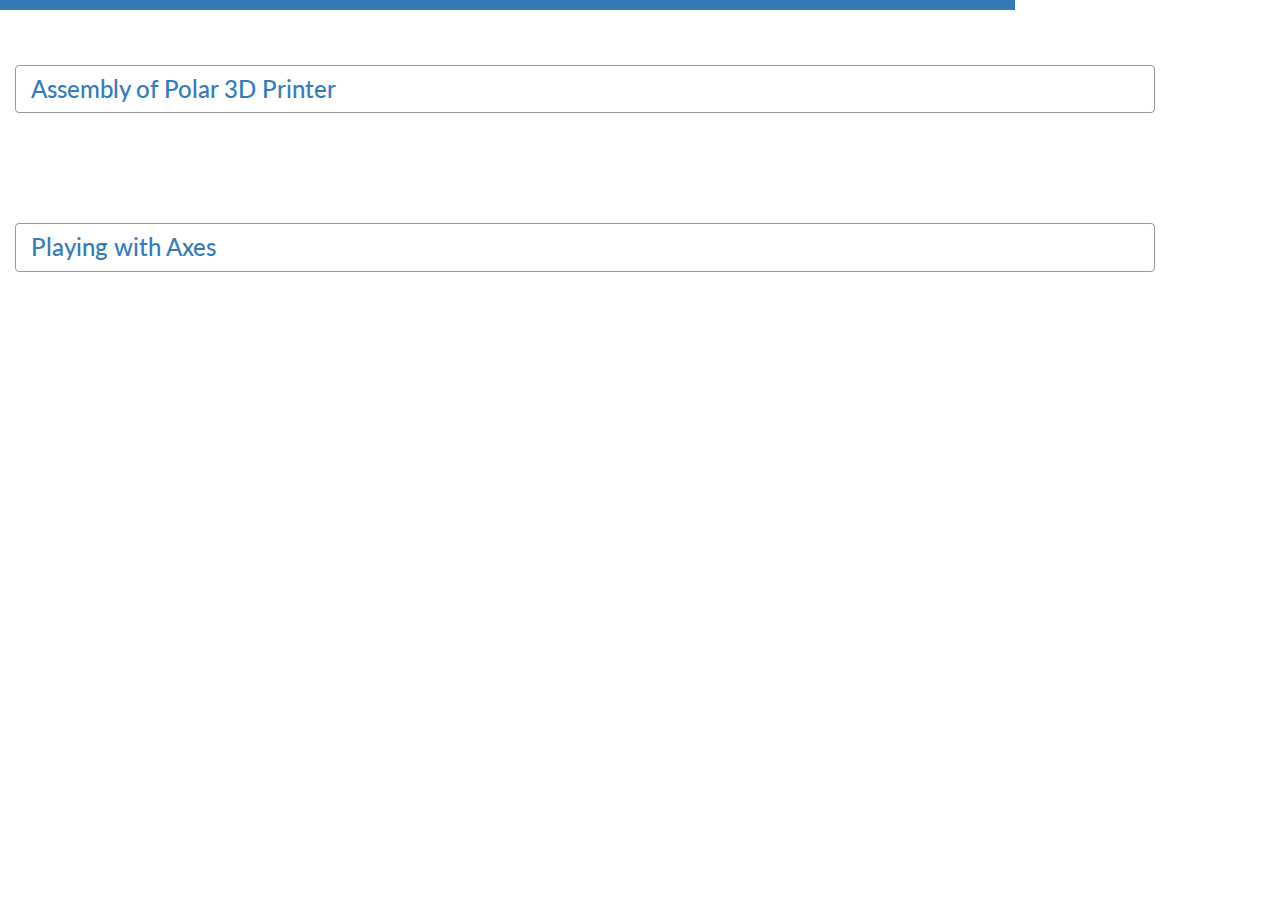
<file: simulation/index.html>
<html><head>
    <title>Virtual Labs</title>
    <meta charset="utf-8">
    <meta name="viewport" content="width=device-width, initial-scale=1">
    <script type="text/javascript" src="http://cdnjs.cloudflare.com/ajax/libs/jquery/2.0.3/jquery.min.js"></script>
    <script type="text/javascript" src="http://netdna.bootstrapcdn.com/bootstrap/3.3.4/js/bootstrap.min.js"></script>
    <link href="http://cdnjs.cloudflare.com/ajax/libs/font-awesome/4.3.0/css/font-awesome.min.css" rel="stylesheet" type="text/css">
    <link href="css/labmenu.css" rel="stylesheet" type="text/css">
  </head><body>
<div class="row" style="background-color: #337AB7; height:10px;"></div>
<!-- List of Experiments -->
<div class="section text-left">
    <div class="container">
        <div class="row">
            <div class="col-md-12">
                <ul class="list-group">
                    <h3>
                        <li class="list-group-item">

                          <div  class="row">
                               <div class="col-md-6 col-sm-6 col-lg-6" style="vertical-align:center">
                                   <a href="page1.html">Assembly of Polar 3D Printer</a>
                              </div>
                             <div class="col-md-6 col-sm-6 col-lg-6"style="text-align:Right;" >
                            </div>
                         </div>
                        </li>

                    </h3>
                </ul>
            </div>
        </div>
    </div>
</div>
<div class="section text-left">
    <div class="container">
        <div class="row">
            <div class="col-md-12">
                <ul class="list-group">
                    <h3>
                        <li class="list-group-item">
                          <div  class="row">
                               <div class="col-md-6 col-sm-6 col-lg-6" style="vertical-align:center">
                                   <a href="page2.html">Playing with Axes</a>
                              </div>
                             <div class="col-md-6 col-sm-6 col-lg-6"style="text-align:Right;" >
                            </div>
                         </div>
                        </li>

                    </h3>
                </ul>
            </div>
        </div>
    </div>

</div>
<div class="footer" style="height: 200px; background: white">
</div>
<script src="../assets/js/iframeResize.js"></script></body>
</html>
</file>
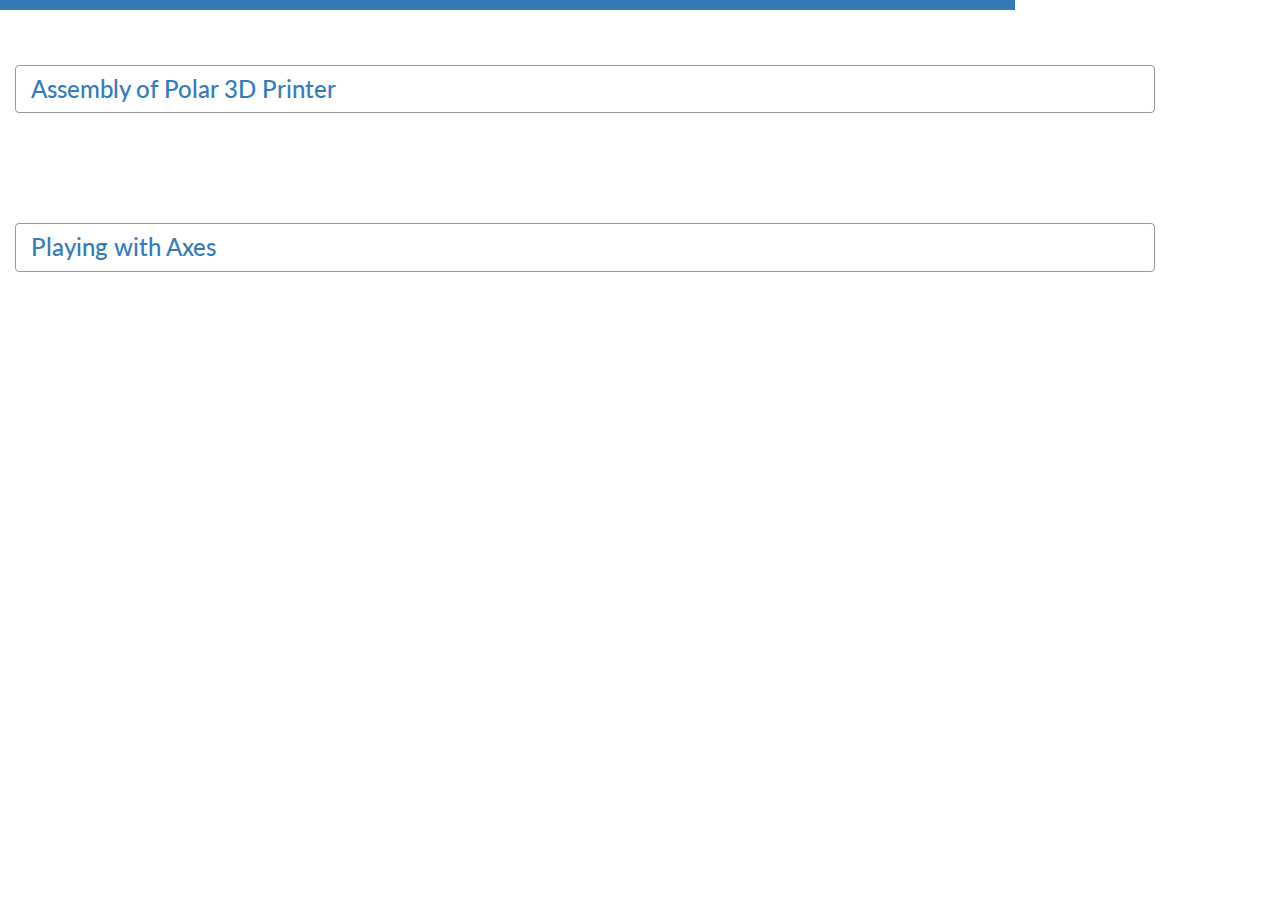
<file: experiment/simulation/index.html>
<html><head>
    <title>Virtual Labs</title>
    <meta charset="utf-8">
    <meta name="viewport" content="width=device-width, initial-scale=1">
    <script type="text/javascript" src="http://cdnjs.cloudflare.com/ajax/libs/jquery/2.0.3/jquery.min.js"></script>
    <script type="text/javascript" src="http://netdna.bootstrapcdn.com/bootstrap/3.3.4/js/bootstrap.min.js"></script>
    <link href="http://cdnjs.cloudflare.com/ajax/libs/font-awesome/4.3.0/css/font-awesome.min.css" rel="stylesheet" type="text/css">
    <link href="css/labmenu.css" rel="stylesheet" type="text/css">
  </head><body>
<div class="row" style="background-color: #337AB7; height:10px;"></div>
<!-- List of Experiments -->
<div class="section text-left">
    <div class="container">
        <div class="row">
            <div class="col-md-12">
                <ul class="list-group">
                    <h3>
                        <li class="list-group-item">

                          <div  class="row">
                               <div class="col-md-6 col-sm-6 col-lg-6" style="vertical-align:center">
                                   <a href="page1.html">Assembly of Polar 3D Printer</a>
                              </div>
                             <div class="col-md-6 col-sm-6 col-lg-6"style="text-align:Right;" >
                            </div>
                         </div>
                        </li>

                    </h3>
                </ul>
            </div>
        </div>
    </div>
</div>
<div class="section text-left">
    <div class="container">
        <div class="row">
            <div class="col-md-12">
                <ul class="list-group">
                    <h3>
                        <li class="list-group-item">
                          <div  class="row">
                               <div class="col-md-6 col-sm-6 col-lg-6" style="vertical-align:center">
                                   <a href="page2.html">Playing with Axes</a>
                              </div>
                             <div class="col-md-6 col-sm-6 col-lg-6"style="text-align:Right;" >
                            </div>
                         </div>
                        </li>

                    </h3>
                </ul>
            </div>
        </div>
    </div>

</div>
<div class="footer" style="height: 200px; background: white">
</div>
</body>
</html>
</file>
<file: simulation/css/labmenu.css>
@import url('https://fonts.googleapis.com/css?family=Lato|Lato');
/*!
 
 * Homepage: http://pingendo.com  
 * Copyright 2015 Pingendo 
 * Licensed under MIT 
 * Based on Bootstrap v3.3.4
*/
/* Add custom CSS classes here 
 * 
 * img {
 *   box-shadow : 0px 0px 10px black !important;
 * }
*/
/*! normalize.css v3.0.2 | MIT License | git.io/normalize */
html {
  font-family: sans-serif;
  -ms-text-size-adjust: 100%;
  -webkit-text-size-adjust: 100%;
}
body {
 position: absolute;
  margin: 0;
  height: 1200px;
  width: 1000px;
}
article,
aside,
details,
figcaption,
figure,
footer,
header,
hgroup,
main,
menu,
nav,
section,
summary {
  display: block;
}
audio,
canvas,
progress,
video {
  display: inline-block;
  vertical-align: baseline;
}
audio:not([controls]) {
  display: none;
  height: 0;
}
[hidden],
template {
  display: none;
}
a {
  background-color: transparent;
}
a:active,
a:hover {
  outline: 0;
}
abbr[title] {
  border-bottom: 1px dotted;
}
b,
strong {
  font-weight: bold;
}
dfn {
  font-style: italic;
}
h1 {
  font-size: 2em;
  margin: 0.67em 0;
}
mark {
  background: #ff0;
  color: #000;
}
small {
  font-size: 80%;
}
sub,
sup {
  font-size: 75%;
  line-height: 0;
  position: relative;
  vertical-align: baseline;
}
sup {
  top: -0.5em;
}
sub {
  bottom: -0.25em;
}
img {
  border: 0;
}
svg:not(:root) {
  overflow: hidden;
}
figure {
  margin: 1em 40px;
}
hr {
  -moz-box-sizing: content-box;
  box-sizing: content-box;
  height: 0;
}
pre {
  overflow: auto;
}
code,
kbd,
pre,
samp {
  font-family: monospace, monospace;
  font-size: 1em;
}
button,
input,
optgroup,
select,
textarea {
  color: inherit;
  font: inherit;
  margin: 0;
}
button {
  overflow: visible;
}
button,
select {
  text-transform: none;
}
button,
html input[type="button"],
input[type="reset"],
input[type="submit"] {
  -webkit-appearance: button;
  cursor: pointer;
}
button[disabled],
html input[disabled] {
  cursor: default;
}
button::-moz-focus-inner,
input::-moz-focus-inner {
  border: 0;
  padding: 0;
}
input {
  line-height: normal;
}
input[type="checkbox"],
input[type="radio"] {
  box-sizing: border-box;
  padding: 0;
}
input[type="number"]::-webkit-inner-spin-button,
input[type="number"]::-webkit-outer-spin-button {
  height: auto;
}
input[type="search"] {
  -webkit-appearance: textfield;
  -moz-box-sizing: content-box;
  -webkit-box-sizing: content-box;
  box-sizing: content-box;
}
input[type="search"]::-webkit-search-cancel-button,
input[type="search"]::-webkit-search-decoration {
  -webkit-appearance: none;
}
fieldset {
  border: 1px solid #c0c0c0;
  margin: 0 2px;
  padding: 0.35em 0.625em 0.75em;
}
legend {
  border: 0;
  padding: 0;
}
textarea {
  overflow: auto;
}
optgroup {
  font-weight: bold;
}
table {
  border-collapse: collapse;
  border-spacing: 0;
}
td,
th {
  padding: 0;
}
/*! Source: https://github.com/h5bp/html5-boilerplate/blob/master/src/css/main.css */
@media print {
  *,
  *:before,
  *:after {
    background: transparent !important;
    color: #000 !important;
    box-shadow: none !important;
    text-shadow: none !important;
  }
  a,
  a:visited {
    text-decoration: underline;
  }
  a[href]:after {
    content: " (" attr(href) ")";
  }
  abbr[title]:after {
    content: " (" attr(title) ")";
  }
  a[href^="#"]:after,
  a[href^="javascript:"]:after {
    content: "";
  }
  pre,
  blockquote {
    border: 1px solid #999;
    page-break-inside: avoid;
  }
  thead {
    display: table-header-group;
  }
  tr,
  img {
    page-break-inside: avoid;
  }
  img {
    max-width: 100% !important;
  }
  p,
  h2,
  h3 {
    orphans: 3;
    widows: 3;
  }
  h2,
  h3 {
    page-break-after: avoid;
  }
  select {
    background: #fff !important;
  }
  .navbar {
    display: none;
  }
  .btn > .caret,
  .dropup > .btn > .caret {
    border-top-color: #000 !important;
  }
  .label {
    border: 1px solid #000;
  }
  .table {
    border-collapse: collapse !important;
  }
  .table td,
  .table th {
    background-color: #fff !important;
  }
  .table-bordered th,
  .table-bordered td {
    border: 1px solid #ddd !important;
  }
}
@font-face {
  font-family: 'Glyphicons Halflings';
  src: url('../fonts/glyphicons-halflings-regular.eot');
  src: url('../fonts/glyphicons-halflings-regular.eot?#iefix') format('embedded-opentype'), url('../fonts/glyphicons-halflings-regular.woff2') format('woff2'), url('../fonts/glyphicons-halflings-regular.woff') format('woff'), url('../fonts/glyphicons-halflings-regular.ttf') format('truetype'), url('../fonts/glyphicons-halflings-regular.svg#glyphicons_halflingsregular') format('svg');
}
.glyphicon {
  position: relative;
  top: 1px;
  display: inline-block;
  font-family: 'Glyphicons Halflings';
  font-style: normal;
  font-weight: normal;
  line-height: 1;
  -webkit-font-smoothing: antialiased;
  -moz-osx-font-smoothing: grayscale;
}
.glyphicon-asterisk:before {
  content: "\2a";
}
.glyphicon-plus:before {
  content: "\2b";
}
.glyphicon-euro:before,
.glyphicon-eur:before {
  content: "\20ac";
}
.glyphicon-minus:before {
  content: "\2212";
}
.glyphicon-cloud:before {
  content: "\2601";
}
.glyphicon-envelope:before {
  content: "\2709";
}
.glyphicon-pencil:before {
  content: "\270f";
}
.glyphicon-glass:before {
  content: "\e001";
}
.glyphicon-music:before {
  content: "\e002";
}
.glyphicon-search:before {
  content: "\e003";
}
.glyphicon-heart:before {
  content: "\e005";
}
.glyphicon-star:before {
  content: "\e006";
}
.glyphicon-star-empty:before {
  content: "\e007";
}
.glyphicon-user:before {
  content: "\e008";
}
.glyphicon-film:before {
  content: "\e009";
}
.glyphicon-th-large:before {
  content: "\e010";
}
.glyphicon-th:before {
  content: "\e011";
}
.glyphicon-th-list:before {
  content: "\e012";
}
.glyphicon-ok:before {
  content: "\e013";
}
.glyphicon-remove:before {
  content: "\e014";
}
.glyphicon-zoom-in:before {
  content: "\e015";
}
.glyphicon-zoom-out:before {
  content: "\e016";
}
.glyphicon-off:before {
  content: "\e017";
}
.glyphicon-signal:before {
  content: "\e018";
}
.glyphicon-cog:before {
  content: "\e019";
}
.glyphicon-trash:before {
  content: "\e020";
}
.glyphicon-home:before {
  content: "\e021";
}
.glyphicon-file:before {
  content: "\e022";
}
.glyphicon-time:before {
  content: "\e023";
}
.glyphicon-road:before {
  content: "\e024";
}
.glyphicon-download-alt:before {
  content: "\e025";
}
.glyphicon-download:before {
  content: "\e026";
}
.glyphicon-upload:before {
  content: "\e027";
}
.glyphicon-inbox:before {
  content: "\e028";
}
.glyphicon-play-circle:before {
  content: "\e029";
}
.glyphicon-repeat:before {
  content: "\e030";
}
.glyphicon-refresh:before {
  content: "\e031";
}
.glyphicon-list-alt:before {
  content: "\e032";
}
.glyphicon-lock:before {
  content: "\e033";
}
.glyphicon-flag:before {
  content: "\e034";
}
.glyphicon-headphones:before {
  content: "\e035";
}
.glyphicon-volume-off:before {
  content: "\e036";
}
.glyphicon-volume-down:before {
  content: "\e037";
}
.glyphicon-volume-up:before {
  content: "\e038";
}
.glyphicon-qrcode:before {
  content: "\e039";
}
.glyphicon-barcode:before {
  content: "\e040";
}
.glyphicon-tag:before {
  content: "\e041";
}
.glyphicon-tags:before {
  content: "\e042";
}
.glyphicon-book:before {
  content: "\e043";
}
.glyphicon-bookmark:before {
  content: "\e044";
}
.glyphicon-print:before {
  content: "\e045";
}
.glyphicon-camera:before {
  content: "\e046";
}
.glyphicon-font:before {
  content: "\e047";
}
.glyphicon-bold:before {
  content: "\e048";
}
.glyphicon-italic:before {
  content: "\e049";
}
.glyphicon-text-height:before {
  content: "\e050";
}
.glyphicon-text-width:before {
  content: "\e051";
}
.glyphicon-align-left:before {
  content: "\e052";
}
.glyphicon-align-center:before {
  content: "\e053";
}
.glyphicon-align-right:before {
  content: "\e054";
}
.glyphicon-align-justify:before {
  content: "\e055";
}
.glyphicon-list:before {
  content: "\e056";
}
.glyphicon-indent-left:before {
  content: "\e057";
}
.glyphicon-indent-right:before {
  content: "\e058";
}
.glyphicon-facetime-video:before {
  content: "\e059";
}
.glyphicon-picture:before {
  content: "\e060";
}
.glyphicon-map-marker:before {
  content: "\e062";
}
.glyphicon-adjust:before {
  content: "\e063";
}
.glyphicon-tint:before {
  content: "\e064";
}
.glyphicon-edit:before {
  content: "\e065";
}
.glyphicon-share:before {
  content: "\e066";
}
.glyphicon-check:before {
  content: "\e067";
}
.glyphicon-move:before {
  content: "\e068";
}
.glyphicon-step-backward:before {
  content: "\e069";
}
.glyphicon-fast-backward:before {
  content: "\e070";
}
.glyphicon-backward:before {
  content: "\e071";
}
.glyphicon-play:before {
  content: "\e072";
}
.glyphicon-pause:before {
  content: "\e073";
}
.glyphicon-stop:before {
  content: "\e074";
}
.glyphicon-forward:before {
  content: "\e075";
}
.glyphicon-fast-forward:before {
  content: "\e076";
}
.glyphicon-step-forward:before {
  content: "\e077";
}
.glyphicon-eject:before {
  content: "\e078";
}
.glyphicon-chevron-left:before {
  content: "\e079";
}
.glyphicon-chevron-right:before {
  content: "\e080";
}
.glyphicon-plus-sign:before {
  content: "\e081";
}
.glyphicon-minus-sign:before {
  content: "\e082";
}
.glyphicon-remove-sign:before {
  content: "\e083";
}
.glyphicon-ok-sign:before {
  content: "\e084";
}
.glyphicon-question-sign:before {
  content: "\e085";
}
.glyphicon-info-sign:before {
  content: "\e086";
}
.glyphicon-screenshot:before {
  content: "\e087";
}
.glyphicon-remove-circle:before {
  content: "\e088";
}
.glyphicon-ok-circle:before {
  content: "\e089";
}
.glyphicon-ban-circle:before {
  content: "\e090";
}
.glyphicon-arrow-left:before {
  content: "\e091";
}
.glyphicon-arrow-right:before {
  content: "\e092";
}
.glyphicon-arrow-up:before {
  content: "\e093";
}
.glyphicon-arrow-down:before {
  content: "\e094";
}
.glyphicon-share-alt:before {
  content: "\e095";
}
.glyphicon-resize-full:before {
  content: "\e096";
}
.glyphicon-resize-small:before {
  content: "\e097";
}
.glyphicon-exclamation-sign:before {
  content: "\e101";
}
.glyphicon-gift:before {
  content: "\e102";
}
.glyphicon-leaf:before {
  content: "\e103";
}
.glyphicon-fire:before {
  content: "\e104";
}
.glyphicon-eye-open:before {
  content: "\e105";
}
.glyphicon-eye-close:before {
  content: "\e106";
}
.glyphicon-warning-sign:before {
  content: "\e107";
}
.glyphicon-plane:before {
  content: "\e108";
}
.glyphicon-calendar:before {
  content: "\e109";
}
.glyphicon-random:before {
  content: "\e110";
}
.glyphicon-comment:before {
  content: "\e111";
}
.glyphicon-magnet:before {
  content: "\e112";
}
.glyphicon-chevron-up:before {
  content: "\e113";
}
.glyphicon-chevron-down:before {
  content: "\e114";
}
.glyphicon-retweet:before {
  content: "\e115";
}
.glyphicon-shopping-cart:before {
  content: "\e116";
}
.glyphicon-folder-close:before {
  content: "\e117";
}
.glyphicon-folder-open:before {
  content: "\e118";
}
.glyphicon-resize-vertical:before {
  content: "\e119";
}
.glyphicon-resize-horizontal:before {
  content: "\e120";
}
.glyphicon-hdd:before {
  content: "\e121";
}
.glyphicon-bullhorn:before {
  content: "\e122";
}
.glyphicon-bell:before {
  content: "\e123";
}
.glyphicon-certificate:before {
  content: "\e124";
}
.glyphicon-thumbs-up:before {
  content: "\e125";
}
.glyphicon-thumbs-down:before {
  content: "\e126";
}
.glyphicon-hand-right:before {
  content: "\e127";
}
.glyphicon-hand-left:before {
  content: "\e128";
}
.glyphicon-hand-up:before {
  content: "\e129";
}
.glyphicon-hand-down:before {
  content: "\e130";
}
.glyphicon-circle-arrow-right:before {
  content: "\e131";
}
.glyphicon-circle-arrow-left:before {
  content: "\e132";
}
.glyphicon-circle-arrow-up:before {
  content: "\e133";
}
.glyphicon-circle-arrow-down:before {
  content: "\e134";
}
.glyphicon-globe:before {
  content: "\e135";
}
.glyphicon-wrench:before {
  content: "\e136";
}
.glyphicon-tasks:before {
  content: "\e137";
}
.glyphicon-filter:before {
  content: "\e138";
}
.glyphicon-briefcase:before {
  content: "\e139";
}
.glyphicon-fullscreen:before {
  content: "\e140";
}
.glyphicon-dashboard:before {
  content: "\e141";
}
.glyphicon-paperclip:before {
  content: "\e142";
}
.glyphicon-heart-empty:before {
  content: "\e143";
}
.glyphicon-link:before {
  content: "\e144";
}
.glyphicon-phone:before {
  content: "\e145";
}
.glyphicon-pushpin:before {
  content: "\e146";
}
.glyphicon-usd:before {
  content: "\e148";
}
.glyphicon-gbp:before {
  content: "\e149";
}
.glyphicon-sort:before {
  content: "\e150";
}
.glyphicon-sort-by-alphabet:before {
  content: "\e151";
}
.glyphicon-sort-by-alphabet-alt:before {
  content: "\e152";
}
.glyphicon-sort-by-order:before {
  content: "\e153";
}
.glyphicon-sort-by-order-alt:before {
  content: "\e154";
}
.glyphicon-sort-by-attributes:before {
  content: "\e155";
}
.glyphicon-sort-by-attributes-alt:before {
  content: "\e156";
}
.glyphicon-unchecked:before {
  content: "\e157";
}
.glyphicon-expand:before {
  content: "\e158";
}
.glyphicon-collapse-down:before {
  content: "\e159";
}
.glyphicon-collapse-up:before {
  content: "\e160";
}
.glyphicon-log-in:before {
  content: "\e161";
}
.glyphicon-flash:before {
  content: "\e162";
}
.glyphicon-log-out:before {
  content: "\e163";
}
.glyphicon-new-window:before {
  content: "\e164";
}
.glyphicon-record:before {
  content: "\e165";
}
.glyphicon-save:before {
  content: "\e166";
}
.glyphicon-open:before {
  content: "\e167";
}
.glyphicon-saved:before {
  content: "\e168";
}
.glyphicon-import:before {
  content: "\e169";
}
.glyphicon-export:before {
  content: "\e170";
}
.glyphicon-send:before {
  content: "\e171";
}
.glyphicon-floppy-disk:before {
  content: "\e172";
}
.glyphicon-floppy-saved:before {
  content: "\e173";
}
.glyphicon-floppy-remove:before {
  content: "\e174";
}
.glyphicon-floppy-save:before {
  content: "\e175";
}
.glyphicon-floppy-open:before {
  content: "\e176";
}
.glyphicon-credit-card:before {
  content: "\e177";
}
.glyphicon-transfer:before {
  content: "\e178";
}
.glyphicon-cutlery:before {
  content: "\e179";
}
.glyphicon-header:before {
  content: "\e180";
}
.glyphicon-compressed:before {
  content: "\e181";
}
.glyphicon-earphone:before {
  content: "\e182";
}
.glyphicon-phone-alt:before {
  content: "\e183";
}
.glyphicon-tower:before {
  content: "\e184";
}
.glyphicon-stats:before {
  content: "\e185";
}
.glyphicon-sd-video:before {
  content: "\e186";
}
.glyphicon-hd-video:before {
  content: "\e187";
}
.glyphicon-subtitles:before {
  content: "\e188";
}
.glyphicon-sound-stereo:before {
  content: "\e189";
}
.glyphicon-sound-dolby:before {
  content: "\e190";
}
.glyphicon-sound-5-1:before {
  content: "\e191";
}
.glyphicon-sound-6-1:before {
  content: "\e192";
}
.glyphicon-sound-7-1:before {
  content: "\e193";
}
.glyphicon-copyright-mark:before {
  content: "\e194";
}
.glyphicon-registration-mark:before {
  content: "\e195";
}
.glyphicon-cloud-download:before {
  content: "\e197";
}
.glyphicon-cloud-upload:before {
  content: "\e198";
}
.glyphicon-tree-conifer:before {
  content: "\e199";
}
.glyphicon-tree-deciduous:before {
  content: "\e200";
}
.glyphicon-cd:before {
  content: "\e201";
}
.glyphicon-save-file:before {
  content: "\e202";
}
.glyphicon-open-file:before {
  content: "\e203";
}
.glyphicon-level-up:before {
  content: "\e204";
}
.glyphicon-copy:before {
  content: "\e205";
}
.glyphicon-paste:before {
  content: "\e206";
}
.glyphicon-alert:before {
  content: "\e209";
}
.glyphicon-equalizer:before {
  content: "\e210";
}
.glyphicon-king:before {
  content: "\e211";
}
.glyphicon-queen:before {
  content: "\e212";
}
.glyphicon-pawn:before {
  content: "\e213";
}
.glyphicon-bishop:before {
  content: "\e214";
}
.glyphicon-knight:before {
  content: "\e215";
}
.glyphicon-baby-formula:before {
  content: "\e216";
}
.glyphicon-tent:before {
  content: "\26fa";
}
.glyphicon-blackboard:before {
  content: "\e218";
}
.glyphicon-bed:before {
  content: "\e219";
}
.glyphicon-apple:before {
  content: "\f8ff";
}
.glyphicon-erase:before {
  content: "\e221";
}
.glyphicon-hourglass:before {
  content: "\231b";
}
.glyphicon-lamp:before {
  content: "\e223";
}
.glyphicon-duplicate:before {
  content: "\e224";
}
.glyphicon-piggy-bank:before {
  content: "\e225";
}
.glyphicon-scissors:before {
  content: "\e226";
}
.glyphicon-bitcoin:before {
  content: "\e227";
}
.glyphicon-btc:before {
  content: "\e227";
}
.glyphicon-xbt:before {
  content: "\e227";
}
.glyphicon-yen:before {
  content: "\00a5";
}
.glyphicon-jpy:before {
  content: "\00a5";
}
.glyphicon-ruble:before {
  content: "\20bd";
}
.glyphicon-rub:before {
  content: "\20bd";
}
.glyphicon-scale:before {
  content: "\e230";
}
.glyphicon-ice-lolly:before {
  content: "\e231";
}
.glyphicon-ice-lolly-tasted:before {
  content: "\e232";
}
.glyphicon-education:before {
  content: "\e233";
}
.glyphicon-option-horizontal:before {
  content: "\e234";
}
.glyphicon-option-vertical:before {
  content: "\e235";
}
.glyphicon-menu-hamburger:before {
  content: "\e236";
}
.glyphicon-modal-window:before {
  content: "\e237";
}
.glyphicon-oil:before {
  content: "\e238";
}
.glyphicon-grain:before {
  content: "\e239";
}
.glyphicon-sunglasses:before {
  content: "\e240";
}
.glyphicon-text-size:before {
  content: "\e241";
}
.glyphicon-text-color:before {
  content: "\e242";
}
.glyphicon-text-background:before {
  content: "\e243";
}
.glyphicon-object-align-top:before {
  content: "\e244";
}
.glyphicon-object-align-bottom:before {
  content: "\e245";
}
.glyphicon-object-align-horizontal:before {
  content: "\e246";
}
.glyphicon-object-align-left:before {
  content: "\e247";
}
.glyphicon-object-align-vertical:before {
  content: "\e248";
}
.glyphicon-object-align-right:before {
  content: "\e249";
}
.glyphicon-triangle-right:before {
  content: "\e250";
}
.glyphicon-triangle-left:before {
  content: "\e251";
}
.glyphicon-triangle-bottom:before {
  content: "\e252";
}
.glyphicon-triangle-top:before {
  content: "\e253";
}
.glyphicon-console:before {
  content: "\e254";
}
.glyphicon-superscript:before {
  content: "\e255";
}
.glyphicon-subscript:before {
  content: "\e256";
}
.glyphicon-menu-left:before {
  content: "\e257";
}
.glyphicon-menu-right:before {
  content: "\e258";
}
.glyphicon-menu-down:before {
  content: "\e259";
}
.glyphicon-menu-up:before {
  content: "\e260";
}
* {
  -webkit-box-sizing: border-box;
  -moz-box-sizing: border-box;
  box-sizing: border-box;
}
*:before,
*:after {
  -webkit-box-sizing: border-box;
  -moz-box-sizing: border-box;
  box-sizing: border-box;
}
html {
  font-size: 10px;
  -webkit-tap-highlight-color: rgba(0, 0, 0, 0);
}
body {
  font-family: Lato;
  font-size: 14px;
  line-height: 1.42857143;
  color: #000000;
  background-color: #ffffff;
}
input,
button,
select,
textarea {
  font-family: inherit;
  font-size: inherit;
  line-height: inherit;
}
a {
  color: #337cbb;
  text-decoration: none;
}
a:hover,
a:focus {
  color: #23547f;
  text-decoration: underline;
}
a:focus {
  outline: thin dotted;
  outline: 5px auto -webkit-focus-ring-color;
  outline-offset: -2px;
}
figure {
  margin: 0;
}
img {
  vertical-align: middle;
}
.img-responsive,
.thumbnail > img,
.thumbnail a > img,
.carousel-inner > .item > img,
.carousel-inner > .item > a > img {
  display: block;
  max-width: 100%;
  height: auto;
}
.img-rounded {
  border-radius: 5px;
}
.img-thumbnail {
  padding: 4px;
  line-height: 1.42857143;
  background-color: #ffffff;
  border: 1px solid #dddddd;
  border-radius: 4px;
  -webkit-transition: all 0.2s ease-in-out;
  -o-transition: all 0.2s ease-in-out;
  transition: all 0.2s ease-in-out;
  display: inline-block;
  max-width: 100%;
  height: auto;
}
.img-circle {
  border-radius: 50%;
}
hr {
  margin-top: 20px;
  margin-bottom: 20px;
  border: 0;
  border-top: 1px solid #eeeeee;
}
.sr-only {
  position: absolute;
  width: 1px;
  height: 1px;
  margin: -1px;
  padding: 0;
  overflow: hidden;
  clip: rect(0, 0, 0, 0);
  border: 0;
}
.sr-only-focusable:active,
.sr-only-focusable:focus {
  position: static;
  width: auto;
  height: auto;
  margin: 0;
  overflow: visible;
  clip: auto;
}
[role="button"] {
  cursor: pointer;
}
h1,
h2,
h3,
h4,
h5,
h6,
.h1,
.h2,
.h3,
.h4,
.h5,
.h6 {
  font-family: Lato;
  font-weight: 500;
  line-height: 1.1;
  color: inherit;
}
h1 small,
h2 small,
h3 small,
h4 small,
h5 small,
h6 small,
.h1 small,
.h2 small,
.h3 small,
.h4 small,
.h5 small,
.h6 small,
h1 .small,
h2 .small,
h3 .small,
h4 .small,
h5 .small,
h6 .small,
.h1 .small,
.h2 .small,
.h3 .small,
.h4 .small,
.h5 .small,
.h6 .small {
  font-weight: normal;
  line-height: 1;
  color: #777777;
}
h1,
.h1,
h2,
.h2,
h3,
.h3 {
  margin-top: 20px;
  margin-bottom: 10px;
}
h1 small,
.h1 small,
h2 small,
.h2 small,
h3 small,
.h3 small,
h1 .small,
.h1 .small,
h2 .small,
.h2 .small,
h3 .small,
.h3 .small {
  font-size: 65%;
}
h4,
.h4,
h5,
.h5,
h6,
.h6 {
  margin-top: 10px;
  margin-bottom: 10px;
}
h4 small,
.h4 small,
h5 small,
.h5 small,
h6 small,
.h6 small,
h4 .small,
.h4 .small,
h5 .small,
.h5 .small,
h6 .small,
.h6 .small {
  font-size: 75%;
}
h1,
.h1 {
  font-size: 36px;
}
h2,
.h2 {
  font-size: 30px;
}
h3,
.h3 {
  font-size: 24px;
}
h4,
.h4 {
  font-size: 18px;
}
h5,
.h5 {
  font-size: 14px;
}
h6,
.h6 {
  font-size: 12px;
}
p {
  margin: 0 0 10px;
}
.lead {
  margin-bottom: 20px;
  font-size: 16px;
  font-weight: 300;
  line-height: 1.4;
}
@media (min-width: 768px) {
  .lead {
    font-size: 21px;
  }
}
small,
.small {
  font-size: 85%;
}
mark,
.mark {
  background-color: #f8d9ac;
  padding: .2em;
}
.text-left {
  text-align: left;
}
.text-right {
  text-align: right;
}
.text-center {
  text-align: center;
}
.text-justify {
  text-align: justify;
}
.text-nowrap {
  white-space: nowrap;
}
.text-lowercase {
  text-transform: lowercase;
}
.text-uppercase {
  text-transform: uppercase;
}
.text-capitalize {
  text-transform: capitalize;
}
.text-muted {
  color: #777777;
}
.text-primary {
  color: #337cbb;
}
a.text-primary:hover {
  color: #286193;
}
.text-success {
  color: #5cb85c;
}
a.text-success:hover {
  color: #449d44;
}
.text-info {
  color: #5bc0de;
}
a.text-info:hover {
  color: #31b0d5;
}
.text-warning {
  color: #f0ad4e;
}
a.text-warning:hover {
  color: #ec971f;
}
.text-danger {
  color: #d9534f;
}
a.text-danger:hover {
  color: #c9302c;
}
.bg-primary {
  color: #fff;
  background-color: #337cbb;
}
a.bg-primary:hover {
  background-color: #286193;
}
.bg-success {
  background-color: #a3d7a3;
}
a.bg-success:hover {
  background-color: #80c780;
}
.bg-info {
  background-color: #b0e1ef;
}
a.bg-info:hover {
  background-color: #85d0e7;
}
.bg-warning {
  background-color: #f8d9ac;
}
a.bg-warning:hover {
  background-color: #f4c37d;
}
.bg-danger {
  background-color: #eba5a3;
}
a.bg-danger:hover {
  background-color: #e27c79;
}
.page-header {
  padding-bottom: 9px;
  margin: 40px 0 20px;
  border-bottom: 1px solid #eeeeee;
}
ul,
ol {
  margin-top: 0;
  margin-bottom: 10px;
}
ul ul,
ol ul,
ul ol,
ol ol {
  margin-bottom: 0;
}
.list-unstyled {
  padding-left: 0;
  list-style: none;
}
.list-inline {
  padding-left: 0;
  list-style: none;
  margin-left: -5px;
}
.list-inline > li {
  display: inline-block;
  padding-left: 5px;
  padding-right: 5px;
}
dl {
  margin-top: 0;
  margin-bottom: 20px;
}
dt,
dd {
  line-height: 1.42857143;
}
dt {
  font-weight: bold;
}
dd {
  margin-left: 0;
}
@media (min-width: 768px) {
  .dl-horizontal dt {
    float: left;
    width: 160px;
    clear: left;
    text-align: right;
    overflow: hidden;
    text-overflow: ellipsis;
    white-space: nowrap;
  }
  .dl-horizontal dd {
    margin-left: 180px;
  }
}
abbr[title],
abbr[data-original-title] {
  cursor: help;
  border-bottom: 1px dotted #777777;
}
.initialism {
  font-size: 90%;
  text-transform: uppercase;
}
blockquote {
  padding: 10px 20px;
  margin: 0 0 20px;
  font-size: 17.5px;
  border-left: 5px solid #eeeeee;
}
blockquote p:last-child,
blockquote ul:last-child,
blockquote ol:last-child {
  margin-bottom: 0;
}
blockquote footer,
blockquote small,
blockquote .small {
  display: block;
  font-size: 80%;
  line-height: 1.42857143;
  color: #777777;
}
blockquote footer:before,
blockquote small:before,
blockquote .small:before {
  content: '\2014 \00A0';
}
.blockquote-reverse,
blockquote.pull-right {
  padding-right: 15px;
  padding-left: 0;
  border-right: 5px solid #eeeeee;
  border-left: 0;
  text-align: right;
}
.blockquote-reverse footer:before,
blockquote.pull-right footer:before,
.blockquote-reverse small:before,
blockquote.pull-right small:before,
.blockquote-reverse .small:before,
blockquote.pull-right .small:before {
  content: '';
}
.blockquote-reverse footer:after,
blockquote.pull-right footer:after,
.blockquote-reverse small:after,
blockquote.pull-right small:after,
.blockquote-reverse .small:after,
blockquote.pull-right .small:after {
  content: '\00A0 \2014';
}
address {
  margin-bottom: 20px;
  font-style: normal;
  line-height: 1.42857143;
}
code,
kbd,
pre,
samp {
  font-family: Menlo, Monaco, Consolas, "Courier New", monospace;
}
code {
  padding: 2px 4px;
  font-size: 90%;
  color: #c7254e;
  background-color: #f9f2f4;
  border-radius: 4px;
}
kbd {
  padding: 2px 4px;
  font-size: 90%;
  color: #ffffff;
  background-color: #333333;
  border-radius: 2px;
  box-shadow: inset 0 -1px 0 rgba(0, 0, 0, 0.25);
}
kbd kbd {
  padding: 0;
  font-size: 100%;
  font-weight: bold;
  box-shadow: none;
}
pre {
  display: block;
  padding: 9.5px;
  margin: 0 0 10px;
  font-size: 13px;
  line-height: 1.42857143;
  word-break: break-all;
  word-wrap: break-word;
  color: #333333;
  background-color: #f5f5f5;
  border: 1px solid #cccccc;
  border-radius: 4px;
}
pre code {
  padding: 0;
  font-size: inherit;
  color: inherit;
  white-space: pre-wrap;
  background-color: transparent;
  border-radius: 0;
}
.pre-scrollable {
  max-height: 340px;
  overflow-y: scroll;
}
.container {
  margin-right: auto;
  margin-left: auto;
  padding-left: 15px;
  padding-right: 15px;
}
@media (min-width: 768px) {
  .container {
    width: 750px;
  }
}
@media (min-width: 992px) {
  .container {
    width: 970px;
  }
}
@media (min-width: 1200px) {
  .container {
    width: 1170px;
  }
}
.container-fluid {
  margin-right: auto;
  margin-left: auto;
  padding-left: 15px;
  padding-right: 15px;
}
.row {
  margin-left: -15px;
  margin-right: -15px;
}
.col-xs-1, .col-sm-1, .col-md-1, .col-lg-1, .col-xs-2, .col-sm-2, .col-md-2, .col-lg-2, .col-xs-3, .col-sm-3, .col-md-3, .col-lg-3, .col-xs-4, .col-sm-4, .col-md-4, .col-lg-4, .col-xs-5, .col-sm-5, .col-md-5, .col-lg-5, .col-xs-6, .col-sm-6, .col-md-6, .col-lg-6, .col-xs-7, .col-sm-7, .col-md-7, .col-lg-7, .col-xs-8, .col-sm-8, .col-md-8, .col-lg-8, .col-xs-9, .col-sm-9, .col-md-9, .col-lg-9, .col-xs-10, .col-sm-10, .col-md-10, .col-lg-10, .col-xs-11, .col-sm-11, .col-md-11, .col-lg-11, .col-xs-12, .col-sm-12, .col-md-12, .col-lg-12 {
  position: relative;
  min-height: 1px;
  padding-left: 15px;
  padding-right: 15px;
}
.col-xs-1, .col-xs-2, .col-xs-3, .col-xs-4, .col-xs-5, .col-xs-6, .col-xs-7, .col-xs-8, .col-xs-9, .col-xs-10, .col-xs-11, .col-xs-12 {
  float: left;
}
.col-xs-12 {
  width: 100%;
}
.col-xs-11 {
  width: 91.66666667%;
}
.col-xs-10 {
  width: 83.33333333%;
}
.col-xs-9 {
  width: 75%;
}
.col-xs-8 {
  width: 66.66666667%;
}
.col-xs-7 {
  width: 58.33333333%;
}
.col-xs-6 {
  width: 50%;
}
.col-xs-5 {
  width: 41.66666667%;
}
.col-xs-4 {
  width: 33.33333333%;
}
.col-xs-3 {
  width: 25%;
}
.col-xs-2 {
  width: 16.66666667%;
}
.col-xs-1 {
  width: 8.33333333%;
}
.col-xs-pull-12 {
  right: 100%;
}
.col-xs-pull-11 {
  right: 91.66666667%;
}
.col-xs-pull-10 {
  right: 83.33333333%;
}
.col-xs-pull-9 {
  right: 75%;
}
.col-xs-pull-8 {
  right: 66.66666667%;
}
.col-xs-pull-7 {
  right: 58.33333333%;
}
.col-xs-pull-6 {
  right: 50%;
}
.col-xs-pull-5 {
  right: 41.66666667%;
}
.col-xs-pull-4 {
  right: 33.33333333%;
}
.col-xs-pull-3 {
  right: 25%;
}
.col-xs-pull-2 {
  right: 16.66666667%;
}
.col-xs-pull-1 {
  right: 8.33333333%;
}
.col-xs-pull-0 {
  right: auto;
}
.col-xs-push-12 {
  left: 100%;
}
.col-xs-push-11 {
  left: 91.66666667%;
}
.col-xs-push-10 {
  left: 83.33333333%;
}
.col-xs-push-9 {
  left: 75%;
}
.col-xs-push-8 {
  left: 66.66666667%;
}
.col-xs-push-7 {
  left: 58.33333333%;
}
.col-xs-push-6 {
  left: 50%;
}
.col-xs-push-5 {
  left: 41.66666667%;
}
.col-xs-push-4 {
  left: 33.33333333%;
}
.col-xs-push-3 {
  left: 25%;
}
.col-xs-push-2 {
  left: 16.66666667%;
}
.col-xs-push-1 {
  left: 8.33333333%;
}
.col-xs-push-0 {
  left: auto;
}
.col-xs-offset-12 {
  margin-left: 100%;
}
.col-xs-offset-11 {
  margin-left: 91.66666667%;
}
.col-xs-offset-10 {
  margin-left: 83.33333333%;
}
.col-xs-offset-9 {
  margin-left: 75%;
}
.col-xs-offset-8 {
  margin-left: 66.66666667%;
}
.col-xs-offset-7 {
  margin-left: 58.33333333%;
}
.col-xs-offset-6 {
  margin-left: 50%;
}
.col-xs-offset-5 {
  margin-left: 41.66666667%;
}
.col-xs-offset-4 {
  margin-left: 33.33333333%;
}
.col-xs-offset-3 {
  margin-left: 25%;
}
.col-xs-offset-2 {
  margin-left: 16.66666667%;
}
.col-xs-offset-1 {
  margin-left: 8.33333333%;
}
.col-xs-offset-0 {
  margin-left: 0%;
}
@media (min-width: 768px) {
  .col-sm-1, .col-sm-2, .col-sm-3, .col-sm-4, .col-sm-5, .col-sm-6, .col-sm-7, .col-sm-8, .col-sm-9, .col-sm-10, .col-sm-11, .col-sm-12 {
    float: left;
  }
  .col-sm-12 {
    width: 100%;
  }
  .col-sm-11 {
    width: 91.66666667%;
  }
  .col-sm-10 {
    width: 83.33333333%;
  }
  .col-sm-9 {
    width: 75%;
  }
  .col-sm-8 {
    width: 66.66666667%;
  }
  .col-sm-7 {
    width: 58.33333333%;
  }
  .col-sm-6 {
    width: 50%;
  }
  .col-sm-5 {
    width: 41.66666667%;
  }
  .col-sm-4 {
    width: 33.33333333%;
  }
  .col-sm-3 {
    width: 25%;
  }
  .col-sm-2 {
    width: 16.66666667%;
  }
  .col-sm-1 {
    width: 8.33333333%;
  }
  .col-sm-pull-12 {
    right: 100%;
  }
  .col-sm-pull-11 {
    right: 91.66666667%;
  }
  .col-sm-pull-10 {
    right: 83.33333333%;
  }
  .col-sm-pull-9 {
    right: 75%;
  }
  .col-sm-pull-8 {
    right: 66.66666667%;
  }
  .col-sm-pull-7 {
    right: 58.33333333%;
  }
  .col-sm-pull-6 {
    right: 50%;
  }
  .col-sm-pull-5 {
    right: 41.66666667%;
  }
  .col-sm-pull-4 {
    right: 33.33333333%;
  }
  .col-sm-pull-3 {
    right: 25%;
  }
  .col-sm-pull-2 {
    right: 16.66666667%;
  }
  .col-sm-pull-1 {
    right: 8.33333333%;
  }
  .col-sm-pull-0 {
    right: auto;
  }
  .col-sm-push-12 {
    left: 100%;
  }
  .col-sm-push-11 {
    left: 91.66666667%;
  }
  .col-sm-push-10 {
    left: 83.33333333%;
  }
  .col-sm-push-9 {
    left: 75%;
  }
  .col-sm-push-8 {
    left: 66.66666667%;
  }
  .col-sm-push-7 {
    left: 58.33333333%;
  }
  .col-sm-push-6 {
    left: 50%;
  }
  .col-sm-push-5 {
    left: 41.66666667%;
  }
  .col-sm-push-4 {
    left: 33.33333333%;
  }
  .col-sm-push-3 {
    left: 25%;
  }
  .col-sm-push-2 {
    left: 16.66666667%;
  }
  .col-sm-push-1 {
    left: 8.33333333%;
  }
  .col-sm-push-0 {
    left: auto;
  }
  .col-sm-offset-12 {
    margin-left: 100%;
  }
  .col-sm-offset-11 {
    margin-left: 91.66666667%;
  }
  .col-sm-offset-10 {
    margin-left: 83.33333333%;
  }
  .col-sm-offset-9 {
    margin-left: 75%;
  }
  .col-sm-offset-8 {
    margin-left: 66.66666667%;
  }
  .col-sm-offset-7 {
    margin-left: 58.33333333%;
  }
  .col-sm-offset-6 {
    margin-left: 50%;
  }
  .col-sm-offset-5 {
    margin-left: 41.66666667%;
  }
  .col-sm-offset-4 {
    margin-left: 33.33333333%;
  }
  .col-sm-offset-3 {
    margin-left: 25%;
  }
  .col-sm-offset-2 {
    margin-left: 16.66666667%;
  }
  .col-sm-offset-1 {
    margin-left: 8.33333333%;
  }
  .col-sm-offset-0 {
    margin-left: 0%;
  }
}
@media (min-width: 992px) {
  .col-md-1, .col-md-2, .col-md-3, .col-md-4, .col-md-5, .col-md-6, .col-md-7, .col-md-8, .col-md-9, .col-md-10, .col-md-11, .col-md-12 {
    float: left;
  }
  .col-md-12 {
    width: 100%;
  }
  .col-md-11 {
    width: 91.66666667%;
  }
  .col-md-10 {
    width: 83.33333333%;
  }
  .col-md-9 {
    width: 75%;
  }
  .col-md-8 {
    width: 66.66666667%;
  }
  .col-md-7 {
    width: 58.33333333%;
  }
  .col-md-6 {
    width: 50%;
  }
  .col-md-5 {
    width: 41.66666667%;
  }
  .col-md-4 {
    width: 33.33333333%;
  }
  .col-md-3 {
    width: 25%;
  }
  .col-md-2 {
    width: 16.66666667%;
  }
  .col-md-1 {
    width: 8.33333333%;
  }
  .col-md-pull-12 {
    right: 100%;
  }
  .col-md-pull-11 {
    right: 91.66666667%;
  }
  .col-md-pull-10 {
    right: 83.33333333%;
  }
  .col-md-pull-9 {
    right: 75%;
  }
  .col-md-pull-8 {
    right: 66.66666667%;
  }
  .col-md-pull-7 {
    right: 58.33333333%;
  }
  .col-md-pull-6 {
    right: 50%;
  }
  .col-md-pull-5 {
    right: 41.66666667%;
  }
  .col-md-pull-4 {
    right: 33.33333333%;
  }
  .col-md-pull-3 {
    right: 25%;
  }
  .col-md-pull-2 {
    right: 16.66666667%;
  }
  .col-md-pull-1 {
    right: 8.33333333%;
  }
  .col-md-pull-0 {
    right: auto;
  }
  .col-md-push-12 {
    left: 100%;
  }
  .col-md-push-11 {
    left: 91.66666667%;
  }
  .col-md-push-10 {
    left: 83.33333333%;
  }
  .col-md-push-9 {
    left: 75%;
  }
  .col-md-push-8 {
    left: 66.66666667%;
  }
  .col-md-push-7 {
    left: 58.33333333%;
  }
  .col-md-push-6 {
    left: 50%;
  }
  .col-md-push-5 {
    left: 41.66666667%;
  }
  .col-md-push-4 {
    left: 33.33333333%;
  }
  .col-md-push-3 {
    left: 25%;
  }
  .col-md-push-2 {
    left: 16.66666667%;
  }
  .col-md-push-1 {
    left: 8.33333333%;
  }
  .col-md-push-0 {
    left: auto;
  }
  .col-md-offset-12 {
    margin-left: 100%;
  }
  .col-md-offset-11 {
    margin-left: 91.66666667%;
  }
  .col-md-offset-10 {
    margin-left: 83.33333333%;
  }
  .col-md-offset-9 {
    margin-left: 75%;
  }
  .col-md-offset-8 {
    margin-left: 66.66666667%;
  }
  .col-md-offset-7 {
    margin-left: 58.33333333%;
  }
  .col-md-offset-6 {
    margin-left: 50%;
  }
  .col-md-offset-5 {
    margin-left: 41.66666667%;
  }
  .col-md-offset-4 {
    margin-left: 33.33333333%;
  }
  .col-md-offset-3 {
    margin-left: 25%;
  }
  .col-md-offset-2 {
    margin-left: 16.66666667%;
  }
  .col-md-offset-1 {
    margin-left: 8.33333333%;
  }
  .col-md-offset-0 {
    margin-left: 0%;
  }
}
@media (min-width: 1200px) {
  .col-lg-1, .col-lg-2, .col-lg-3, .col-lg-4, .col-lg-5, .col-lg-6, .col-lg-7, .col-lg-8, .col-lg-9, .col-lg-10, .col-lg-11, .col-lg-12 {
    float: left;
  }
  .col-lg-12 {
    width: 100%;
  }
  .col-lg-11 {
    width: 91.66666667%;
  }
  .col-lg-10 {
    width: 83.33333333%;
  }
  .col-lg-9 {
    width: 75%;
  }
  .col-lg-8 {
    width: 66.66666667%;
  }
  .col-lg-7 {
    width: 58.33333333%;
  }
  .col-lg-6 {
    width: 50%;
  }
  .col-lg-5 {
    width: 41.66666667%;
  }
  .col-lg-4 {
    width: 33.33333333%;
  }
  .col-lg-3 {
    width: 25%;
  }
  .col-lg-2 {
    width: 16.66666667%;
  }
  .col-lg-1 {
    width: 8.33333333%;
  }
  .col-lg-pull-12 {
    right: 100%;
  }
  .col-lg-pull-11 {
    right: 91.66666667%;
  }
  .col-lg-pull-10 {
    right: 83.33333333%;
  }
  .col-lg-pull-9 {
    right: 75%;
  }
  .col-lg-pull-8 {
    right: 66.66666667%;
  }
  .col-lg-pull-7 {
    right: 58.33333333%;
  }
  .col-lg-pull-6 {
    right: 50%;
  }
  .col-lg-pull-5 {
    right: 41.66666667%;
  }
  .col-lg-pull-4 {
    right: 33.33333333%;
  }
  .col-lg-pull-3 {
    right: 25%;
  }
  .col-lg-pull-2 {
    right: 16.66666667%;
  }
  .col-lg-pull-1 {
    right: 8.33333333%;
  }
  .col-lg-pull-0 {
    right: auto;
  }
  .col-lg-push-12 {
    left: 100%;
  }
  .col-lg-push-11 {
    left: 91.66666667%;
  }
  .col-lg-push-10 {
    left: 83.33333333%;
  }
  .col-lg-push-9 {
    left: 75%;
  }
  .col-lg-push-8 {
    left: 66.66666667%;
  }
  .col-lg-push-7 {
    left: 58.33333333%;
  }
  .col-lg-push-6 {
    left: 50%;
  }
  .col-lg-push-5 {
    left: 41.66666667%;
  }
  .col-lg-push-4 {
    left: 33.33333333%;
  }
  .col-lg-push-3 {
    left: 25%;
  }
  .col-lg-push-2 {
    left: 16.66666667%;
  }
  .col-lg-push-1 {
    left: 8.33333333%;
  }
  .col-lg-push-0 {
    left: auto;
  }
  .col-lg-offset-12 {
    margin-left: 100%;
  }
  .col-lg-offset-11 {
    margin-left: 91.66666667%;
  }
  .col-lg-offset-10 {
    margin-left: 83.33333333%;
  }
  .col-lg-offset-9 {
    margin-left: 75%;
  }
  .col-lg-offset-8 {
    margin-left: 66.66666667%;
  }
  .col-lg-offset-7 {
    margin-left: 58.33333333%;
  }
  .col-lg-offset-6 {
    margin-left: 50%;
  }
  .col-lg-offset-5 {
    margin-left: 41.66666667%;
  }
  .col-lg-offset-4 {
    margin-left: 33.33333333%;
  }
  .col-lg-offset-3 {
    margin-left: 25%;
  }
  .col-lg-offset-2 {
    margin-left: 16.66666667%;
  }
  .col-lg-offset-1 {
    margin-left: 8.33333333%;
  }
  .col-lg-offset-0 {
    margin-left: 0%;
  }
}
table {
  background-color: transparent;
}
caption {
  padding-top: 8px;
  padding-bottom: 8px;
  color: #777777;
  text-align: left;
}
th {
  text-align: left;
}
.table {
  width: 100%;
  max-width: 100%;
  margin-bottom: 20px;
}
.table > thead > tr > th,
.table > tbody > tr > th,
.table > tfoot > tr > th,
.table > thead > tr > td,
.table > tbody > tr > td,
.table > tfoot > tr > td {
  padding: 8px;
  line-height: 1.42857143;
  vertical-align: top;
  border-top: 1px solid #dddddd;
}
.table > thead > tr > th {
  vertical-align: bottom;
  border-bottom: 2px solid #dddddd;
}
.table > caption + thead > tr:first-child > th,
.table > colgroup + thead > tr:first-child > th,
.table > thead:first-child > tr:first-child > th,
.table > caption + thead > tr:first-child > td,
.table > colgroup + thead > tr:first-child > td,
.table > thead:first-child > tr:first-child > td {
  border-top: 0;
}
.table > tbody + tbody {
  border-top: 2px solid #dddddd;
}
.table .table {
  background-color: #ffffff;
}
.table-condensed > thead > tr > th,
.table-condensed > tbody > tr > th,
.table-condensed > tfoot > tr > th,
.table-condensed > thead > tr > td,
.table-condensed > tbody > tr > td,
.table-condensed > tfoot > tr > td {
  padding: 5px;
}
.table-bordered {
  border: 1px solid #dddddd;
}
.table-bordered > thead > tr > th,
.table-bordered > tbody > tr > th,
.table-bordered > tfoot > tr > th,
.table-bordered > thead > tr > td,
.table-bordered > tbody > tr > td,
.table-bordered > tfoot > tr > td {
  border: 1px solid #dddddd;
}
.table-bordered > thead > tr > th,
.table-bordered > thead > tr > td {
  border-bottom-width: 2px;
}
.table-striped > tbody > tr:nth-of-type(odd) {
  background-color: #f9f9f9;
}
.table-hover > tbody > tr:hover {
  background-color: #f5f5f5;
}
table col[class*="col-"] {
  position: static;
  float: none;
  display: table-column;
}
table td[class*="col-"],
table th[class*="col-"] {
  position: static;
  float: none;
  display: table-cell;
}
.table > thead > tr > td.active,
.table > tbody > tr > td.active,
.table > tfoot > tr > td.active,
.table > thead > tr > th.active,
.table > tbody > tr > th.active,
.table > tfoot > tr > th.active,
.table > thead > tr.active > td,
.table > tbody > tr.active > td,
.table > tfoot > tr.active > td,
.table > thead > tr.active > th,
.table > tbody > tr.active > th,
.table > tfoot > tr.active > th {
  background-color: #f5f5f5;
}
.table-hover > tbody > tr > td.active:hover,
.table-hover > tbody > tr > th.active:hover,
.table-hover > tbody > tr.active:hover > td,
.table-hover > tbody > tr:hover > .active,
.table-hover > tbody > tr.active:hover > th {
  background-color: #e8e8e8;
}
.table > thead > tr > td.success,
.table > tbody > tr > td.success,
.table > tfoot > tr > td.success,
.table > thead > tr > th.success,
.table > tbody > tr > th.success,
.table > tfoot > tr > th.success,
.table > thead > tr.success > td,
.table > tbody > tr.success > td,
.table > tfoot > tr.success > td,
.table > thead > tr.success > th,
.table > tbody > tr.success > th,
.table > tfoot > tr.success > th {
  background-color: #a3d7a3;
}
.table-hover > tbody > tr > td.success:hover,
.table-hover > tbody > tr > th.success:hover,
.table-hover > tbody > tr.success:hover > td,
.table-hover > tbody > tr:hover > .success,
.table-hover > tbody > tr.success:hover > th {
  background-color: #91cf91;
}
.table > thead > tr > td.info,
.table > tbody > tr > td.info,
.table > tfoot > tr > td.info,
.table > thead > tr > th.info,
.table > tbody > tr > th.info,
.table > tfoot > tr > th.info,
.table > thead > tr.info > td,
.table > tbody > tr.info > td,
.table > tfoot > tr.info > td,
.table > thead > tr.info > th,
.table > tbody > tr.info > th,
.table > tfoot > tr.info > th {
  background-color: #b0e1ef;
}
.table-hover > tbody > tr > td.info:hover,
.table-hover > tbody > tr > th.info:hover,
.table-hover > tbody > tr.info:hover > td,
.table-hover > tbody > tr:hover > .info,
.table-hover > tbody > tr.info:hover > th {
  background-color: #9bd8eb;
}
.table > thead > tr > td.warning,
.table > tbody > tr > td.warning,
.table > tfoot > tr > td.warning,
.table > thead > tr > th.warning,
.table > tbody > tr > th.warning,
.table > tfoot > tr > th.warning,
.table > thead > tr.warning > td,
.table > tbody > tr.warning > td,
.table > tfoot > tr.warning > td,
.table > thead > tr.warning > th,
.table > tbody > tr.warning > th,
.table > tfoot > tr.warning > th {
  background-color: #f8d9ac;
}
.table-hover > tbody > tr > td.warning:hover,
.table-hover > tbody > tr > th.warning:hover,
.table-hover > tbody > tr.warning:hover > td,
.table-hover > tbody > tr:hover > .warning,
.table-hover > tbody > tr.warning:hover > th {
  background-color: #f6ce95;
}
.table > thead > tr > td.danger,
.table > tbody > tr > td.danger,
.table > tfoot > tr > td.danger,
.table > thead > tr > th.danger,
.table > tbody > tr > th.danger,
.table > tfoot > tr > th.danger,
.table > thead > tr.danger > td,
.table > tbody > tr.danger > td,
.table > tfoot > tr.danger > td,
.table > thead > tr.danger > th,
.table > tbody > tr.danger > th,
.table > tfoot > tr.danger > th {
  background-color: #eba5a3;
}
.table-hover > tbody > tr > td.danger:hover,
.table-hover > tbody > tr > th.danger:hover,
.table-hover > tbody > tr.danger:hover > td,
.table-hover > tbody > tr:hover > .danger,
.table-hover > tbody > tr.danger:hover > th {
  background-color: #e7908e;
}
.table-responsive {
  overflow-x: auto;
  min-height: 0.01%;
}
@media screen and (max-width: 767px) {
  .table-responsive {
    width: 100%;
    margin-bottom: 15px;
    overflow-y: hidden;
    -ms-overflow-style: -ms-autohiding-scrollbar;
    border: 1px solid #dddddd;
  }
  .table-responsive > .table {
    margin-bottom: 0;
  }
  .table-responsive > .table > thead > tr > th,
  .table-responsive > .table > tbody > tr > th,
  .table-responsive > .table > tfoot > tr > th,
  .table-responsive > .table > thead > tr > td,
  .table-responsive > .table > tbody > tr > td,
  .table-responsive > .table > tfoot > tr > td {
    white-space: nowrap;
  }
  .table-responsive > .table-bordered {
    border: 0;
  }
  .table-responsive > .table-bordered > thead > tr > th:first-child,
  .table-responsive > .table-bordered > tbody > tr > th:first-child,
  .table-responsive > .table-bordered > tfoot > tr > th:first-child,
  .table-responsive > .table-bordered > thead > tr > td:first-child,
  .table-responsive > .table-bordered > tbody > tr > td:first-child,
  .table-responsive > .table-bordered > tfoot > tr > td:first-child {
    border-left: 0;
  }
  .table-responsive > .table-bordered > thead > tr > th:last-child,
  .table-responsive > .table-bordered > tbody > tr > th:last-child,
  .table-responsive > .table-bordered > tfoot > tr > th:last-child,
  .table-responsive > .table-bordered > thead > tr > td:last-child,
  .table-responsive > .table-bordered > tbody > tr > td:last-child,
  .table-responsive > .table-bordered > tfoot > tr > td:last-child {
    border-right: 0;
  }
  .table-responsive > .table-bordered > tbody > tr:last-child > th,
  .table-responsive > .table-bordered > tfoot > tr:last-child > th,
  .table-responsive > .table-bordered > tbody > tr:last-child > td,
  .table-responsive > .table-bordered > tfoot > tr:last-child > td {
    border-bottom: 0;
  }
}
fieldset {
  padding: 0;
  margin: 0;
  border: 0;
  min-width: 0;
}
legend {
  display: block;
  width: 100%;
  padding: 0;
  margin-bottom: 20px;
  font-size: 21px;
  line-height: inherit;
  color: #333333;
  border: 0;
  border-bottom: 1px solid #e5e5e5;
}
label {
  display: inline-block;
  max-width: 100%;
  margin-bottom: 5px;
  font-weight: bold;
}
input[type="search"] {
  -webkit-box-sizing: border-box;
  -moz-box-sizing: border-box;
  box-sizing: border-box;
}
input[type="radio"],
input[type="checkbox"] {
  margin: 4px 0 0;
  margin-top: 1px \9;
  line-height: normal;
}
input[type="file"] {
  display: block;
}
input[type="range"] {
  display: block;
  width: 100%;
}
select[multiple],
select[size] {
  height: auto;
}
input[type="file"]:focus,
input[type="radio"]:focus,
input[type="checkbox"]:focus {
  outline: thin dotted;
  outline: 5px auto -webkit-focus-ring-color;
  outline-offset: -2px;
}
output {
  display: block;
  padding-top: 7px;
  font-size: 14px;
  line-height: 1.42857143;
  color: #555555;
}
.form-control {
  display: block;
  width: 100%;
  height: 34px;
  padding: 6px 12px;
  font-size: 14px;
  line-height: 1.42857143;
  color: #555555;
  background-color: #ffffff;
  background-image: none;
  border: 1px solid #cccccc;
  border-radius: 4px;
  -webkit-box-shadow: inset 0 1px 1px rgba(0, 0, 0, 0.075);
  box-shadow: inset 0 1px 1px rgba(0, 0, 0, 0.075);
  -webkit-transition: border-color ease-in-out .15s, box-shadow ease-in-out .15s;
  -o-transition: border-color ease-in-out .15s, box-shadow ease-in-out .15s;
  transition: border-color ease-in-out .15s, box-shadow ease-in-out .15s;
}
.form-control:focus {
  border-color: #66afe9;
  outline: 0;
  -webkit-box-shadow: inset 0 1px 1px rgba(0,0,0,.075), 0 0 8px rgba(102, 175, 233, 0.6);
  box-shadow: inset 0 1px 1px rgba(0,0,0,.075), 0 0 8px rgba(102, 175, 233, 0.6);
}
.form-control::-moz-placeholder {
  color: #999999;
  opacity: 1;
}
.form-control:-ms-input-placeholder {
  color: #999999;
}
.form-control::-webkit-input-placeholder {
  color: #999999;
}
.form-control[disabled],
.form-control[readonly],
fieldset[disabled] .form-control {
  background-color: #eeeeee;
  opacity: 1;
}
.form-control[disabled],
fieldset[disabled] .form-control {
  cursor: not-allowed;
}
textarea.form-control {
  height: auto;
}
input[type="search"] {
  -webkit-appearance: none;
}
@media screen and (-webkit-min-device-pixel-ratio: 0) {
  input[type="date"],
  input[type="time"],
  input[type="datetime-local"],
  input[type="month"] {
    line-height: 34px;
  }
  input[type="date"].input-sm,
  input[type="time"].input-sm,
  input[type="datetime-local"].input-sm,
  input[type="month"].input-sm,
  .input-group-sm input[type="date"],
  .input-group-sm input[type="time"],
  .input-group-sm input[type="datetime-local"],
  .input-group-sm input[type="month"] {
    line-height: 30px;
  }
  input[type="date"].input-lg,
  input[type="time"].input-lg,
  input[type="datetime-local"].input-lg,
  input[type="month"].input-lg,
  .input-group-lg input[type="date"],
  .input-group-lg input[type="time"],
  .input-group-lg input[type="datetime-local"],
  .input-group-lg input[type="month"] {
    line-height: 46px;
  }
}
.form-group {
  margin-bottom: 15px;
}
.radio,
.checkbox {
  position: relative;
  display: block;
  margin-top: 10px;
  margin-bottom: 10px;
}
.radio label,
.checkbox label {
  min-height: 20px;
  padding-left: 20px;
  margin-bottom: 0;
  font-weight: normal;
  cursor: pointer;
}
.radio input[type="radio"],
.radio-inline input[type="radio"],
.checkbox input[type="checkbox"],
.checkbox-inline input[type="checkbox"] {
  position: absolute;
  margin-left: -20px;
  margin-top: 4px \9;
}
.radio + .radio,
.checkbox + .checkbox {
  margin-top: -5px;
}
.radio-inline,
.checkbox-inline {
  position: relative;
  display: inline-block;
  padding-left: 20px;
  margin-bottom: 0;
  vertical-align: middle;
  font-weight: normal;
  cursor: pointer;
}
.radio-inline + .radio-inline,
.checkbox-inline + .checkbox-inline {
  margin-top: 0;
  margin-left: 10px;
}
input[type="radio"][disabled],
input[type="checkbox"][disabled],
input[type="radio"].disabled,
input[type="checkbox"].disabled,
fieldset[disabled] input[type="radio"],
fieldset[disabled] input[type="checkbox"] {
  cursor: not-allowed;
}
.radio-inline.disabled,
.checkbox-inline.disabled,
fieldset[disabled] .radio-inline,
fieldset[disabled] .checkbox-inline {
  cursor: not-allowed;
}
.radio.disabled label,
.checkbox.disabled label,
fieldset[disabled] .radio label,
fieldset[disabled] .checkbox label {
  cursor: not-allowed;
}
.form-control-static {
  padding-top: 7px;
  padding-bottom: 7px;
  margin-bottom: 0;
  min-height: 34px;
}
.form-control-static.input-lg,
.form-control-static.input-sm {
  padding-left: 0;
  padding-right: 0;
}
.input-sm {
  height: 30px;
  padding: 5px 10px;
  font-size: 12px;
  line-height: 1.5;
  border-radius: 2px;
}
select.input-sm {
  height: 30px;
  line-height: 30px;
}
textarea.input-sm,
select[multiple].input-sm {
  height: auto;
}
.form-group-sm .form-control {
  height: 30px;
  padding: 5px 10px;
  font-size: 12px;
  line-height: 1.5;
  border-radius: 2px;
}
select.form-group-sm .form-control {
  height: 30px;
  line-height: 30px;
}
textarea.form-group-sm .form-control,
select[multiple].form-group-sm .form-control {
  height: auto;
}
.form-group-sm .form-control-static {
  height: 30px;
  padding: 5px 10px;
  font-size: 12px;
  line-height: 1.5;
  min-height: 32px;
}
.input-lg {
  height: 46px;
  padding: 10px 16px;
  font-size: 18px;
  line-height: 1.3333333;
  border-radius: 5px;
}
select.input-lg {
  height: 46px;
  line-height: 46px;
}
textarea.input-lg,
select[multiple].input-lg {
  height: auto;
}
.form-group-lg .form-control {
  height: 46px;
  padding: 10px 16px;
  font-size: 18px;
  line-height: 1.3333333;
  border-radius: 5px;
}
select.form-group-lg .form-control {
  height: 46px;
  line-height: 46px;
}
textarea.form-group-lg .form-control,
select[multiple].form-group-lg .form-control {
  height: auto;
}
.form-group-lg .form-control-static {
  height: 46px;
  padding: 10px 16px;
  font-size: 18px;
  line-height: 1.3333333;
  min-height: 38px;
}
.has-feedback {
  position: relative;
}
.has-feedback .form-control {
  padding-right: 42.5px;
}
.form-control-feedback {
  position: absolute;
  top: 0;
  right: 0;
  z-index: 2;
  display: block;
  width: 34px;
  height: 34px;
  line-height: 34px;
  text-align: center;
  pointer-events: none;
}
.input-lg + .form-control-feedback {
  width: 46px;
  height: 46px;
  line-height: 46px;
}
.input-sm + .form-control-feedback {
  width: 30px;
  height: 30px;
  line-height: 30px;
}
.has-success .help-block,
.has-success .control-label,
.has-success .radio,
.has-success .checkbox,
.has-success .radio-inline,
.has-success .checkbox-inline,
.has-success.radio label,
.has-success.checkbox label,
.has-success.radio-inline label,
.has-success.checkbox-inline label {
  color: #5cb85c;
}
.has-success .form-control {
  border-color: #5cb85c;
  -webkit-box-shadow: inset 0 1px 1px rgba(0, 0, 0, 0.075);
  box-shadow: inset 0 1px 1px rgba(0, 0, 0, 0.075);
}
.has-success .form-control:focus {
  border-color: #449d44;
  -webkit-box-shadow: inset 0 1px 1px rgba(0, 0, 0, 0.075), 0 0 6px #a3d7a3;
  box-shadow: inset 0 1px 1px rgba(0, 0, 0, 0.075), 0 0 6px #a3d7a3;
}
.has-success .input-group-addon {
  color: #5cb85c;
  border-color: #5cb85c;
  background-color: #a3d7a3;
}
.has-success .form-control-feedback {
  color: #5cb85c;
}
.has-warning .help-block,
.has-warning .control-label,
.has-warning .radio,
.has-warning .checkbox,
.has-warning .radio-inline,
.has-warning .checkbox-inline,
.has-warning.radio label,
.has-warning.checkbox label,
.has-warning.radio-inline label,
.has-warning.checkbox-inline label {
  color: #f0ad4e;
}
.has-warning .form-control {
  border-color: #f0ad4e;
  -webkit-box-shadow: inset 0 1px 1px rgba(0, 0, 0, 0.075);
  box-shadow: inset 0 1px 1px rgba(0, 0, 0, 0.075);
}
.has-warning .form-control:focus {
  border-color: #ec971f;
  -webkit-box-shadow: inset 0 1px 1px rgba(0, 0, 0, 0.075), 0 0 6px #f8d9ac;
  box-shadow: inset 0 1px 1px rgba(0, 0, 0, 0.075), 0 0 6px #f8d9ac;
}
.has-warning .input-group-addon {
  color: #f0ad4e;
  border-color: #f0ad4e;
  background-color: #f8d9ac;
}
.has-warning .form-control-feedback {
  color: #f0ad4e;
}
.has-error .help-block,
.has-error .control-label,
.has-error .radio,
.has-error .checkbox,
.has-error .radio-inline,
.has-error .checkbox-inline,
.has-error.radio label,
.has-error.checkbox label,
.has-error.radio-inline label,
.has-error.checkbox-inline label {
  color: #d9534f;
}
.has-error .form-control {
  border-color: #d9534f;
  -webkit-box-shadow: inset 0 1px 1px rgba(0, 0, 0, 0.075);
  box-shadow: inset 0 1px 1px rgba(0, 0, 0, 0.075);
}
.has-error .form-control:focus {
  border-color: #c9302c;
  -webkit-box-shadow: inset 0 1px 1px rgba(0, 0, 0, 0.075), 0 0 6px #eba5a3;
  box-shadow: inset 0 1px 1px rgba(0, 0, 0, 0.075), 0 0 6px #eba5a3;
}
.has-error .input-group-addon {
  color: #d9534f;
  border-color: #d9534f;
  background-color: #eba5a3;
}
.has-error .form-control-feedback {
  color: #d9534f;
}
.has-feedback label ~ .form-control-feedback {
  top: 25px;
}
.has-feedback label.sr-only ~ .form-control-feedback {
  top: 0;
}
.help-block {
  display: block;
  margin-top: 5px;
  margin-bottom: 10px;
  color: #404040;
}
@media (min-width: 768px) {
  .form-inline .form-group {
    display: inline-block;
    margin-bottom: 0;
    vertical-align: middle;
  }
  .form-inline .form-control {
    display: inline-block;
    width: auto;
    vertical-align: middle;
  }
  .form-inline .form-control-static {
    display: inline-block;
  }
  .form-inline .input-group {
    display: inline-table;
    vertical-align: middle;
  }
  .form-inline .input-group .input-group-addon,
  .form-inline .input-group .input-group-btn,
  .form-inline .input-group .form-control {
    width: auto;
  }
  .form-inline .input-group > .form-control {
    width: 100%;
  }
  .form-inline .control-label {
    margin-bottom: 0;
    vertical-align: middle;
  }
  .form-inline .radio,
  .form-inline .checkbox {
    display: inline-block;
    margin-top: 0;
    margin-bottom: 0;
    vertical-align: middle;
  }
  .form-inline .radio label,
  .form-inline .checkbox label {
    padding-left: 0;
  }
  .form-inline .radio input[type="radio"],
  .form-inline .checkbox input[type="checkbox"] {
    position: relative;
    margin-left: 0;
  }
  .form-inline .has-feedback .form-control-feedback {
    top: 0;
  }
}
.form-horizontal .radio,
.form-horizontal .checkbox,
.form-horizontal .radio-inline,
.form-horizontal .checkbox-inline {
  margin-top: 0;
  margin-bottom: 0;
  padding-top: 7px;
}
.form-horizontal .radio,
.form-horizontal .checkbox {
  min-height: 27px;
}
.form-horizontal .form-group {
  margin-left: -15px;
  margin-right: -15px;
}
@media (min-width: 768px) {
  .form-horizontal .control-label {
    text-align: right;
    margin-bottom: 0;
    padding-top: 7px;
  }
}
.form-horizontal .has-feedback .form-control-feedback {
  right: 15px;
}
@media (min-width: 768px) {
  .form-horizontal .form-group-lg .control-label {
    padding-top: 14.333333px;
  }
}
@media (min-width: 768px) {
  .form-horizontal .form-group-sm .control-label {
    padding-top: 6px;
  }
}
.btn {
  display: inline-block;
  margin-bottom: 0;
  font-weight: normal;
  text-align: center;
  vertical-align: middle;
  touch-action: manipulation;
  cursor: pointer;
  background-image: none;
  border: 1px solid transparent;
  white-space: nowrap;
  padding: 6px 12px;
  font-size: 14px;
  line-height: 1.42857143;
  border-radius: 4px;
  -webkit-user-select: none;
  -moz-user-select: none;
  -ms-user-select: none;
  user-select: none;
}
.btn:focus,
.btn:active:focus,
.btn.active:focus,
.btn.focus,
.btn:active.focus,
.btn.active.focus {
  outline: thin dotted;
  outline: 5px auto -webkit-focus-ring-color;
  outline-offset: -2px;
}
.btn:hover,
.btn:focus,
.btn.focus {
  color: #000000;
  text-decoration: none;
}
.btn:active,
.btn.active {
  outline: 0;
  background-image: none;
  -webkit-box-shadow: inset 0 3px 5px rgba(0, 0, 0, 0.125);
  box-shadow: inset 0 3px 5px rgba(0, 0, 0, 0.125);
}
.btn.disabled,
.btn[disabled],
fieldset[disabled] .btn {
  cursor: not-allowed;
  pointer-events: none;
  opacity: 0.65;
  filter: alpha(opacity=65);
  -webkit-box-shadow: none;
  box-shadow: none;
}
.btn-default {
  color: #000000;
  background-color: #ffffff;
  border-color: #cccccc;
}
.btn-default:hover,
.btn-default:focus,
.btn-default.focus,
.btn-default:active,
.btn-default.active,
.open > .dropdown-toggle.btn-default {
  color: #000000;
  background-color: #e6e6e6;
  border-color: #adadad;
}
.btn-default:active,
.btn-default.active,
.open > .dropdown-toggle.btn-default {
  background-image: none;
}
.btn-default.disabled,
.btn-default[disabled],
fieldset[disabled] .btn-default,
.btn-default.disabled:hover,
.btn-default[disabled]:hover,
fieldset[disabled] .btn-default:hover,
.btn-default.disabled:focus,
.btn-default[disabled]:focus,
fieldset[disabled] .btn-default:focus,
.btn-default.disabled.focus,
.btn-default[disabled].focus,
fieldset[disabled] .btn-default.focus,
.btn-default.disabled:active,
.btn-default[disabled]:active,
fieldset[disabled] .btn-default:active,
.btn-default.disabled.active,
.btn-default[disabled].active,
fieldset[disabled] .btn-default.active {
  background-color: #ffffff;
  border-color: #cccccc;
}
.btn-default .badge {
  color: #ffffff;
  background-color: #000000;
}
.btn-primary {
  color: #ffffff;
  background-color: #337cbb;
  border-color: #2e6fa7;
}
.btn-primary:hover,
.btn-primary:focus,
.btn-primary.focus,
.btn-primary:active,
.btn-primary.active,
.open > .dropdown-toggle.btn-primary {
  color: #ffffff;
  background-color: #286193;
  border-color: #204f77;
}
.btn-primary:active,
.btn-primary.active,
.open > .dropdown-toggle.btn-primary {
  background-image: none;
}
.btn-primary.disabled,
.btn-primary[disabled],
fieldset[disabled] .btn-primary,
.btn-primary.disabled:hover,
.btn-primary[disabled]:hover,
fieldset[disabled] .btn-primary:hover,
.btn-primary.disabled:focus,
.btn-primary[disabled]:focus,
fieldset[disabled] .btn-primary:focus,
.btn-primary.disabled.focus,
.btn-primary[disabled].focus,
fieldset[disabled] .btn-primary.focus,
.btn-primary.disabled:active,
.btn-primary[disabled]:active,
fieldset[disabled] .btn-primary:active,
.btn-primary.disabled.active,
.btn-primary[disabled].active,
fieldset[disabled] .btn-primary.active {
  background-color: #337cbb;
  border-color: #2e6fa7;
}
.btn-primary .badge {
  color: #337cbb;
  background-color: #ffffff;
}
.btn-success {
  color: #ffffff;
  background-color: #5cb85c;
  border-color: #4cae4c;
}
.btn-success:hover,
.btn-success:focus,
.btn-success.focus,
.btn-success:active,
.btn-success.active,
.open > .dropdown-toggle.btn-success {
  color: #ffffff;
  background-color: #449d44;
  border-color: #398439;
}
.btn-success:active,
.btn-success.active,
.open > .dropdown-toggle.btn-success {
  background-image: none;
}
.btn-success.disabled,
.btn-success[disabled],
fieldset[disabled] .btn-success,
.btn-success.disabled:hover,
.btn-success[disabled]:hover,
fieldset[disabled] .btn-success:hover,
.btn-success.disabled:focus,
.btn-success[disabled]:focus,
fieldset[disabled] .btn-success:focus,
.btn-success.disabled.focus,
.btn-success[disabled].focus,
fieldset[disabled] .btn-success.focus,
.btn-success.disabled:active,
.btn-success[disabled]:active,
fieldset[disabled] .btn-success:active,
.btn-success.disabled.active,
.btn-success[disabled].active,
fieldset[disabled] .btn-success.active {
  background-color: #5cb85c;
  border-color: #4cae4c;
}
.btn-success .badge {
  color: #5cb85c;
  background-color: #ffffff;
}
.btn-info {
  color: #ffffff;
  background-color: #5bc0de;
  border-color: #46b8da;
}
.btn-info:hover,
.btn-info:focus,
.btn-info.focus,
.btn-info:active,
.btn-info.active,
.open > .dropdown-toggle.btn-info {
  color: #ffffff;
  background-color: #31b0d5;
  border-color: #269abc;
}
.btn-info:active,
.btn-info.active,
.open > .dropdown-toggle.btn-info {
  background-image: none;
}
.btn-info.disabled,
.btn-info[disabled],
fieldset[disabled] .btn-info,
.btn-info.disabled:hover,
.btn-info[disabled]:hover,
fieldset[disabled] .btn-info:hover,
.btn-info.disabled:focus,
.btn-info[disabled]:focus,
fieldset[disabled] .btn-info:focus,
.btn-info.disabled.focus,
.btn-info[disabled].focus,
fieldset[disabled] .btn-info.focus,
.btn-info.disabled:active,
.btn-info[disabled]:active,
fieldset[disabled] .btn-info:active,
.btn-info.disabled.active,
.btn-info[disabled].active,
fieldset[disabled] .btn-info.active {
  background-color: #5bc0de;
  border-color: #46b8da;
}
.btn-info .badge {
  color: #5bc0de;
  background-color: #ffffff;
}
.btn-warning {
  color: #ffffff;
  background-color: #f0ad4e;
  border-color: #eea236;
}
.btn-warning:hover,
.btn-warning:focus,
.btn-warning.focus,
.btn-warning:active,
.btn-warning.active,
.open > .dropdown-toggle.btn-warning {
  color: #ffffff;
  background-color: #ec971f;
  border-color: #d58512;
}
.btn-warning:active,
.btn-warning.active,
.open > .dropdown-toggle.btn-warning {
  background-image: none;
}
.btn-warning.disabled,
.btn-warning[disabled],
fieldset[disabled] .btn-warning,
.btn-warning.disabled:hover,
.btn-warning[disabled]:hover,
fieldset[disabled] .btn-warning:hover,
.btn-warning.disabled:focus,
.btn-warning[disabled]:focus,
fieldset[disabled] .btn-warning:focus,
.btn-warning.disabled.focus,
.btn-warning[disabled].focus,
fieldset[disabled] .btn-warning.focus,
.btn-warning.disabled:active,
.btn-warning[disabled]:active,
fieldset[disabled] .btn-warning:active,
.btn-warning.disabled.active,
.btn-warning[disabled].active,
fieldset[disabled] .btn-warning.active {
  background-color: #f0ad4e;
  border-color: #eea236;
}
.btn-warning .badge {
  color: #f0ad4e;
  background-color: #ffffff;
}
.btn-danger {
  color: #ffffff;
  background-color: #d9534f;
  border-color: #d43f3a;
}
.btn-danger:hover,
.btn-danger:focus,
.btn-danger.focus,
.btn-danger:active,
.btn-danger.active,
.open > .dropdown-toggle.btn-danger {
  color: #ffffff;
  background-color: #c9302c;
  border-color: #ac2925;
}
.btn-danger:active,
.btn-danger.active,
.open > .dropdown-toggle.btn-danger {
  background-image: none;
}
.btn-danger.disabled,
.btn-danger[disabled],
fieldset[disabled] .btn-danger,
.btn-danger.disabled:hover,
.btn-danger[disabled]:hover,
fieldset[disabled] .btn-danger:hover,
.btn-danger.disabled:focus,
.btn-danger[disabled]:focus,
fieldset[disabled] .btn-danger:focus,
.btn-danger.disabled.focus,
.btn-danger[disabled].focus,
fieldset[disabled] .btn-danger.focus,
.btn-danger.disabled:active,
.btn-danger[disabled]:active,
fieldset[disabled] .btn-danger:active,
.btn-danger.disabled.active,
.btn-danger[disabled].active,
fieldset[disabled] .btn-danger.active {
  background-color: #d9534f;
  border-color: #d43f3a;
}
.btn-danger .badge {
  color: #d9534f;
  background-color: #ffffff;
}
.btn-link {
  color: #337cbb;
  font-weight: normal;
  border-radius: 0;
}
.btn-link,
.btn-link:active,
.btn-link.active,
.btn-link[disabled],
fieldset[disabled] .btn-link {
  background-color: transparent;
  -webkit-box-shadow: none;
  box-shadow: none;
}
.btn-link,
.btn-link:hover,
.btn-link:focus,
.btn-link:active {
  border-color: transparent;
}
.btn-link:hover,
.btn-link:focus {
  color: #23547f;
  text-decoration: underline;
  background-color: transparent;
}
.btn-link[disabled]:hover,
fieldset[disabled] .btn-link:hover,
.btn-link[disabled]:focus,
fieldset[disabled] .btn-link:focus {
  color: #777777;
  text-decoration: none;
}
.btn-lg,
.btn-group-lg > .btn {
  padding: 10px 16px;
  font-size: 18px;
  line-height: 1.3333333;
  border-radius: 5px;
}
.btn-sm,
.btn-group-sm > .btn {
  padding: 5px 10px;
  font-size: 12px;
  line-height: 1.5;
  border-radius: 2px;
}
.btn-xs,
.btn-group-xs > .btn {
  padding: 1px 5px;
  font-size: 12px;
  line-height: 1.5;
  border-radius: 2px;
}
.btn-block {
  display: block;
  width: 100%;
}
.btn-block + .btn-block {
  margin-top: 5px;
}
input[type="submit"].btn-block,
input[type="reset"].btn-block,
input[type="button"].btn-block {
  width: 100%;
}
.fade {
  opacity: 0;
  -webkit-transition: opacity 0.15s linear;
  -o-transition: opacity 0.15s linear;
  transition: opacity 0.15s linear;
}
.fade.in {
  opacity: 1;
}
.collapse {
  display: none;
}
.collapse.in {
  display: block;
}
tr.collapse.in {
  display: table-row;
}
tbody.collapse.in {
  display: table-row-group;
}
.collapsing {
  position: relative;
  height: 0;
  overflow: hidden;
  -webkit-transition-property: height, visibility;
  transition-property: height, visibility;
  -webkit-transition-duration: 0.35s;
  transition-duration: 0.35s;
  -webkit-transition-timing-function: ease;
  transition-timing-function: ease;
}
.caret {
  display: inline-block;
  width: 0;
  height: 0;
  margin-left: 2px;
  vertical-align: middle;
  border-top: 4px dashed;
  border-right: 4px solid transparent;
  border-left: 4px solid transparent;
}
.dropup,
.dropdown {
  position: relative;
}
.dropdown-toggle:focus {
  outline: 0;
}
.dropdown-menu {
  position: absolute;
  top: 100%;
  left: 0;
  z-index: 1000;
  display: none;
  float: left;
  min-width: 160px;
  padding: 5px 0;
  margin: 2px 0 0;
  list-style: none;
  font-size: 14px;
  text-align: left;
  background-color: #ffffff;
  border: 1px solid #cccccc;
  border: 1px solid rgba(0, 0, 0, 0.15);
  border-radius: 4px;
  -webkit-box-shadow: 0 6px 12px rgba(0, 0, 0, 0.175);
  box-shadow: 0 6px 12px rgba(0, 0, 0, 0.175);
  background-clip: padding-box;
}
.dropdown-menu.pull-right {
  right: 0;
  left: auto;
}
.dropdown-menu .divider {
  height: 1px;
  margin: 9px 0;
  overflow: hidden;
  background-color: #e5e5e5;
}
.dropdown-menu > li > a {
  display: block;
  padding: 3px 20px;
  clear: both;
  font-weight: normal;
  line-height: 1.42857143;
  color: #333333;
  white-space: nowrap;
}
.dropdown-menu > li > a:hover,
.dropdown-menu > li > a:focus {
  text-decoration: none;
  color: #262626;
  background-color: #f5f5f5;
}
.dropdown-menu > .active > a,
.dropdown-menu > .active > a:hover,
.dropdown-menu > .active > a:focus {
  color: #ffffff;
  text-decoration: none;
  outline: 0;
  background-color: #337cbb;
}
.dropdown-menu > .disabled > a,
.dropdown-menu > .disabled > a:hover,
.dropdown-menu > .disabled > a:focus {
  color: #777777;
}
.dropdown-menu > .disabled > a:hover,
.dropdown-menu > .disabled > a:focus {
  text-decoration: none;
  background-color: transparent;
  background-image: none;
  filter: progid:DXImageTransform.Microsoft.gradient(enabled = false);
  cursor: not-allowed;
}
.open > .dropdown-menu {
  display: block;
}
.open > a {
  outline: 0;
}
.dropdown-menu-right {
  left: auto;
  right: 0;
}
.dropdown-menu-left {
  left: 0;
  right: auto;
}
.dropdown-header {
  display: block;
  padding: 3px 20px;
  font-size: 12px;
  line-height: 1.42857143;
  color: #777777;
  white-space: nowrap;
}
.dropdown-backdrop {
  position: fixed;
  left: 0;
  right: 0;
  bottom: 0;
  top: 0;
  z-index: 990;
}
.pull-right > .dropdown-menu {
  right: 0;
  left: auto;
}
.dropup .caret,
.navbar-fixed-bottom .dropdown .caret {
  border-top: 0;
  border-bottom: 4px solid;
  content: "";
}
.dropup .dropdown-menu,
.navbar-fixed-bottom .dropdown .dropdown-menu {
  top: auto;
  bottom: 100%;
  margin-bottom: 2px;
}
@media (min-width: 768px) {
  .navbar-right .dropdown-menu {
    left: auto;
    right: 0;
  }
  .navbar-right .dropdown-menu-left {
    left: 0;
    right: auto;
  }
}
.btn-group,
.btn-group-vertical {
  position: relative;
  display: inline-block;
  vertical-align: middle;
}
.btn-group > .btn,
.btn-group-vertical > .btn {
  position: relative;
  float: left;
}
.btn-group > .btn:hover,
.btn-group-vertical > .btn:hover,
.btn-group > .btn:focus,
.btn-group-vertical > .btn:focus,
.btn-group > .btn:active,
.btn-group-vertical > .btn:active,
.btn-group > .btn.active,
.btn-group-vertical > .btn.active {
  z-index: 2;
}
.btn-group .btn + .btn,
.btn-group .btn + .btn-group,
.btn-group .btn-group + .btn,
.btn-group .btn-group + .btn-group {
  margin-left: -1px;
}
.btn-toolbar {
  margin-left: -5px;
}
.btn-toolbar .btn-group,
.btn-toolbar .input-group {
  float: left;
}
.btn-toolbar > .btn,
.btn-toolbar > .btn-group,
.btn-toolbar > .input-group {
  margin-left: 5px;
}
.btn-group > .btn:not(:first-child):not(:last-child):not(.dropdown-toggle) {
  border-radius: 0;
}
.btn-group > .btn:first-child {
  margin-left: 0;
}
.btn-group > .btn:first-child:not(:last-child):not(.dropdown-toggle) {
  border-bottom-right-radius: 0;
  border-top-right-radius: 0;
}
.btn-group > .btn:last-child:not(:first-child),
.btn-group > .dropdown-toggle:not(:first-child) {
  border-bottom-left-radius: 0;
  border-top-left-radius: 0;
}
.btn-group > .btn-group {
  float: left;
}
.btn-group > .btn-group:not(:first-child):not(:last-child) > .btn {
  border-radius: 0;
}
.btn-group > .btn-group:first-child:not(:last-child) > .btn:last-child,
.btn-group > .btn-group:first-child:not(:last-child) > .dropdown-toggle {
  border-bottom-right-radius: 0;
  border-top-right-radius: 0;
}
.btn-group > .btn-group:last-child:not(:first-child) > .btn:first-child {
  border-bottom-left-radius: 0;
  border-top-left-radius: 0;
}
.btn-group .dropdown-toggle:active,
.btn-group.open .dropdown-toggle {
  outline: 0;
}
.btn-group > .btn + .dropdown-toggle {
  padding-left: 8px;
  padding-right: 8px;
}
.btn-group > .btn-lg + .dropdown-toggle {
  padding-left: 12px;
  padding-right: 12px;
}
.btn-group.open .dropdown-toggle {
  -webkit-box-shadow: inset 0 3px 5px rgba(0, 0, 0, 0.125);
  box-shadow: inset 0 3px 5px rgba(0, 0, 0, 0.125);
}
.btn-group.open .dropdown-toggle.btn-link {
  -webkit-box-shadow: none;
  box-shadow: none;
}
.btn .caret {
  margin-left: 0;
}
.btn-lg .caret {
  border-width: 5px 5px 0;
  border-bottom-width: 0;
}
.dropup .btn-lg .caret {
  border-width: 0 5px 5px;
}
.btn-group-vertical > .btn,
.btn-group-vertical > .btn-group,
.btn-group-vertical > .btn-group > .btn {
  display: block;
  float: none;
  width: 100%;
  max-width: 100%;
}
.btn-group-vertical > .btn-group > .btn {
  float: none;
}
.btn-group-vertical > .btn + .btn,
.btn-group-vertical > .btn + .btn-group,
.btn-group-vertical > .btn-group + .btn,
.btn-group-vertical > .btn-group + .btn-group {
  margin-top: -1px;
  margin-left: 0;
}
.btn-group-vertical > .btn:not(:first-child):not(:last-child) {
  border-radius: 0;
}
.btn-group-vertical > .btn:first-child:not(:last-child) {
  border-top-right-radius: 4px;
  border-bottom-right-radius: 0;
  border-bottom-left-radius: 0;
}
.btn-group-vertical > .btn:last-child:not(:first-child) {
  border-bottom-left-radius: 4px;
  border-top-right-radius: 0;
  border-top-left-radius: 0;
}
.btn-group-vertical > .btn-group:not(:first-child):not(:last-child) > .btn {
  border-radius: 0;
}
.btn-group-vertical > .btn-group:first-child:not(:last-child) > .btn:last-child,
.btn-group-vertical > .btn-group:first-child:not(:last-child) > .dropdown-toggle {
  border-bottom-right-radius: 0;
  border-bottom-left-radius: 0;
}
.btn-group-vertical > .btn-group:last-child:not(:first-child) > .btn:first-child {
  border-top-right-radius: 0;
  border-top-left-radius: 0;
}
.btn-group-justified {
  display: table;
  width: 100%;
  table-layout: fixed;
  border-collapse: separate;
}
.btn-group-justified > .btn,
.btn-group-justified > .btn-group {
  float: none;
  display: table-cell;
  width: 1%;
}
.btn-group-justified > .btn-group .btn {
  width: 100%;
}
.btn-group-justified > .btn-group .dropdown-menu {
  left: auto;
}
[data-toggle="buttons"] > .btn input[type="radio"],
[data-toggle="buttons"] > .btn-group > .btn input[type="radio"],
[data-toggle="buttons"] > .btn input[type="checkbox"],
[data-toggle="buttons"] > .btn-group > .btn input[type="checkbox"] {
  position: absolute;
  clip: rect(0, 0, 0, 0);
  pointer-events: none;
}
.input-group {
  position: relative;
  display: table;
  border-collapse: separate;
}
.input-group[class*="col-"] {
  float: none;
  padding-left: 0;
  padding-right: 0;
}
.input-group .form-control {
  position: relative;
  z-index: 2;
  float: left;
  width: 100%;
  margin-bottom: 0;
}
.input-group-lg > .form-control,
.input-group-lg > .input-group-addon,
.input-group-lg > .input-group-btn > .btn {
  height: 46px;
  padding: 10px 16px;
  font-size: 18px;
  line-height: 1.3333333;
  border-radius: 5px;
}
select.input-group-lg > .form-control,
select.input-group-lg > .input-group-addon,
select.input-group-lg > .input-group-btn > .btn {
  height: 46px;
  line-height: 46px;
}
textarea.input-group-lg > .form-control,
textarea.input-group-lg > .input-group-addon,
textarea.input-group-lg > .input-group-btn > .btn,
select[multiple].input-group-lg > .form-control,
select[multiple].input-group-lg > .input-group-addon,
select[multiple].input-group-lg > .input-group-btn > .btn {
  height: auto;
}
.input-group-sm > .form-control,
.input-group-sm > .input-group-addon,
.input-group-sm > .input-group-btn > .btn {
  height: 30px;
  padding: 5px 10px;
  font-size: 12px;
  line-height: 1.5;
  border-radius: 2px;
}
select.input-group-sm > .form-control,
select.input-group-sm > .input-group-addon,
select.input-group-sm > .input-group-btn > .btn {
  height: 30px;
  line-height: 30px;
}
textarea.input-group-sm > .form-control,
textarea.input-group-sm > .input-group-addon,
textarea.input-group-sm > .input-group-btn > .btn,
select[multiple].input-group-sm > .form-control,
select[multiple].input-group-sm > .input-group-addon,
select[multiple].input-group-sm > .input-group-btn > .btn {
  height: auto;
}
.input-group-addon,
.input-group-btn,
.input-group .form-control {
  display: table-cell;
}
.input-group-addon:not(:first-child):not(:last-child),
.input-group-btn:not(:first-child):not(:last-child),
.input-group .form-control:not(:first-child):not(:last-child) {
  border-radius: 0;
}
.input-group-addon,
.input-group-btn {
  width: 1%;
  white-space: nowrap;
  vertical-align: middle;
}
.input-group-addon {
  padding: 6px 12px;
  font-size: 14px;
  font-weight: normal;
  line-height: 1;
  color: #555555;
  text-align: center;
  background-color: #eeeeee;
  border: 1px solid #cccccc;
  border-radius: 4px;
}
.input-group-addon.input-sm {
  padding: 5px 10px;
  font-size: 12px;
  border-radius: 2px;
}
.input-group-addon.input-lg {
  padding: 10px 16px;
  font-size: 18px;
  border-radius: 5px;
}
.input-group-addon input[type="radio"],
.input-group-addon input[type="checkbox"] {
  margin-top: 0;
}
.input-group .form-control:first-child,
.input-group-addon:first-child,
.input-group-btn:first-child > .btn,
.input-group-btn:first-child > .btn-group > .btn,
.input-group-btn:first-child > .dropdown-toggle,
.input-group-btn:last-child > .btn:not(:last-child):not(.dropdown-toggle),
.input-group-btn:last-child > .btn-group:not(:last-child) > .btn {
  border-bottom-right-radius: 0;
  border-top-right-radius: 0;
}
.input-group-addon:first-child {
  border-right: 0;
}
.input-group .form-control:last-child,
.input-group-addon:last-child,
.input-group-btn:last-child > .btn,
.input-group-btn:last-child > .btn-group > .btn,
.input-group-btn:last-child > .dropdown-toggle,
.input-group-btn:first-child > .btn:not(:first-child),
.input-group-btn:first-child > .btn-group:not(:first-child) > .btn {
  border-bottom-left-radius: 0;
  border-top-left-radius: 0;
}
.input-group-addon:last-child {
  border-left: 0;
}
.input-group-btn {
  position: relative;
  font-size: 0;
  white-space: nowrap;
}
.input-group-btn > .btn {
  position: relative;
}
.input-group-btn > .btn + .btn {
  margin-left: -1px;
}
.input-group-btn > .btn:hover,
.input-group-btn > .btn:focus,
.input-group-btn > .btn:active {
  z-index: 2;
}
.input-group-btn:first-child > .btn,
.input-group-btn:first-child > .btn-group {
  margin-right: -1px;
}
.input-group-btn:last-child > .btn,
.input-group-btn:last-child > .btn-group {
  margin-left: -1px;
}
.nav {
  margin-bottom: 0;
  padding-left: 0;
  list-style: none;
}
.nav > li {
  position: relative;
  display: block;
}
.nav > li > a {
  position: relative;
  display: block;
  padding: 10px 15px;
}
.nav > li > a:hover,
.nav > li > a:focus {
  text-decoration: none;
  background-color: #eeeeee;
}
.nav > li.disabled > a {
  color: #777777;
}
.nav > li.disabled > a:hover,
.nav > li.disabled > a:focus {
  color: #777777;
  text-decoration: none;
  background-color: transparent;
  cursor: not-allowed;
}
.nav .open > a,
.nav .open > a:hover,
.nav .open > a:focus {
  background-color: #eeeeee;
  border-color: #337cbb;
}
.nav .nav-divider {
  height: 1px;
  margin: 9px 0;
  overflow: hidden;
  background-color: #e5e5e5;
}
.nav > li > a > img {
  max-width: none;
}
.nav-tabs {
  border-bottom: 1px solid #dddddd;
}
.nav-tabs > li {
  float: left;
  margin-bottom: -1px;
}
.nav-tabs > li > a {
  margin-right: 2px;
  line-height: 1.42857143;
  border: 1px solid transparent;
  border-radius: 4px 4px 0 0;
}
.nav-tabs > li > a:hover {
  border-color: #eeeeee #eeeeee #dddddd;
}
.nav-tabs > li.active > a,
.nav-tabs > li.active > a:hover,
.nav-tabs > li.active > a:focus {
  color: #555555;
  background-color: #ffffff;
  border: 1px solid #dddddd;
  border-bottom-color: transparent;
  cursor: default;
}
.nav-tabs.nav-justified {
  width: 100%;
  border-bottom: 0;
}
.nav-tabs.nav-justified > li {
  float: none;
}
.nav-tabs.nav-justified > li > a {
  text-align: center;
  margin-bottom: 5px;
}
.nav-tabs.nav-justified > .dropdown .dropdown-menu {
  top: auto;
  left: auto;
}
@media (min-width: 768px) {
  .nav-tabs.nav-justified > li {
    display: table-cell;
    width: 1%;
  }
  .nav-tabs.nav-justified > li > a {
    margin-bottom: 0;
  }
}
.nav-tabs.nav-justified > li > a {
  margin-right: 0;
  border-radius: 4px;
}
.nav-tabs.nav-justified > .active > a,
.nav-tabs.nav-justified > .active > a:hover,
.nav-tabs.nav-justified > .active > a:focus {
  border: 1px solid #dddddd;
}
@media (min-width: 768px) {
  .nav-tabs.nav-justified > li > a {
    border-bottom: 1px solid #dddddd;
    border-radius: 4px 4px 0 0;
  }
  .nav-tabs.nav-justified > .active > a,
  .nav-tabs.nav-justified > .active > a:hover,
  .nav-tabs.nav-justified > .active > a:focus {
    border-bottom-color: #ffffff;
  }
}
.nav-pills > li {
  float: left;
}
.nav-pills > li > a {
  border-radius: 4px;
}
.nav-pills > li + li {
  margin-left: 2px;
}
.nav-pills > li.active > a,
.nav-pills > li.active > a:hover,
.nav-pills > li.active > a:focus {
  color: #ffffff;
  background-color: #337cbb;
}
.nav-stacked > li {
  float: none;
}
.nav-stacked > li + li {
  margin-top: 2px;
  margin-left: 0;
}
.nav-justified {
  width: 100%;
}
.nav-justified > li {
  float: none;
}
.nav-justified > li > a {
  text-align: center;
  margin-bottom: 5px;
}
.nav-justified > .dropdown .dropdown-menu {
  top: auto;
  left: auto;
}
@media (min-width: 768px) {
  .nav-justified > li {
    display: table-cell;
    width: 1%;
  }
  .nav-justified > li > a {
    margin-bottom: 0;
  }
}
.nav-tabs-justified {
  border-bottom: 0;
}
.nav-tabs-justified > li > a {
  margin-right: 0;
  border-radius: 4px;
}
.nav-tabs-justified > .active > a,
.nav-tabs-justified > .active > a:hover,
.nav-tabs-justified > .active > a:focus {
  border: 1px solid #dddddd;
}
@media (min-width: 768px) {
  .nav-tabs-justified > li > a {
    border-bottom: 1px solid #dddddd;
    border-radius: 4px 4px 0 0;
  }
  .nav-tabs-justified > .active > a,
  .nav-tabs-justified > .active > a:hover,
  .nav-tabs-justified > .active > a:focus {
    border-bottom-color: #ffffff;
  }
}
.tab-content > .tab-pane {
  display: none;
}
.tab-content > .active {
  display: block;
}
.nav-tabs .dropdown-menu {
  margin-top: -1px;
  border-top-right-radius: 0;
  border-top-left-radius: 0;
}
.navbar {
  position: relative;
  min-height: 50px;
  margin-bottom: 0px;
  border: 1px solid transparent;
}
@media (min-width: 768px) {
  .navbar {
    border-radius: 4px;
  }
}
@media (min-width: 768px) {
  .navbar-header {
    float: left;
  }
}
.navbar-collapse {
  overflow-x: visible;
  padding-right: 15px;
  padding-left: 15px;
  border-top: 1px solid transparent;
  box-shadow: inset 0 1px 0 rgba(255, 255, 255, 0.1);
  -webkit-overflow-scrolling: touch;
}
.navbar-collapse.in {
  overflow-y: auto;
}
@media (min-width: 768px) {
  .navbar-collapse {
    width: auto;
    border-top: 0;
    box-shadow: none;
  }
  .navbar-collapse.collapse {
    display: block !important;
    height: auto !important;
    padding-bottom: 0;
    overflow: visible !important;
  }
  .navbar-collapse.in {
    overflow-y: visible;
  }
  .navbar-fixed-top .navbar-collapse,
  .navbar-static-top .navbar-collapse,
  .navbar-fixed-bottom .navbar-collapse {
    padding-left: 0;
    padding-right: 0;
  }
}
.navbar-fixed-top .navbar-collapse,
.navbar-fixed-bottom .navbar-collapse {
  max-height: 340px;
}
@media (max-device-width: 480px) and (orientation: landscape) {
  .navbar-fixed-top .navbar-collapse,
  .navbar-fixed-bottom .navbar-collapse {
    max-height: 200px;
  }
}
.container > .navbar-header,
.container-fluid > .navbar-header,
.container > .navbar-collapse,
.container-fluid > .navbar-collapse {
  margin-right: -15px;
  margin-left: -15px;
}
@media (min-width: 768px) {
  .container > .navbar-header,
  .container-fluid > .navbar-header,
  .container > .navbar-collapse,
  .container-fluid > .navbar-collapse {
    margin-right: 0;
    margin-left: 0;
  }
}
.navbar-static-top {
  z-index: 1000;
  border-width: 0 0 1px;
}
@media (min-width: 768px) {
  .navbar-static-top {
    border-radius: 0;
  }
}
.navbar-fixed-top,
.navbar-fixed-bottom {
  position: fixed;
  right: 0;
  left: 0;
  z-index: 1030;
}
@media (min-width: 768px) {
  .navbar-fixed-top,
  .navbar-fixed-bottom {
    border-radius: 0;
  }
}
.navbar-fixed-top {
  top: 0;
  border-width: 0 0 1px;
}
.navbar-fixed-bottom {
  bottom: 0;
  margin-bottom: 0;
  border-width: 1px 0 0;
}
.navbar-brand {
  float: left;
  padding: 15px 15px;
  font-size: 18px;
  line-height: 20px;
  height: 50px;
}
.navbar-brand:hover,
.navbar-brand:focus {
  text-decoration: none;
}
.navbar-brand > img {
  display: block;
}
@media (min-width: 768px) {
  .navbar > .container .navbar-brand,
  .navbar > .container-fluid .navbar-brand {
    margin-left: -15px;
  }
}
.navbar-toggle {
  position: relative;
  float: right;
  margin-right: 15px;
  padding: 9px 10px;
  margin-top: 8px;
  margin-bottom: 8px;
  background-color: transparent;
  background-image: none;
  border: 1px solid transparent;
  border-radius: 4px;
}
.navbar-toggle:focus {
  outline: 0;
}
.navbar-toggle .icon-bar {
  display: block;
  width: 22px;
  height: 2px;
  border-radius: 1px;
}
.navbar-toggle .icon-bar + .icon-bar {
  margin-top: 4px;
}
@media (min-width: 768px) {
  .navbar-toggle {
    display: none;
  }
}
.navbar-nav {
  margin: 7.5px -15px;
}
.navbar-nav > li > a {
  padding-top: 10px;
  padding-bottom: 10px;
  line-height: 20px;
}
@media (max-width: 767px) {
  .navbar-nav .open .dropdown-menu {
    position: static;
    float: none;
    width: auto;
    margin-top: 0;
    background-color: transparent;
    border: 0;
    box-shadow: none;
  }
  .navbar-nav .open .dropdown-menu > li > a,
  .navbar-nav .open .dropdown-menu .dropdown-header {
    padding: 5px 15px 5px 25px;
  }
  .navbar-nav .open .dropdown-menu > li > a {
    line-height: 20px;
  }
  .navbar-nav .open .dropdown-menu > li > a:hover,
  .navbar-nav .open .dropdown-menu > li > a:focus {
    background-image: none;
  }
}
@media (min-width: 768px) {
  .navbar-nav {
    float: left;
    margin: 0;
  }
  .navbar-nav > li {
    float: left;
  }
  .navbar-nav > li > a {
    padding-top: 15px;
    padding-bottom: 15px;
  }
}
.navbar-form {
  margin-left: -15px;
  margin-right: -15px;
  padding: 10px 15px;
  border-top: 1px solid transparent;
  border-bottom: 1px solid transparent;
  -webkit-box-shadow: inset 0 1px 0 rgba(255, 255, 255, 0.1), 0 1px 0 rgba(255, 255, 255, 0.1);
  box-shadow: inset 0 1px 0 rgba(255, 255, 255, 0.1), 0 1px 0 rgba(255, 255, 255, 0.1);
  margin-top: 8px;
  margin-bottom: 8px;
}
@media (min-width: 768px) {
  .navbar-form .form-group {
    display: inline-block;
    margin-bottom: 0;
    vertical-align: middle;
  }
  .navbar-form .form-control {
    display: inline-block;
    width: auto;
    vertical-align: middle;
  }
  .navbar-form .form-control-static {
    display: inline-block;
  }
  .navbar-form .input-group {
    display: inline-table;
    vertical-align: middle;
  }
  .navbar-form .input-group .input-group-addon,
  .navbar-form .input-group .input-group-btn,
  .navbar-form .input-group .form-control {
    width: auto;
  }
  .navbar-form .input-group > .form-control {
    width: 100%;
  }
  .navbar-form .control-label {
    margin-bottom: 0;
    vertical-align: middle;
  }
  .navbar-form .radio,
  .navbar-form .checkbox {
    display: inline-block;
    margin-top: 0;
    margin-bottom: 0;
    vertical-align: middle;
  }
  .navbar-form .radio label,
  .navbar-form .checkbox label {
    padding-left: 0;
  }
  .navbar-form .radio input[type="radio"],
  .navbar-form .checkbox input[type="checkbox"] {
    position: relative;
    margin-left: 0;
  }
  .navbar-form .has-feedback .form-control-feedback {
    top: 0;
  }
}
@media (max-width: 767px) {
  .navbar-form .form-group {
    margin-bottom: 5px;
  }
  .navbar-form .form-group:last-child {
    margin-bottom: 0;
  }
}
@media (min-width: 768px) {
  .navbar-form {
    width: auto;
    border: 0;
    margin-left: 0;
    margin-right: 0;
    padding-top: 0;
    padding-bottom: 0;
    -webkit-box-shadow: none;
    box-shadow: none;
  }
}
.navbar-nav > li > .dropdown-menu {
  margin-top: 0;
  border-top-right-radius: 0;
  border-top-left-radius: 0;
}
.navbar-fixed-bottom .navbar-nav > li > .dropdown-menu {
  margin-bottom: 0;
  border-top-right-radius: 4px;
  border-top-left-radius: 4px;
  border-bottom-right-radius: 0;
  border-bottom-left-radius: 0;
}
.navbar-btn {
  margin-top: 8px;
  margin-bottom: 8px;
}
.navbar-btn.btn-sm {
  margin-top: 10px;
  margin-bottom: 10px;
}
.navbar-btn.btn-xs {
  margin-top: 14px;
  margin-bottom: 14px;
}
.navbar-text {
  margin-top: 15px;
  margin-bottom: 15px;
}
@media (min-width: 768px) {
  .navbar-text {
    float: left;
    margin-left: 15px;
    margin-right: 15px;
  }
}
@media (min-width: 768px) {
  .navbar-left {
    float: left !important;
  }
  .navbar-right {
    float: right !important;
    margin-right: -15px;
  }
  .navbar-right ~ .navbar-right {
    margin-right: 0;
  }
}
.navbar-default {
  background-color: #f8f8f8;
  border-color: #e7e7e7;
}
.navbar-default .navbar-brand {
  color: #000000;
}
.navbar-default .navbar-brand:hover,
.navbar-default .navbar-brand:focus {
  color: #000000;
  background-color: transparent;
}
.navbar-default .navbar-text {
  color: #000000;
}
.navbar-default .navbar-nav > li > a {
  color: #000000;
}
.navbar-default .navbar-nav > li > a:hover,
.navbar-default .navbar-nav > li > a:focus {
  color: #000000;
  background-color: transparent;
}
.navbar-default .navbar-nav > .active > a,
.navbar-default .navbar-nav > .active > a:hover,
.navbar-default .navbar-nav > .active > a:focus {
  color: #000000;
  background-color: #e7e7e7;
}
.navbar-default .navbar-nav > .disabled > a,
.navbar-default .navbar-nav > .disabled > a:hover,
.navbar-default .navbar-nav > .disabled > a:focus {
  color: #cccccc;
  background-color: transparent;
}
.navbar-default .navbar-toggle {
  border-color: #dddddd;
}
.navbar-default .navbar-toggle:hover,
.navbar-default .navbar-toggle:focus {
  background-color: #dddddd;
}
.navbar-default .navbar-toggle .icon-bar {
  background-color: #888888;
}
.navbar-default .navbar-collapse,
.navbar-default .navbar-form {
  border-color: #e7e7e7;
}
.navbar-default .navbar-nav > .open > a,
.navbar-default .navbar-nav > .open > a:hover,
.navbar-default .navbar-nav > .open > a:focus {
  background-color: #e7e7e7;
  color: #000000;
}
@media (max-width: 767px) {
  .navbar-default .navbar-nav .open .dropdown-menu > li > a {
    color: #000000;
  }
  .navbar-default .navbar-nav .open .dropdown-menu > li > a:hover,
  .navbar-default .navbar-nav .open .dropdown-menu > li > a:focus {
    color: #000000;
    background-color: transparent;
  }
  .navbar-default .navbar-nav .open .dropdown-menu > .active > a,
  .navbar-default .navbar-nav .open .dropdown-menu > .active > a:hover,
  .navbar-default .navbar-nav .open .dropdown-menu > .active > a:focus {
    color: #000000;
    background-color: #e7e7e7;
  }
  .navbar-default .navbar-nav .open .dropdown-menu > .disabled > a,
  .navbar-default .navbar-nav .open .dropdown-menu > .disabled > a:hover,
  .navbar-default .navbar-nav .open .dropdown-menu > .disabled > a:focus {
    color: #cccccc;
    background-color: transparent;
  }
}
.navbar-default .navbar-link {
  color: #000000;
}
.navbar-default .navbar-link:hover {
  color: #000000;
}
.navbar-default .btn-link {
  color: #000000;
}
.navbar-default .btn-link:hover,
.navbar-default .btn-link:focus {
  color: #000000;
}
.navbar-default .btn-link[disabled]:hover,
fieldset[disabled] .navbar-default .btn-link:hover,
.navbar-default .btn-link[disabled]:focus,
fieldset[disabled] .navbar-default .btn-link:focus {
  color: #cccccc;
}
.navbar-inverse {
  background-color: #222222;
  border-color: #080808;
}
.navbar-inverse .navbar-brand {
  color: #9d9d9d;
}
.navbar-inverse .navbar-brand:hover,
.navbar-inverse .navbar-brand:focus {
  color: #ffffff;
  background-color: transparent;
}
.navbar-inverse .navbar-text {
  color: #9d9d9d;
}
.navbar-inverse .navbar-nav > li > a {
  color: #9d9d9d;
}
.navbar-inverse .navbar-nav > li > a:hover,
.navbar-inverse .navbar-nav > li > a:focus {
  color: #ffffff;
  background-color: transparent;
}
.navbar-inverse .navbar-nav > .active > a,
.navbar-inverse .navbar-nav > .active > a:hover,
.navbar-inverse .navbar-nav > .active > a:focus {
  color: #ffffff;
  background-color: #080808;
}
.navbar-inverse .navbar-nav > .disabled > a,
.navbar-inverse .navbar-nav > .disabled > a:hover,
.navbar-inverse .navbar-nav > .disabled > a:focus {
  color: #444444;
  background-color: transparent;
}
.navbar-inverse .navbar-toggle {
  border-color: #333333;
}
.navbar-inverse .navbar-toggle:hover,
.navbar-inverse .navbar-toggle:focus {
  background-color: #333333;
}
.navbar-inverse .navbar-toggle .icon-bar {
  background-color: #ffffff;
}
.navbar-inverse .navbar-collapse,
.navbar-inverse .navbar-form {
  border-color: #101010;
}
.navbar-inverse .navbar-nav > .open > a,
.navbar-inverse .navbar-nav > .open > a:hover,
.navbar-inverse .navbar-nav > .open > a:focus {
  background-color: #080808;
  color: #ffffff;
}
@media (max-width: 767px) {
  .navbar-inverse .navbar-nav .open .dropdown-menu > .dropdown-header {
    border-color: #080808;
  }
  .navbar-inverse .navbar-nav .open .dropdown-menu .divider {
    background-color: #080808;
  }
  .navbar-inverse .navbar-nav .open .dropdown-menu > li > a {
    color: #9d9d9d;
  }
  .navbar-inverse .navbar-nav .open .dropdown-menu > li > a:hover,
  .navbar-inverse .navbar-nav .open .dropdown-menu > li > a:focus {
    color: #ffffff;
    background-color: transparent;
  }
  .navbar-inverse .navbar-nav .open .dropdown-menu > .active > a,
  .navbar-inverse .navbar-nav .open .dropdown-menu > .active > a:hover,
  .navbar-inverse .navbar-nav .open .dropdown-menu > .active > a:focus {
    color: #ffffff;
    background-color: #080808;
  }
  .navbar-inverse .navbar-nav .open .dropdown-menu > .disabled > a,
  .navbar-inverse .navbar-nav .open .dropdown-menu > .disabled > a:hover,
  .navbar-inverse .navbar-nav .open .dropdown-menu > .disabled > a:focus {
    color: #444444;
    background-color: transparent;
  }
}
.navbar-inverse .navbar-link {
  color: #9d9d9d;
}
.navbar-inverse .navbar-link:hover {
  color: #ffffff;
}
.navbar-inverse .btn-link {
  color: #9d9d9d;
}
.navbar-inverse .btn-link:hover,
.navbar-inverse .btn-link:focus {
  color: #ffffff;
}
.navbar-inverse .btn-link[disabled]:hover,
fieldset[disabled] .navbar-inverse .btn-link:hover,
.navbar-inverse .btn-link[disabled]:focus,
fieldset[disabled] .navbar-inverse .btn-link:focus {
  color: #444444;
}
.breadcrumb {
  padding: 8px 15px;
  margin-bottom: 20px;
  list-style: none;
  background-color: #f5f5f5;
  border-radius: 4px;
}
.breadcrumb > li {
  display: inline-block;
}
.breadcrumb > li + li:before {
  content: "/\00a0";
  padding: 0 5px;
  color: #cccccc;
}
.breadcrumb > .active {
  color: #777777;
}
.pagination {
  display: inline-block;
  padding-left: 0;
  margin: 20px 0;
  border-radius: 4px;
}
.pagination > li {
  display: inline;
}
.pagination > li > a,
.pagination > li > span {
  position: relative;
  float: left;
  padding: 6px 12px;
  line-height: 1.42857143;
  text-decoration: none;
  color: #337cbb;
  background-color: #ffffff;
  border: 1px solid #dddddd;
  margin-left: -1px;
}
.pagination > li:first-child > a,
.pagination > li:first-child > span {
  margin-left: 0;
  border-bottom-left-radius: 4px;
  border-top-left-radius: 4px;
}
.pagination > li:last-child > a,
.pagination > li:last-child > span {
  border-bottom-right-radius: 4px;
  border-top-right-radius: 4px;
}
.pagination > li > a:hover,
.pagination > li > span:hover,
.pagination > li > a:focus,
.pagination > li > span:focus {
  color: #23547f;
  background-color: #eeeeee;
  border-color: #dddddd;
}
.pagination > .active > a,
.pagination > .active > span,
.pagination > .active > a:hover,
.pagination > .active > span:hover,
.pagination > .active > a:focus,
.pagination > .active > span:focus {
  z-index: 2;
  color: #ffffff;
  background-color: #337cbb;
  border-color: #337cbb;
  cursor: default;
}
.pagination > .disabled > span,
.pagination > .disabled > span:hover,
.pagination > .disabled > span:focus,
.pagination > .disabled > a,
.pagination > .disabled > a:hover,
.pagination > .disabled > a:focus {
  color: #777777;
  background-color: #ffffff;
  border-color: #dddddd;
  cursor: not-allowed;
}
.pagination-lg > li > a,
.pagination-lg > li > span {
  padding: 10px 16px;
  font-size: 18px;
}
.pagination-lg > li:first-child > a,
.pagination-lg > li:first-child > span {
  border-bottom-left-radius: 5px;
  border-top-left-radius: 5px;
}
.pagination-lg > li:last-child > a,
.pagination-lg > li:last-child > span {
  border-bottom-right-radius: 5px;
  border-top-right-radius: 5px;
}
.pagination-sm > li > a,
.pagination-sm > li > span {
  padding: 5px 10px;
  font-size: 12px;
}
.pagination-sm > li:first-child > a,
.pagination-sm > li:first-child > span {
  border-bottom-left-radius: 2px;
  border-top-left-radius: 2px;
}
.pagination-sm > li:last-child > a,
.pagination-sm > li:last-child > span {
  border-bottom-right-radius: 2px;
  border-top-right-radius: 2px;
}
.pager {
  padding-left: 0;
  margin: 20px 0;
  list-style: none;
  text-align: center;
}
.pager li {
  display: inline;
}
.pager li > a,
.pager li > span {
  display: inline-block;
  padding: 5px 14px;
  background-color: #ffffff;
  border: 1px solid #dddddd;
  border-radius: 15px;
}
.pager li > a:hover,
.pager li > a:focus {
  text-decoration: none;
  background-color: #eeeeee;
}
.pager .next > a,
.pager .next > span {
  float: right;
}
.pager .previous > a,
.pager .previous > span {
  float: left;
}
.pager .disabled > a,
.pager .disabled > a:hover,
.pager .disabled > a:focus,
.pager .disabled > span {
  color: #777777;
  background-color: #ffffff;
  cursor: not-allowed;
}
.label {
  display: inline;
  padding: .2em .6em .3em;
  font-size: 75%;
  font-weight: bold;
  line-height: 1;
  color: #ffffff;
  text-align: center;
  white-space: nowrap;
  vertical-align: baseline;
  border-radius: .25em;
}
a.label:hover,
a.label:focus {
  color: #ffffff;
  text-decoration: none;
  cursor: pointer;
}
.label:empty {
  display: none;
}
.btn .label {
  position: relative;
  top: -1px;
}
.label-default {
  background-color: #777777;
}
.label-default[href]:hover,
.label-default[href]:focus {
  background-color: #5e5e5e;
}
.label-primary {
  background-color: #337cbb;
}
.label-primary[href]:hover,
.label-primary[href]:focus {
  background-color: #286193;
}
.label-success {
  background-color: #5cb85c;
}
.label-success[href]:hover,
.label-success[href]:focus {
  background-color: #449d44;
}
.label-info {
  background-color: #5bc0de;
}
.label-info[href]:hover,
.label-info[href]:focus {
  background-color: #31b0d5;
}
.label-warning {
  background-color: #f0ad4e;
}
.label-warning[href]:hover,
.label-warning[href]:focus {
  background-color: #ec971f;
}
.label-danger {
  background-color: #d9534f;
}
.label-danger[href]:hover,
.label-danger[href]:focus {
  background-color: #c9302c;
}
.badge {
  display: inline-block;
  min-width: 10px;
  padding: 3px 7px;
  font-size: 12px;
  font-weight: bold;
  color: #ffffff;
  line-height: 1;
  vertical-align: baseline;
  white-space: nowrap;
  text-align: center;
  background-color: #777777;
  border-radius: 10px;
}
.badge:empty {
  display: none;
}
.btn .badge {
  position: relative;
  top: -1px;
}
.btn-xs .badge,
.btn-group-xs > .btn .badge {
  top: 0;
  padding: 1px 5px;
}
a.badge:hover,
a.badge:focus {
  color: #ffffff;
  text-decoration: none;
  cursor: pointer;
}
.list-group-item.active > .badge,
.nav-pills > .active > a > .badge {
  color: #337cbb;
  background-color: #ffffff;
}
.list-group-item > .badge {
  float: right;
}
.list-group-item > .badge + .badge {
  margin-right: 5px;
}
.nav-pills > li > a > .badge {
  margin-left: 3px;
}
.jumbotron {
  padding: 30px 15px;
  margin-bottom: 30px;
  color: inherit;
  background-color: #eeeeee;
}
.jumbotron h1,
.jumbotron .h1 {
  color: inherit;
}
.jumbotron p {
  margin-bottom: 15px;
  font-size: 21px;
  font-weight: 200;
}
.jumbotron > hr {
  border-top-color: #d5d5d5;
}
.container .jumbotron,
.container-fluid .jumbotron {
  border-radius: 5px;
}
.jumbotron .container {
  max-width: 100%;
}
@media screen and (min-width: 768px) {
  .jumbotron {
    padding: 48px 0;
  }
  .container .jumbotron,
  .container-fluid .jumbotron {
    padding-left: 60px;
    padding-right: 60px;
  }
  .jumbotron h1,
  .jumbotron .h1 {
    font-size: 63px;
  }
}
.thumbnail {
  display: block;
  padding: 4px;
  margin-bottom: 20px;
  line-height: 1.42857143;
  background-color: #ffffff;
  border: 1px solid #dddddd;
  border-radius: 4px;
  -webkit-transition: border 0.2s ease-in-out;
  -o-transition: border 0.2s ease-in-out;
  transition: border 0.2s ease-in-out;
}
.thumbnail > img,
.thumbnail a > img {
  margin-left: auto;
  margin-right: auto;
}
a.thumbnail:hover,
a.thumbnail:focus,
a.thumbnail.active {
  border-color: #337cbb;
}
.thumbnail .caption {
  padding: 9px;
  color: #000000;
}
.alert {
  padding: 15px;
  margin-bottom: 20px;
  border: 1px solid transparent;
  border-radius: 4px;
}
.alert h4 {
  margin-top: 0;
  color: inherit;
}
.alert .alert-link {
  font-weight: bold;
}
.alert > p,
.alert > ul {
  margin-bottom: 0;
}
.alert > p + p {
  margin-top: 5px;
}
.alert-dismissable,
.alert-dismissible {
  padding-right: 35px;
}
.alert-dismissable .close,
.alert-dismissible .close {
  position: relative;
  top: -2px;
  right: -21px;
  color: inherit;
}
.alert-success {
  background-color: #a3d7a3;
  border-color: #9ccf91;
  color: #5cb85c;
}
.alert-success hr {
  border-top-color: #8cc780;
}
.alert-success .alert-link {
  color: #449d44;
}
.alert-info {
  background-color: #b0e1ef;
  border-color: #92e4e9;
  color: #5bc0de;
}
.alert-info hr {
  border-top-color: #7ddee5;
}
.alert-info .alert-link {
  color: #31b0d5;
}
.alert-warning {
  background-color: #f8d9ac;
  border-color: #f6bd95;
  color: #f0ad4e;
}
.alert-warning hr {
  border-top-color: #f4af7d;
}
.alert-warning .alert-link {
  color: #ec971f;
}
.alert-danger {
  background-color: #eba5a3;
  border-color: #e78e9a;
  color: #d9534f;
}
.alert-danger hr {
  border-top-color: #e27987;
}
.alert-danger .alert-link {
  color: #c9302c;
}
@-webkit-keyframes progress-bar-stripes {
  from {
    background-position: 40px 0;
  }
  to {
    background-position: 0 0;
  }
}
@keyframes progress-bar-stripes {
  from {
    background-position: 40px 0;
  }
  to {
    background-position: 0 0;
  }
}
.progress {
  overflow: hidden;
  height: 20px;
  margin-bottom: 20px;
  background-color: #f5f5f5;
  border-radius: 4px;
  -webkit-box-shadow: inset 0 1px 2px rgba(0, 0, 0, 0.1);
  box-shadow: inset 0 1px 2px rgba(0, 0, 0, 0.1);
}
.progress-bar {
  float: left;
  width: 0%;
  height: 100%;
  font-size: 12px;
  line-height: 20px;
  color: #ffffff;
  text-align: center;
  background-color: #337cbb;
  -webkit-box-shadow: inset 0 -1px 0 rgba(0, 0, 0, 0.15);
  box-shadow: inset 0 -1px 0 rgba(0, 0, 0, 0.15);
  -webkit-transition: width 0.6s ease;
  -o-transition: width 0.6s ease;
  transition: width 0.6s ease;
}
.progress-striped .progress-bar,
.progress-bar-striped {
  background-image: -webkit-linear-gradient(45deg, rgba(255, 255, 255, 0.15) 25%, transparent 25%, transparent 50%, rgba(255, 255, 255, 0.15) 50%, rgba(255, 255, 255, 0.15) 75%, transparent 75%, transparent);
  background-image: -o-linear-gradient(45deg, rgba(255, 255, 255, 0.15) 25%, transparent 25%, transparent 50%, rgba(255, 255, 255, 0.15) 50%, rgba(255, 255, 255, 0.15) 75%, transparent 75%, transparent);
  background-image: linear-gradient(45deg, rgba(255, 255, 255, 0.15) 25%, transparent 25%, transparent 50%, rgba(255, 255, 255, 0.15) 50%, rgba(255, 255, 255, 0.15) 75%, transparent 75%, transparent);
  background-size: 40px 40px;
}
.progress.active .progress-bar,
.progress-bar.active {
  -webkit-animation: progress-bar-stripes 2s linear infinite;
  -o-animation: progress-bar-stripes 2s linear infinite;
  animation: progress-bar-stripes 2s linear infinite;
}
.progress-bar-success {
  background-color: #5cb85c;
}
.progress-striped .progress-bar-success {
  background-image: -webkit-linear-gradient(45deg, rgba(255, 255, 255, 0.15) 25%, transparent 25%, transparent 50%, rgba(255, 255, 255, 0.15) 50%, rgba(255, 255, 255, 0.15) 75%, transparent 75%, transparent);
  background-image: -o-linear-gradient(45deg, rgba(255, 255, 255, 0.15) 25%, transparent 25%, transparent 50%, rgba(255, 255, 255, 0.15) 50%, rgba(255, 255, 255, 0.15) 75%, transparent 75%, transparent);
  background-image: linear-gradient(45deg, rgba(255, 255, 255, 0.15) 25%, transparent 25%, transparent 50%, rgba(255, 255, 255, 0.15) 50%, rgba(255, 255, 255, 0.15) 75%, transparent 75%, transparent);
}
.progress-bar-info {
  background-color: #5bc0de;
}
.progress-striped .progress-bar-info {
  background-image: -webkit-linear-gradient(45deg, rgba(255, 255, 255, 0.15) 25%, transparent 25%, transparent 50%, rgba(255, 255, 255, 0.15) 50%, rgba(255, 255, 255, 0.15) 75%, transparent 75%, transparent);
  background-image: -o-linear-gradient(45deg, rgba(255, 255, 255, 0.15) 25%, transparent 25%, transparent 50%, rgba(255, 255, 255, 0.15) 50%, rgba(255, 255, 255, 0.15) 75%, transparent 75%, transparent);
  background-image: linear-gradient(45deg, rgba(255, 255, 255, 0.15) 25%, transparent 25%, transparent 50%, rgba(255, 255, 255, 0.15) 50%, rgba(255, 255, 255, 0.15) 75%, transparent 75%, transparent);
}
.progress-bar-warning {
  background-color: #f0ad4e;
}
.progress-striped .progress-bar-warning {
  background-image: -webkit-linear-gradient(45deg, rgba(255, 255, 255, 0.15) 25%, transparent 25%, transparent 50%, rgba(255, 255, 255, 0.15) 50%, rgba(255, 255, 255, 0.15) 75%, transparent 75%, transparent);
  background-image: -o-linear-gradient(45deg, rgba(255, 255, 255, 0.15) 25%, transparent 25%, transparent 50%, rgba(255, 255, 255, 0.15) 50%, rgba(255, 255, 255, 0.15) 75%, transparent 75%, transparent);
  background-image: linear-gradient(45deg, rgba(255, 255, 255, 0.15) 25%, transparent 25%, transparent 50%, rgba(255, 255, 255, 0.15) 50%, rgba(255, 255, 255, 0.15) 75%, transparent 75%, transparent);
}
.progress-bar-danger {
  background-color: #d9534f;
}
.progress-striped .progress-bar-danger {
  background-image: -webkit-linear-gradient(45deg, rgba(255, 255, 255, 0.15) 25%, transparent 25%, transparent 50%, rgba(255, 255, 255, 0.15) 50%, rgba(255, 255, 255, 0.15) 75%, transparent 75%, transparent);
  background-image: -o-linear-gradient(45deg, rgba(255, 255, 255, 0.15) 25%, transparent 25%, transparent 50%, rgba(255, 255, 255, 0.15) 50%, rgba(255, 255, 255, 0.15) 75%, transparent 75%, transparent);
  background-image: linear-gradient(45deg, rgba(255, 255, 255, 0.15) 25%, transparent 25%, transparent 50%, rgba(255, 255, 255, 0.15) 50%, rgba(255, 255, 255, 0.15) 75%, transparent 75%, transparent);
}
.media {
  margin-top: 15px;
}
.media:first-child {
  margin-top: 0;
}
.media,
.media-body {
  zoom: 1;
  overflow: hidden;
}
.media-body {
  width: 10000px;
}
.media-object {
  display: block;
}
.media-right,
.media > .pull-right {
  padding-left: 10px;
}
.media-left,
.media > .pull-left {
  padding-right: 10px;
}
.media-left,
.media-right,
.media-body {
  display: table-cell;
  vertical-align: top;
}
.media-middle {
  vertical-align: middle;
}
.media-bottom {
  vertical-align: bottom;
}
.media-heading {
  margin-top: 0;
  margin-bottom: 5px;
}
.media-list {
  padding-left: 0;
  list-style: none;
}
.list-group {
  margin-bottom: 20px;
  padding-left: 0;
}
.list-group-item {
  position: relative;
  display: block;
  padding: 10px 15px;
  margin-bottom: -1px;
  background-color: #ffffff;
  border: 1px solid #999999;
}
.list-group-item:first-child {
  border-top-right-radius: 4px;
  border-top-left-radius: 4px;
}
.list-group-item:last-child {
  margin-bottom: 0;
  border-bottom-right-radius: 4px;
  border-bottom-left-radius: 4px;
}
a.list-group-item {
  color: #555555;
}
a.list-group-item .list-group-item-heading {
  color: #333333;
}
a.list-group-item:hover,
a.list-group-item:focus {
  text-decoration: none;
  color: #555555;
  background-color: #f5f5f5;
}
.list-group-item.disabled,
.list-group-item.disabled:hover,
.list-group-item.disabled:focus {
  background-color: #eeeeee;
  color: #777777;
  cursor: not-allowed;
}
.list-group-item.disabled .list-group-item-heading,
.list-group-item.disabled:hover .list-group-item-heading,
.list-group-item.disabled:focus .list-group-item-heading {
  color: inherit;
}
.list-group-item.disabled .list-group-item-text,
.list-group-item.disabled:hover .list-group-item-text,
.list-group-item.disabled:focus .list-group-item-text {
  color: #777777;
}
.list-group-item.active,
.list-group-item.active:hover,
.list-group-item.active:focus {
  z-index: 2;
  color: #ffffff;
  background-color: #337cbb;
  border-color: #337cbb;
}
.list-group-item.active .list-group-item-heading,
.list-group-item.active:hover .list-group-item-heading,
.list-group-item.active:focus .list-group-item-heading,
.list-group-item.active .list-group-item-heading > small,
.list-group-item.active:hover .list-group-item-heading > small,
.list-group-item.active:focus .list-group-item-heading > small,
.list-group-item.active .list-group-item-heading > .small,
.list-group-item.active:hover .list-group-item-heading > .small,
.list-group-item.active:focus .list-group-item-heading > .small {
  color: inherit;
}
.list-group-item.active .list-group-item-text,
.list-group-item.active:hover .list-group-item-text,
.list-group-item.active:focus .list-group-item-text {
  color: #07121b;
}
.list-group-item-success {
  color: #5cb85c;
  background-color: #a3d7a3;
}
a.list-group-item-success {
  color: #5cb85c;
}
a.list-group-item-success .list-group-item-heading {
  color: inherit;
}
a.list-group-item-success:hover,
a.list-group-item-success:focus {
  color: #5cb85c;
  background-color: #91cf91;
}
a.list-group-item-success.active,
a.list-group-item-success.active:hover,
a.list-group-item-success.active:focus {
  color: #fff;
  background-color: #5cb85c;
  border-color: #5cb85c;
}
.list-group-item-info {
  color: #5bc0de;
  background-color: #b0e1ef;
}
a.list-group-item-info {
  color: #5bc0de;
}
a.list-group-item-info .list-group-item-heading {
  color: inherit;
}
a.list-group-item-info:hover,
a.list-group-item-info:focus {
  color: #5bc0de;
  background-color: #9bd8eb;
}
a.list-group-item-info.active,
a.list-group-item-info.active:hover,
a.list-group-item-info.active:focus {
  color: #fff;
  background-color: #5bc0de;
  border-color: #5bc0de;
}
.list-group-item-warning {
  color: #f0ad4e;
  background-color: #f8d9ac;
}
a.list-group-item-warning {
  color: #f0ad4e;
}
a.list-group-item-warning .list-group-item-heading {
  color: inherit;
}
a.list-group-item-warning:hover,
a.list-group-item-warning:focus {
  color: #f0ad4e;
  background-color: #f6ce95;
}
a.list-group-item-warning.active,
a.list-group-item-warning.active:hover,
a.list-group-item-warning.active:focus {
  color: #fff;
  background-color: #f0ad4e;
  border-color: #f0ad4e;
}
.list-group-item-danger {
  color: #d9534f;
  background-color: #eba5a3;
}
a.list-group-item-danger {
  color: #d9534f;
}
a.list-group-item-danger .list-group-item-heading {
  color: inherit;
}
a.list-group-item-danger:hover,
a.list-group-item-danger:focus {
  color: #d9534f;
  background-color: #e7908e;
}
a.list-group-item-danger.active,
a.list-group-item-danger.active:hover,
a.list-group-item-danger.active:focus {
  color: #fff;
  background-color: #d9534f;
  border-color: #d9534f;
}
.list-group-item-heading {
  margin-top: 0;
  margin-bottom: 5px;
}
.list-group-item-text {
  margin-bottom: 0;
  line-height: 1.3;
}
.panel {
  margin-bottom: 20px;
  background-color: #ffffff;
  border: 1px solid transparent;
  border-radius: 4px;
  -webkit-box-shadow: 0 1px 1px rgba(0, 0, 0, 0.05);
  box-shadow: 0 1px 1px rgba(0, 0, 0, 0.05);
}
.panel-body {
  padding: 15px;
}
.panel-heading {
  padding: 10px 15px;
  border-bottom: 1px solid transparent;
  border-top-right-radius: 3px;
  border-top-left-radius: 3px;
}
.panel-heading > .dropdown .dropdown-toggle {
  color: inherit;
}
.panel-title {
  margin-top: 0;
  margin-bottom: 0;
  font-size: 16px;
  color: inherit;
}
.panel-title > a,
.panel-title > small,
.panel-title > .small,
.panel-title > small > a,
.panel-title > .small > a {
  color: inherit;
}
.panel-footer {
  padding: 10px 15px;
  background-color: #f5f5f5;
  border-top: 1px solid #dddddd;
  border-bottom-right-radius: 3px;
  border-bottom-left-radius: 3px;
}
.panel > .list-group,
.panel > .panel-collapse > .list-group {
  margin-bottom: 0;
}
.panel > .list-group .list-group-item,
.panel > .panel-collapse > .list-group .list-group-item {
  border-width: 1px 0;
  border-radius: 0;
}
.panel > .list-group:first-child .list-group-item:first-child,
.panel > .panel-collapse > .list-group:first-child .list-group-item:first-child {
  border-top: 0;
  border-top-right-radius: 3px;
  border-top-left-radius: 3px;
}
.panel > .list-group:last-child .list-group-item:last-child,
.panel > .panel-collapse > .list-group:last-child .list-group-item:last-child {
  border-bottom: 0;
  border-bottom-right-radius: 3px;
  border-bottom-left-radius: 3px;
}
.panel-heading + .list-group .list-group-item:first-child {
  border-top-width: 0;
}
.list-group + .panel-footer {
  border-top-width: 0;
}
.panel > .table,
.panel > .table-responsive > .table,
.panel > .panel-collapse > .table {
  margin-bottom: 0;
}
.panel > .table caption,
.panel > .table-responsive > .table caption,
.panel > .panel-collapse > .table caption {
  padding-left: 15px;
  padding-right: 15px;
}
.panel > .table:first-child,
.panel > .table-responsive:first-child > .table:first-child {
  border-top-right-radius: 3px;
  border-top-left-radius: 3px;
}
.panel > .table:first-child > thead:first-child > tr:first-child,
.panel > .table-responsive:first-child > .table:first-child > thead:first-child > tr:first-child,
.panel > .table:first-child > tbody:first-child > tr:first-child,
.panel > .table-responsive:first-child > .table:first-child > tbody:first-child > tr:first-child {
  border-top-left-radius: 3px;
  border-top-right-radius: 3px;
}
.panel > .table:first-child > thead:first-child > tr:first-child td:first-child,
.panel > .table-responsive:first-child > .table:first-child > thead:first-child > tr:first-child td:first-child,
.panel > .table:first-child > tbody:first-child > tr:first-child td:first-child,
.panel > .table-responsive:first-child > .table:first-child > tbody:first-child > tr:first-child td:first-child,
.panel > .table:first-child > thead:first-child > tr:first-child th:first-child,
.panel > .table-responsive:first-child > .table:first-child > thead:first-child > tr:first-child th:first-child,
.panel > .table:first-child > tbody:first-child > tr:first-child th:first-child,
.panel > .table-responsive:first-child > .table:first-child > tbody:first-child > tr:first-child th:first-child {
  border-top-left-radius: 3px;
}
.panel > .table:first-child > thead:first-child > tr:first-child td:last-child,
.panel > .table-responsive:first-child > .table:first-child > thead:first-child > tr:first-child td:last-child,
.panel > .table:first-child > tbody:first-child > tr:first-child td:last-child,
.panel > .table-responsive:first-child > .table:first-child > tbody:first-child > tr:first-child td:last-child,
.panel > .table:first-child > thead:first-child > tr:first-child th:last-child,
.panel > .table-responsive:first-child > .table:first-child > thead:first-child > tr:first-child th:last-child,
.panel > .table:first-child > tbody:first-child > tr:first-child th:last-child,
.panel > .table-responsive:first-child > .table:first-child > tbody:first-child > tr:first-child th:last-child {
  border-top-right-radius: 3px;
}
.panel > .table:last-child,
.panel > .table-responsive:last-child > .table:last-child {
  border-bottom-right-radius: 3px;
  border-bottom-left-radius: 3px;
}
.panel > .table:last-child > tbody:last-child > tr:last-child,
.panel > .table-responsive:last-child > .table:last-child > tbody:last-child > tr:last-child,
.panel > .table:last-child > tfoot:last-child > tr:last-child,
.panel > .table-responsive:last-child > .table:last-child > tfoot:last-child > tr:last-child {
  border-bottom-left-radius: 3px;
  border-bottom-right-radius: 3px;
}
.panel > .table:last-child > tbody:last-child > tr:last-child td:first-child,
.panel > .table-responsive:last-child > .table:last-child > tbody:last-child > tr:last-child td:first-child,
.panel > .table:last-child > tfoot:last-child > tr:last-child td:first-child,
.panel > .table-responsive:last-child > .table:last-child > tfoot:last-child > tr:last-child td:first-child,
.panel > .table:last-child > tbody:last-child > tr:last-child th:first-child,
.panel > .table-responsive:last-child > .table:last-child > tbody:last-child > tr:last-child th:first-child,
.panel > .table:last-child > tfoot:last-child > tr:last-child th:first-child,
.panel > .table-responsive:last-child > .table:last-child > tfoot:last-child > tr:last-child th:first-child {
  border-bottom-left-radius: 3px;
}
.panel > .table:last-child > tbody:last-child > tr:last-child td:last-child,
.panel > .table-responsive:last-child > .table:last-child > tbody:last-child > tr:last-child td:last-child,
.panel > .table:last-child > tfoot:last-child > tr:last-child td:last-child,
.panel > .table-responsive:last-child > .table:last-child > tfoot:last-child > tr:last-child td:last-child,
.panel > .table:last-child > tbody:last-child > tr:last-child th:last-child,
.panel > .table-responsive:last-child > .table:last-child > tbody:last-child > tr:last-child th:last-child,
.panel > .table:last-child > tfoot:last-child > tr:last-child th:last-child,
.panel > .table-responsive:last-child > .table:last-child > tfoot:last-child > tr:last-child th:last-child {
  border-bottom-right-radius: 3px;
}
.panel > .panel-body + .table,
.panel > .panel-body + .table-responsive,
.panel > .table + .panel-body,
.panel > .table-responsive + .panel-body {
  border-top: 1px solid #dddddd;
}
.panel > .table > tbody:first-child > tr:first-child th,
.panel > .table > tbody:first-child > tr:first-child td {
  border-top: 0;
}
.panel > .table-bordered,
.panel > .table-responsive > .table-bordered {
  border: 0;
}
.panel > .table-bordered > thead > tr > th:first-child,
.panel > .table-responsive > .table-bordered > thead > tr > th:first-child,
.panel > .table-bordered > tbody > tr > th:first-child,
.panel > .table-responsive > .table-bordered > tbody > tr > th:first-child,
.panel > .table-bordered > tfoot > tr > th:first-child,
.panel > .table-responsive > .table-bordered > tfoot > tr > th:first-child,
.panel > .table-bordered > thead > tr > td:first-child,
.panel > .table-responsive > .table-bordered > thead > tr > td:first-child,
.panel > .table-bordered > tbody > tr > td:first-child,
.panel > .table-responsive > .table-bordered > tbody > tr > td:first-child,
.panel > .table-bordered > tfoot > tr > td:first-child,
.panel > .table-responsive > .table-bordered > tfoot > tr > td:first-child {
  border-left: 0;
}
.panel > .table-bordered > thead > tr > th:last-child,
.panel > .table-responsive > .table-bordered > thead > tr > th:last-child,
.panel > .table-bordered > tbody > tr > th:last-child,
.panel > .table-responsive > .table-bordered > tbody > tr > th:last-child,
.panel > .table-bordered > tfoot > tr > th:last-child,
.panel > .table-responsive > .table-bordered > tfoot > tr > th:last-child,
.panel > .table-bordered > thead > tr > td:last-child,
.panel > .table-responsive > .table-bordered > thead > tr > td:last-child,
.panel > .table-bordered > tbody > tr > td:last-child,
.panel > .table-responsive > .table-bordered > tbody > tr > td:last-child,
.panel > .table-bordered > tfoot > tr > td:last-child,
.panel > .table-responsive > .table-bordered > tfoot > tr > td:last-child {
  border-right: 0;
}
.panel > .table-bordered > thead > tr:first-child > td,
.panel > .table-responsive > .table-bordered > thead > tr:first-child > td,
.panel > .table-bordered > tbody > tr:first-child > td,
.panel > .table-responsive > .table-bordered > tbody > tr:first-child > td,
.panel > .table-bordered > thead > tr:first-child > th,
.panel > .table-responsive > .table-bordered > thead > tr:first-child > th,
.panel > .table-bordered > tbody > tr:first-child > th,
.panel > .table-responsive > .table-bordered > tbody > tr:first-child > th {
  border-bottom: 0;
}
.panel > .table-bordered > tbody > tr:last-child > td,
.panel > .table-responsive > .table-bordered > tbody > tr:last-child > td,
.panel > .table-bordered > tfoot > tr:last-child > td,
.panel > .table-responsive > .table-bordered > tfoot > tr:last-child > td,
.panel > .table-bordered > tbody > tr:last-child > th,
.panel > .table-responsive > .table-bordered > tbody > tr:last-child > th,
.panel > .table-bordered > tfoot > tr:last-child > th,
.panel > .table-responsive > .table-bordered > tfoot > tr:last-child > th {
  border-bottom: 0;
}
.panel > .table-responsive {
  border: 0;
  margin-bottom: 0;
}
.panel-group {
  margin-bottom: 20px;
}
.panel-group .panel {
  margin-bottom: 0;
  border-radius: 4px;
}
.panel-group .panel + .panel {
  margin-top: 5px;
}
.panel-group .panel-heading {
  border-bottom: 0;
}
.panel-group .panel-heading + .panel-collapse > .panel-body,
.panel-group .panel-heading + .panel-collapse > .list-group {
  border-top: 1px solid #dddddd;
}
.panel-group .panel-footer {
  border-top: 0;
}
.panel-group .panel-footer + .panel-collapse .panel-body {
  border-bottom: 1px solid #dddddd;
}
.panel-default {
  border-color: #dddddd;
}
.panel-default > .panel-heading {
  color: #333333;
  background-color: #f5f5f5;
  border-color: #dddddd;
}
.panel-default > .panel-heading + .panel-collapse > .panel-body {
  border-top-color: #dddddd;
}
.panel-default > .panel-heading .badge {
  color: #f5f5f5;
  background-color: #333333;
}
.panel-default > .panel-footer + .panel-collapse > .panel-body {
  border-bottom-color: #dddddd;
}
.panel-primary {
  border-color: #337cbb;
}
.panel-primary > .panel-heading {
  color: #ffffff;
  background-color: #337cbb;
  border-color: #337cbb;
}
.panel-primary > .panel-heading + .panel-collapse > .panel-body {
  border-top-color: #337cbb;
}
.panel-primary > .panel-heading .badge {
  color: #337cbb;
  background-color: #ffffff;
}
.panel-primary > .panel-footer + .panel-collapse > .panel-body {
  border-bottom-color: #337cbb;
}
.panel-success {
  border-color: #9ccf91;
}
.panel-success > .panel-heading {
  color: #5cb85c;
  background-color: #a3d7a3;
  border-color: #9ccf91;
}
.panel-success > .panel-heading + .panel-collapse > .panel-body {
  border-top-color: #9ccf91;
}
.panel-success > .panel-heading .badge {
  color: #a3d7a3;
  background-color: #5cb85c;
}
.panel-success > .panel-footer + .panel-collapse > .panel-body {
  border-bottom-color: #9ccf91;
}
.panel-info {
  border-color: #92e4e9;
}
.panel-info > .panel-heading {
  color: #5bc0de;
  background-color: #b0e1ef;
  border-color: #92e4e9;
}
.panel-info > .panel-heading + .panel-collapse > .panel-body {
  border-top-color: #92e4e9;
}
.panel-info > .panel-heading .badge {
  color: #b0e1ef;
  background-color: #5bc0de;
}
.panel-info > .panel-footer + .panel-collapse > .panel-body {
  border-bottom-color: #92e4e9;
}
.panel-warning {
  border-color: #f6bd95;
}
.panel-warning > .panel-heading {
  color: #f0ad4e;
  background-color: #f8d9ac;
  border-color: #f6bd95;
}
.panel-warning > .panel-heading + .panel-collapse > .panel-body {
  border-top-color: #f6bd95;
}
.panel-warning > .panel-heading .badge {
  color: #f8d9ac;
  background-color: #f0ad4e;
}
.panel-warning > .panel-footer + .panel-collapse > .panel-body {
  border-bottom-color: #f6bd95;
}
.panel-danger {
  border-color: #e78e9a;
}
.panel-danger > .panel-heading {
  color: #d9534f;
  background-color: #eba5a3;
  border-color: #e78e9a;
}
.panel-danger > .panel-heading + .panel-collapse > .panel-body {
  border-top-color: #e78e9a;
}
.panel-danger > .panel-heading .badge {
  color: #eba5a3;
  background-color: #d9534f;
}
.panel-danger > .panel-footer + .panel-collapse > .panel-body {
  border-bottom-color: #e78e9a;
}
.embed-responsive {
  position: relative;
  display: block;
  height: 0;
  padding: 0;
  overflow: hidden;
}
.embed-responsive .embed-responsive-item,
.embed-responsive iframe,
.embed-responsive embed,
.embed-responsive object,
.embed-responsive video {
  position: absolute;
  top: 0;
  left: 0;
  bottom: 0;
  height: 100%;
  width: 100%;
  border: 0;
}
.embed-responsive-16by9 {
  padding-bottom: 56.25%;
}
.embed-responsive-4by3 {
  padding-bottom: 75%;
}
.well {
  min-height: 20px;
  padding: 19px;
  margin-bottom: 20px;
  background-color: #f5f5f5;
  border: 1px solid #e3e3e3;
  border-radius: 4px;
  -webkit-box-shadow: inset 0 1px 1px rgba(0, 0, 0, 0.05);
  box-shadow: inset 0 1px 1px rgba(0, 0, 0, 0.05);
}
.well blockquote {
  border-color: #ddd;
  border-color: rgba(0, 0, 0, 0.15);
}
.well-lg {
  padding: 24px;
  border-radius: 5px;
}
.well-sm {
  padding: 9px;
  border-radius: 2px;
}
.close {
  float: right;
  font-size: 21px;
  font-weight: bold;
  line-height: 1;
  color: #000000;
  text-shadow: 0 1px 0 #ffffff;
  opacity: 0.2;
  filter: alpha(opacity=20);
}
.close:hover,
.close:focus {
  color: #000000;
  text-decoration: none;
  cursor: pointer;
  opacity: 0.5;
  filter: alpha(opacity=50);
}
button.close {
  padding: 0;
  cursor: pointer;
  background: transparent;
  border: 0;
  -webkit-appearance: none;
}
.modal-open {
  overflow: hidden;
}
.modal {
  display: none;
  overflow: hidden;
  position: fixed;
  top: 0;
  right: 0;
  bottom: 0;
  left: 0;
  z-index: 1050;
  -webkit-overflow-scrolling: touch;
  outline: 0;
}
.modal.fade .modal-dialog {
  -webkit-transform: translate(0, -25%);
  -ms-transform: translate(0, -25%);
  -o-transform: translate(0, -25%);
  transform: translate(0, -25%);
  -webkit-transition: -webkit-transform 0.3s ease-out;
  -moz-transition: -moz-transform 0.3s ease-out;
  -o-transition: -o-transform 0.3s ease-out;
  transition: transform 0.3s ease-out;
}
.modal.in .modal-dialog {
  -webkit-transform: translate(0, 0);
  -ms-transform: translate(0, 0);
  -o-transform: translate(0, 0);
  transform: translate(0, 0);
}
.modal-open .modal {
  overflow-x: hidden;
  overflow-y: auto;
}
.modal-dialog {
  position: relative;
  width: auto;
  margin: 10px;
}
.modal-content {
  position: relative;
  background-color: #ffffff;
  border: 1px solid #999999;
  border: 1px solid rgba(0, 0, 0, 0.2);
  border-radius: 5px;
  -webkit-box-shadow: 0 3px 9px rgba(0, 0, 0, 0.5);
  box-shadow: 0 3px 9px rgba(0, 0, 0, 0.5);
  background-clip: padding-box;
  outline: 0;
}
.modal-backdrop {
  position: fixed;
  top: 0;
  right: 0;
  bottom: 0;
  left: 0;
  z-index: 1040;
  background-color: #000000;
}
.modal-backdrop.fade {
  opacity: 0;
  filter: alpha(opacity=0);
}
.modal-backdrop.in {
  opacity: 0.5;
  filter: alpha(opacity=50);
}
.modal-header {
  padding: 15px;
  border-bottom: 1px solid #e5e5e5;
  min-height: 16.42857143px;
}
.modal-header .close {
  margin-top: -2px;
}
.modal-title {
  margin: 0;
  line-height: 1.42857143;
}
.modal-body {
  position: relative;
  padding: 15px;
}
.modal-footer {
  padding: 15px;
  text-align: right;
  border-top: 1px solid #e5e5e5;
}
.modal-footer .btn + .btn {
  margin-left: 5px;
  margin-bottom: 0;
}
.modal-footer .btn-group .btn + .btn {
  margin-left: -1px;
}
.modal-footer .btn-block + .btn-block {
  margin-left: 0;
}
.modal-scrollbar-measure {
  position: absolute;
  top: -9999px;
  width: 50px;
  height: 50px;
  overflow: scroll;
}
@media (min-width: 768px) {
  .modal-dialog {
    width: 600px;
    margin: 30px auto;
  }
  .modal-content {
    -webkit-box-shadow: 0 5px 15px rgba(0, 0, 0, 0.5);
    box-shadow: 0 5px 15px rgba(0, 0, 0, 0.5);
  }
  .modal-sm {
    width: 300px;
  }
}
@media (min-width: 992px) {
  .modal-lg {
    width: 900px;
  }
}
.tooltip {
  position: absolute;
  z-index: 1070;
  display: block;
  font-family: Lato;
  font-size: 12px;
  font-weight: normal;
  line-height: 1.4;
  opacity: 0;
  filter: alpha(opacity=0);
}
.tooltip.in {
  opacity: 0.9;
  filter: alpha(opacity=90);
}
.tooltip.top {
  margin-top: -3px;
  padding: 5px 0;
}
.tooltip.right {
  margin-left: 3px;
  padding: 0 5px;
}
.tooltip.bottom {
  margin-top: 3px;
  padding: 5px 0;
}
.tooltip.left {
  margin-left: -3px;
  padding: 0 5px;
}
.tooltip-inner {
  max-width: 200px;
  padding: 3px 8px;
  color: #ffffff;
  text-align: center;
  text-decoration: none;
  background-color: #000000;
  border-radius: 4px;
}
.tooltip-arrow {
  position: absolute;
  width: 0;
  height: 0;
  border-color: transparent;
  border-style: solid;
}
.tooltip.top .tooltip-arrow {
  bottom: 0;
  left: 50%;
  margin-left: -5px;
  border-width: 5px 5px 0;
  border-top-color: #000000;
}
.tooltip.top-left .tooltip-arrow {
  bottom: 0;
  right: 5px;
  margin-bottom: -5px;
  border-width: 5px 5px 0;
  border-top-color: #000000;
}
.tooltip.top-right .tooltip-arrow {
  bottom: 0;
  left: 5px;
  margin-bottom: -5px;
  border-width: 5px 5px 0;
  border-top-color: #000000;
}
.tooltip.right .tooltip-arrow {
  top: 50%;
  left: 0;
  margin-top: -5px;
  border-width: 5px 5px 5px 0;
  border-right-color: #000000;
}
.tooltip.left .tooltip-arrow {
  top: 50%;
  right: 0;
  margin-top: -5px;
  border-width: 5px 0 5px 5px;
  border-left-color: #000000;
}
.tooltip.bottom .tooltip-arrow {
  top: 0;
  left: 50%;
  margin-left: -5px;
  border-width: 0 5px 5px;
  border-bottom-color: #000000;
}
.tooltip.bottom-left .tooltip-arrow {
  top: 0;
  right: 5px;
  margin-top: -5px;
  border-width: 0 5px 5px;
  border-bottom-color: #000000;
}
.tooltip.bottom-right .tooltip-arrow {
  top: 0;
  left: 5px;
  margin-top: -5px;
  border-width: 0 5px 5px;
  border-bottom-color: #000000;
}
.popover {
  position: absolute;
  top: 0;
  left: 0;
  z-index: 1060;
  display: none;
  max-width: 276px;
  padding: 1px;
  font-family: Lato;
  font-size: 14px;
  font-weight: normal;
  line-height: 1.42857143;
  text-align: left;
  background-color: #ffffff;
  background-clip: padding-box;
  border: 1px solid #cccccc;
  border: 1px solid rgba(0, 0, 0, 0.2);
  border-radius: 5px;
  -webkit-box-shadow: 0 5px 10px rgba(0, 0, 0, 0.2);
  box-shadow: 0 5px 10px rgba(0, 0, 0, 0.2);
  white-space: normal;
}
.popover.top {
  margin-top: -10px;
}
.popover.right {
  margin-left: 10px;
}
.popover.bottom {
  margin-top: 10px;
}
.popover.left {
  margin-left: -10px;
}
.popover-title {
  margin: 0;
  padding: 8px 14px;
  font-size: 14px;
  background-color: #f7f7f7;
  border-bottom: 1px solid #ebebeb;
  border-radius: 4px 4px 0 0;
}
.popover-content {
  padding: 9px 14px;
}
.popover > .arrow,
.popover > .arrow:after {
  position: absolute;
  display: block;
  width: 0;
  height: 0;
  border-color: transparent;
  border-style: solid;
}
.popover > .arrow {
  border-width: 11px;
}
.popover > .arrow:after {
  border-width: 10px;
  content: "";
}
.popover.top > .arrow {
  left: 50%;
  margin-left: -11px;
  border-bottom-width: 0;
  border-top-color: #999999;
  border-top-color: rgba(0, 0, 0, 0.25);
  bottom: -11px;
}
.popover.top > .arrow:after {
  content: " ";
  bottom: 1px;
  margin-left: -10px;
  border-bottom-width: 0;
  border-top-color: #ffffff;
}
.popover.right > .arrow {
  top: 50%;
  left: -11px;
  margin-top: -11px;
  border-left-width: 0;
  border-right-color: #999999;
  border-right-color: rgba(0, 0, 0, 0.25);
}
.popover.right > .arrow:after {
  content: " ";
  left: 1px;
  bottom: -10px;
  border-left-width: 0;
  border-right-color: #ffffff;
}
.popover.bottom > .arrow {
  left: 50%;
  margin-left: -11px;
  border-top-width: 0;
  border-bottom-color: #999999;
  border-bottom-color: rgba(0, 0, 0, 0.25);
  top: -11px;
}
.popover.bottom > .arrow:after {
  content: " ";
  top: 1px;
  margin-left: -10px;
  border-top-width: 0;
  border-bottom-color: #ffffff;
}
.popover.left > .arrow {
  top: 50%;
  right: -11px;
  margin-top: -11px;
  border-right-width: 0;
  border-left-color: #999999;
  border-left-color: rgba(0, 0, 0, 0.25);
}
.popover.left > .arrow:after {
  content: " ";
  right: 1px;
  border-right-width: 0;
  border-left-color: #ffffff;
  bottom: -10px;
}
.carousel {
  position: relative;
}
.carousel-inner {
  position: relative;
  overflow: hidden;
  width: 100%;
}
.carousel-inner > .item {
  display: none;
  position: relative;
  -webkit-transition: 0.6s ease-in-out left;
  -o-transition: 0.6s ease-in-out left;
  transition: 0.6s ease-in-out left;
}
.carousel-inner > .item > img,
.carousel-inner > .item > a > img {
  line-height: 1;
}
@media all and (transform-3d), (-webkit-transform-3d) {
  .carousel-inner > .item {
    -webkit-transition: -webkit-transform 0.6s ease-in-out;
    -moz-transition: -moz-transform 0.6s ease-in-out;
    -o-transition: -o-transform 0.6s ease-in-out;
    transition: transform 0.6s ease-in-out;
    -webkit-backface-visibility: hidden;
    -moz-backface-visibility: hidden;
    backface-visibility: hidden;
    -webkit-perspective: 1000;
    -moz-perspective: 1000;
    perspective: 1000;
  }
  .carousel-inner > .item.next,
  .carousel-inner > .item.active.right {
    -webkit-transform: translate3d(100%, 0, 0);
    transform: translate3d(100%, 0, 0);
    left: 0;
  }
  .carousel-inner > .item.prev,
  .carousel-inner > .item.active.left {
    -webkit-transform: translate3d(-100%, 0, 0);
    transform: translate3d(-100%, 0, 0);
    left: 0;
  }
  .carousel-inner > .item.next.left,
  .carousel-inner > .item.prev.right,
  .carousel-inner > .item.active {
    -webkit-transform: translate3d(0, 0, 0);
    transform: translate3d(0, 0, 0);
    left: 0;
  }
}
.carousel-inner > .active,
.carousel-inner > .next,
.carousel-inner > .prev {
  display: block;
}
.carousel-inner > .active {
  left: 0;
}
.carousel-inner > .next,
.carousel-inner > .prev {
  position: absolute;
  top: 0;
  width: 100%;
}
.carousel-inner > .next {
  left: 100%;
}
.carousel-inner > .prev {
  left: -100%;
}
.carousel-inner > .next.left,
.carousel-inner > .prev.right {
  left: 0;
}
.carousel-inner > .active.left {
  left: -100%;
}
.carousel-inner > .active.right {
  left: 100%;
}
.carousel-control {
  position: absolute;
  top: 0;
  left: 0;
  bottom: 0;
  width: 15%;
  opacity: 0.5;
  filter: alpha(opacity=50);
  font-size: 20px;
  color: #ffffff;
  text-align: center;
  text-shadow: 0 1px 2px rgba(0, 0, 0, 0.6);
}
.carousel-control.left {
  background-image: -webkit-linear-gradient(left, rgba(0, 0, 0, 0.5) 0%, rgba(0, 0, 0, 0.0001) 100%);
  background-image: -o-linear-gradient(left, rgba(0, 0, 0, 0.5) 0%, rgba(0, 0, 0, 0.0001) 100%);
  background-image: linear-gradient(to right, rgba(0, 0, 0, 0.5) 0%, rgba(0, 0, 0, 0.0001) 100%);
  background-repeat: repeat-x;
  filter: progid:DXImageTransform.Microsoft.gradient(startColorstr='#80000000', endColorstr='#00000000', GradientType=1);
}
.carousel-control.right {
  left: auto;
  right: 0;
  background-image: -webkit-linear-gradient(left, rgba(0, 0, 0, 0.0001) 0%, rgba(0, 0, 0, 0.5) 100%);
  background-image: -o-linear-gradient(left, rgba(0, 0, 0, 0.0001) 0%, rgba(0, 0, 0, 0.5) 100%);
  background-image: linear-gradient(to right, rgba(0, 0, 0, 0.0001) 0%, rgba(0, 0, 0, 0.5) 100%);
  background-repeat: repeat-x;
  filter: progid:DXImageTransform.Microsoft.gradient(startColorstr='#00000000', endColorstr='#80000000', GradientType=1);
}
.carousel-control:hover,
.carousel-control:focus {
  outline: 0;
  color: #ffffff;
  text-decoration: none;
  opacity: 0.9;
  filter: alpha(opacity=90);
}
.carousel-control .icon-prev,
.carousel-control .icon-next,
.carousel-control .glyphicon-chevron-left,
.carousel-control .glyphicon-chevron-right {
  position: absolute;
  top: 50%;
  z-index: 5;
  display: inline-block;
}
.carousel-control .icon-prev,
.carousel-control .glyphicon-chevron-left {
  left: 50%;
  margin-left: -10px;
}
.carousel-control .icon-next,
.carousel-control .glyphicon-chevron-right {
  right: 50%;
  margin-right: -10px;
}
.carousel-control .icon-prev,
.carousel-control .icon-next {
  width: 20px;
  height: 20px;
  margin-top: -10px;
  line-height: 1;
  font-family: serif;
}
.carousel-control .icon-prev:before {
  content: '\2039';
}
.carousel-control .icon-next:before {
  content: '\203a';
}
.carousel-indicators {
  position: absolute;
  bottom: 10px;
  left: 50%;
  z-index: 15;
  width: 60%;
  margin-left: -30%;
  padding-left: 0;
  list-style: none;
  text-align: center;
}
.carousel-indicators li {
  display: inline-block;
  width: 10px;
  height: 10px;
  margin: 1px;
  text-indent: -999px;
  border: 1px solid #ffffff;
  border-radius: 10px;
  cursor: pointer;
  background-color: #000 \9;
  background-color: rgba(0, 0, 0, 0);
}
.carousel-indicators .active {
  margin: 0;
  width: 12px;
  height: 12px;
  background-color: #ffffff;
}
.carousel-caption {
  position: absolute;
  left: 15%;
  right: 15%;
  bottom: 20px;
  z-index: 10;
  padding-top: 20px;
  padding-bottom: 20px;
  color: #ffffff;
  text-align: center;
  text-shadow: 0 1px 2px rgba(0, 0, 0, 0.6);
}
.carousel-caption .btn {
  text-shadow: none;
}
@media screen and (min-width: 768px) {
  .carousel-control .glyphicon-chevron-left,
  .carousel-control .glyphicon-chevron-right,
  .carousel-control .icon-prev,
  .carousel-control .icon-next {
    width: 30px;
    height: 30px;
    margin-top: -15px;
    font-size: 30px;
  }
  .carousel-control .glyphicon-chevron-left,
  .carousel-control .icon-prev {
    margin-left: -15px;
  }
  .carousel-control .glyphicon-chevron-right,
  .carousel-control .icon-next {
    margin-right: -15px;
  }
  .carousel-caption {
    left: 20%;
    right: 20%;
    padding-bottom: 30px;
  }
  .carousel-indicators {
    bottom: 20px;
  }
}
.clearfix:before,
.clearfix:after,
.dl-horizontal dd:before,
.dl-horizontal dd:after,
.container:before,
.container:after,
.container-fluid:before,
.container-fluid:after,
.row:before,
.row:after,
.form-horizontal .form-group:before,
.form-horizontal .form-group:after,
.btn-toolbar:before,
.btn-toolbar:after,
.btn-group-vertical > .btn-group:before,
.btn-group-vertical > .btn-group:after,
.nav:before,
.nav:after,
.navbar:before,
.navbar:after,
.navbar-header:before,
.navbar-header:after,
.navbar-collapse:before,
.navbar-collapse:after,
.pager:before,
.pager:after,
.panel-body:before,
.panel-body:after,
.modal-footer:before,
.modal-footer:after {
  content: " ";
  display: table;
}
.clearfix:after,
.dl-horizontal dd:after,
.container:after,
.container-fluid:after,
.row:after,
.form-horizontal .form-group:after,
.btn-toolbar:after,
.btn-group-vertical > .btn-group:after,
.nav:after,
.navbar:after,
.navbar-header:after,
.navbar-collapse:after,
.pager:after,
.panel-body:after,
.modal-footer:after {
  clear: both;
}
.center-block {
  display: block;
  margin-left: auto;
  margin-right: auto;
}
.pull-right {
  float: right !important;
}
.pull-left {
  float: left !important;
}
.hide {
  display: none !important;
}
.show {
  display: block !important;
}
.invisible {
  visibility: hidden;
}
.text-hide {
  font: 0/0 a;
  color: transparent;
  text-shadow: none;
  background-color: transparent;
  border: 0;
}
.hidden {
  display: none !important;
}
.affix {
  position: fixed;
}
@-ms-viewport {
  width: device-width;
}
.visible-xs,
.visible-sm,
.visible-md,
.visible-lg {
  display: none !important;
}
.visible-xs-block,
.visible-xs-inline,
.visible-xs-inline-block,
.visible-sm-block,
.visible-sm-inline,
.visible-sm-inline-block,
.visible-md-block,
.visible-md-inline,
.visible-md-inline-block,
.visible-lg-block,
.visible-lg-inline,
.visible-lg-inline-block {
  display: none !important;
}
@media (max-width: 767px) {
  .visible-xs {
    display: block !important;
  }
  table.visible-xs {
    display: table;
  }
  tr.visible-xs {
    display: table-row !important;
  }
  th.visible-xs,
  td.visible-xs {
    display: table-cell !important;
  }
}
@media (max-width: 767px) {
  .visible-xs-block {
    display: block !important;
  }
}
@media (max-width: 767px) {
  .visible-xs-inline {
    display: inline !important;
  }
}
@media (max-width: 767px) {
  .visible-xs-inline-block {
    display: inline-block !important;
  }
}
@media (min-width: 768px) and (max-width: 991px) {
  .visible-sm {
    display: block !important;
  }
  table.visible-sm {
    display: table;
  }
  tr.visible-sm {
    display: table-row !important;
  }
  th.visible-sm,
  td.visible-sm {
    display: table-cell !important;
  }
}
@media (min-width: 768px) and (max-width: 991px) {
  .visible-sm-block {
    display: block !important;
  }
}
@media (min-width: 768px) and (max-width: 991px) {
  .visible-sm-inline {
    display: inline !important;
  }
}
@media (min-width: 768px) and (max-width: 991px) {
  .visible-sm-inline-block {
    display: inline-block !important;
  }
}
@media (min-width: 992px) and (max-width: 1199px) {
  .visible-md {
    display: block !important;
  }
  table.visible-md {
    display: table;
  }
  tr.visible-md {
    display: table-row !important;
  }
  th.visible-md,
  td.visible-md {
    display: table-cell !important;
  }
}
@media (min-width: 992px) and (max-width: 1199px) {
  .visible-md-block {
    display: block !important;
  }
}
@media (min-width: 992px) and (max-width: 1199px) {
  .visible-md-inline {
    display: inline !important;
  }
}
@media (min-width: 992px) and (max-width: 1199px) {
  .visible-md-inline-block {
    display: inline-block !important;
  }
}
@media (min-width: 1200px) {
  .visible-lg {
    display: block !important;
  }
  table.visible-lg {
    display: table;
  }
  tr.visible-lg {
    display: table-row !important;
  }
  th.visible-lg,
  td.visible-lg {
    display: table-cell !important;
  }
}
@media (min-width: 1200px) {
  .visible-lg-block {
    display: block !important;
  }
}
@media (min-width: 1200px) {
  .visible-lg-inline {
    display: inline !important;
  }
}
@media (min-width: 1200px) {
  .visible-lg-inline-block {
    display: inline-block !important;
  }
}
@media (max-width: 767px) {
  .hidden-xs {
    display: none !important;
  }
}
@media (min-width: 768px) and (max-width: 991px) {
  .hidden-sm {
    display: none !important;
  }
}
@media (min-width: 992px) and (max-width: 1199px) {
  .hidden-md {
    display: none !important;
  }
}
@media (min-width: 1200px) {
  .hidden-lg {
    display: none !important;
  }
}
.visible-print {
  display: none !important;
}
@media print {
  .visible-print {
    display: block !important;
  }
  table.visible-print {
    display: table;
  }
  tr.visible-print {
    display: table-row !important;
  }
  th.visible-print,
  td.visible-print {
    display: table-cell !important;
  }
}
.visible-print-block {
  display: none !important;
}
@media print {
  .visible-print-block {
    display: block !important;
  }
}
.visible-print-inline {
  display: none !important;
}
@media print {
  .visible-print-inline {
    display: inline !important;
  }
}
.visible-print-inline-block {
  display: none !important;
}
@media print {
  .visible-print-inline-block {
    display: inline-block !important;
  }
}
@media print {
  .hidden-print {
    display: none !important;
  }
}
/*!
 * Pingendo customization for Bootstrap
 * Homepage: http://pingendo.com
 * Copyright 2015 Pingendo
 * Licensed under MIT
*/
/* Google web fonts support */
/* TODO: webkit need this why ?*/
html,
body {
  height: 100%;
}
/* text-inverse is deprecated */
.text-inverse {
  color: #ffffff;
}
/* TODO: verify if we can touch only section */
.jumbotron {
  margin-bottom: 0px !important;
}
.jumbotron h1.text-primary {
  color: #337cbb !important;
}
.jumbotron h1.text-inverse {
  color: #ffffff !important;
}
.jumbotron h1.text-info {
  color: #5bc0de !important;
}
.jumbotron h1.text-success {
  color: #5cb85c !important;
}
.jumbotron h1.text-warning {
  color: #f0ad4e !important;
}
.jumbotron h1.text-danger {
  color: #d9534f !important;
}
.carousel .item img {
  min-width: 100%;
}
.section {
  position: relative;
  padding: 35px 0;
}
.section .background-image {
  z-index: 0;
  position: absolute;
  top: 0px;
  width: 100%;
  height: 100%;
  background-size: cover;
  background-position: center;
}
.section .background-image.background-image-fixed {
  background-attachment: fixed;
}
.section-primary {
  background-color: #337cbb !important;
  color: #ffffff;
}
.section-primary .background-image {
  opacity: 0.5;
}
.section-info {
  background-color: #5bc0de !important;
  color: #ffffff;
}
.section-info .background-image {
  opacity: 0.5;
}
.section-success {
  background-color: #5cb85c !important;
  color: #ffffff;
}
.section-success .background-image {
  opacity: 0.5;
}
.section-warning {
  background-color: #f0ad4e !important;
  color: #ffffff;
}
.section-warning .background-image {
  opacity: 0.5;
}
.section-danger {
  background-color: #d9534f !important;
  color: #ffffff;
}
.section-danger .background-image {
  opacity: 0.5;
}
.cover {
  padding: 30px 15px;
  margin-bottom: 30px;
  color: inherit;
  background-color: #eeeeee;
  margin-bottom: 0px !important;
  padding: 0px 0px;
  background-color: transparent;
  display: -webkit-box;
  display: -ms-flexbox;
  display: -webkit-flex;
  display: flex;
  -webkit-align-items: center;
  align-items: center;
  overflow: hidden;
  position: relative;
  min-height: 100%;
}
.cover h1,
.cover .h1 {
  color: inherit;
}
.cover p {
  margin-bottom: 15px;
  font-size: 21px;
  font-weight: 200;
}
.cover > hr {
  border-top-color: #d5d5d5;
}
.container .cover,
.container-fluid .cover {
  border-radius: 5px;
}
.cover .container {
  max-width: 100%;
}
@media screen and (min-width: 768px) {
  .cover {
    padding: 48px 0;
  }
  .container .cover,
  .container-fluid .cover {
    padding-left: 60px;
    padding-right: 60px;
  }
  .cover h1,
  .cover .h1 {
    font-size: 63px;
  }
}
.cover h1.text-primary {
  color: #337cbb !important;
}
.cover h1.text-inverse {
  color: #ffffff !important;
}
.cover h1.text-info {
  color: #5bc0de !important;
}
.cover h1.text-success {
  color: #5cb85c !important;
}
.cover h1.text-warning {
  color: #f0ad4e !important;
}
.cover h1.text-danger {
  color: #d9534f !important;
}
@media screen and (min-width: 768px) {
  .cover {
    padding: 0px;
  }
  .container .cover,
  .container-fluid .cover {
    padding-left: 0px;
    padding-right: 0px;
  }
}
.cover .navbar {
  position: absolute;
  top: 0px;
  width: 100%;
  border: none;
  background-color: transparent !important;
}
.cover .navbar .navbar-nav li.active a {
  background-color: transparent !important;
}
.cover .navbar .navbar-toggle {
  border-color: transparent;
}
.cover .navbar .navbar-toggle:hover,
.cover .navbar .navbar-toggle:focus {
  background-color: transparent;
}
.cover .navbar .navbar-toggle .icon-bar {
  background-color: #000000;
}
.cover .navbar.navbar-inverse .navbar-toggle {
  border-color: transparent;
}
.cover .navbar.navbar-inverse .navbar-toggle:hover,
.cover .navbar.navbar-inverse .navbar-toggle:focus {
  background-color: transparent;
}
.cover .navbar.navbar-inverse .navbar-toggle .icon-bar {
  background-color: #ffffff;
}
.cover .cover-image {
  z-index: -1;
  position: absolute;
  top: 0px;
  width: 100%;
  height: 100%;
  background-size: cover;
  background-position: center;
}
.cover .cover-image.background-image-fixed,
.cover .cover-image.cover-image-fixed {
  background-attachment: fixed;
}
/* PINGENDO COMMENT DO NOT REMOVE */
</file>
<file: experiment/simulation/css/labmenu.css>
@import url('https://fonts.googleapis.com/css?family=Lato|Lato');
/*!
 
 * Homepage: http://pingendo.com  
 * Copyright 2015 Pingendo 
 * Licensed under MIT 
 * Based on Bootstrap v3.3.4
*/
/* Add custom CSS classes here 
 * 
 * img {
 *   box-shadow : 0px 0px 10px black !important;
 * }
*/
/*! normalize.css v3.0.2 | MIT License | git.io/normalize */
html {
  font-family: sans-serif;
  -ms-text-size-adjust: 100%;
  -webkit-text-size-adjust: 100%;
}
body {
 position: absolute;
  margin: 0;
  height: 1200px;
  width: 1000px;
}
article,
aside,
details,
figcaption,
figure,
footer,
header,
hgroup,
main,
menu,
nav,
section,
summary {
  display: block;
}
audio,
canvas,
progress,
video {
  display: inline-block;
  vertical-align: baseline;
}
audio:not([controls]) {
  display: none;
  height: 0;
}
[hidden],
template {
  display: none;
}
a {
  background-color: transparent;
}
a:active,
a:hover {
  outline: 0;
}
abbr[title] {
  border-bottom: 1px dotted;
}
b,
strong {
  font-weight: bold;
}
dfn {
  font-style: italic;
}
h1 {
  font-size: 2em;
  margin: 0.67em 0;
}
mark {
  background: #ff0;
  color: #000;
}
small {
  font-size: 80%;
}
sub,
sup {
  font-size: 75%;
  line-height: 0;
  position: relative;
  vertical-align: baseline;
}
sup {
  top: -0.5em;
}
sub {
  bottom: -0.25em;
}
img {
  border: 0;
}
svg:not(:root) {
  overflow: hidden;
}
figure {
  margin: 1em 40px;
}
hr {
  -moz-box-sizing: content-box;
  box-sizing: content-box;
  height: 0;
}
pre {
  overflow: auto;
}
code,
kbd,
pre,
samp {
  font-family: monospace, monospace;
  font-size: 1em;
}
button,
input,
optgroup,
select,
textarea {
  color: inherit;
  font: inherit;
  margin: 0;
}
button {
  overflow: visible;
}
button,
select {
  text-transform: none;
}
button,
html input[type="button"],
input[type="reset"],
input[type="submit"] {
  -webkit-appearance: button;
  cursor: pointer;
}
button[disabled],
html input[disabled] {
  cursor: default;
}
button::-moz-focus-inner,
input::-moz-focus-inner {
  border: 0;
  padding: 0;
}
input {
  line-height: normal;
}
input[type="checkbox"],
input[type="radio"] {
  box-sizing: border-box;
  padding: 0;
}
input[type="number"]::-webkit-inner-spin-button,
input[type="number"]::-webkit-outer-spin-button {
  height: auto;
}
input[type="search"] {
  -webkit-appearance: textfield;
  -moz-box-sizing: content-box;
  -webkit-box-sizing: content-box;
  box-sizing: content-box;
}
input[type="search"]::-webkit-search-cancel-button,
input[type="search"]::-webkit-search-decoration {
  -webkit-appearance: none;
}
fieldset {
  border: 1px solid #c0c0c0;
  margin: 0 2px;
  padding: 0.35em 0.625em 0.75em;
}
legend {
  border: 0;
  padding: 0;
}
textarea {
  overflow: auto;
}
optgroup {
  font-weight: bold;
}
table {
  border-collapse: collapse;
  border-spacing: 0;
}
td,
th {
  padding: 0;
}
/*! Source: https://github.com/h5bp/html5-boilerplate/blob/master/src/css/main.css */
@media print {
  *,
  *:before,
  *:after {
    background: transparent !important;
    color: #000 !important;
    box-shadow: none !important;
    text-shadow: none !important;
  }
  a,
  a:visited {
    text-decoration: underline;
  }
  a[href]:after {
    content: " (" attr(href) ")";
  }
  abbr[title]:after {
    content: " (" attr(title) ")";
  }
  a[href^="#"]:after,
  a[href^="javascript:"]:after {
    content: "";
  }
  pre,
  blockquote {
    border: 1px solid #999;
    page-break-inside: avoid;
  }
  thead {
    display: table-header-group;
  }
  tr,
  img {
    page-break-inside: avoid;
  }
  img {
    max-width: 100% !important;
  }
  p,
  h2,
  h3 {
    orphans: 3;
    widows: 3;
  }
  h2,
  h3 {
    page-break-after: avoid;
  }
  select {
    background: #fff !important;
  }
  .navbar {
    display: none;
  }
  .btn > .caret,
  .dropup > .btn > .caret {
    border-top-color: #000 !important;
  }
  .label {
    border: 1px solid #000;
  }
  .table {
    border-collapse: collapse !important;
  }
  .table td,
  .table th {
    background-color: #fff !important;
  }
  .table-bordered th,
  .table-bordered td {
    border: 1px solid #ddd !important;
  }
}
@font-face {
  font-family: 'Glyphicons Halflings';
  src: url('../fonts/glyphicons-halflings-regular.eot');
  src: url('../fonts/glyphicons-halflings-regular.eot?#iefix') format('embedded-opentype'), url('../fonts/glyphicons-halflings-regular.woff2') format('woff2'), url('../fonts/glyphicons-halflings-regular.woff') format('woff'), url('../fonts/glyphicons-halflings-regular.ttf') format('truetype'), url('../fonts/glyphicons-halflings-regular.svg#glyphicons_halflingsregular') format('svg');
}
.glyphicon {
  position: relative;
  top: 1px;
  display: inline-block;
  font-family: 'Glyphicons Halflings';
  font-style: normal;
  font-weight: normal;
  line-height: 1;
  -webkit-font-smoothing: antialiased;
  -moz-osx-font-smoothing: grayscale;
}
.glyphicon-asterisk:before {
  content: "\2a";
}
.glyphicon-plus:before {
  content: "\2b";
}
.glyphicon-euro:before,
.glyphicon-eur:before {
  content: "\20ac";
}
.glyphicon-minus:before {
  content: "\2212";
}
.glyphicon-cloud:before {
  content: "\2601";
}
.glyphicon-envelope:before {
  content: "\2709";
}
.glyphicon-pencil:before {
  content: "\270f";
}
.glyphicon-glass:before {
  content: "\e001";
}
.glyphicon-music:before {
  content: "\e002";
}
.glyphicon-search:before {
  content: "\e003";
}
.glyphicon-heart:before {
  content: "\e005";
}
.glyphicon-star:before {
  content: "\e006";
}
.glyphicon-star-empty:before {
  content: "\e007";
}
.glyphicon-user:before {
  content: "\e008";
}
.glyphicon-film:before {
  content: "\e009";
}
.glyphicon-th-large:before {
  content: "\e010";
}
.glyphicon-th:before {
  content: "\e011";
}
.glyphicon-th-list:before {
  content: "\e012";
}
.glyphicon-ok:before {
  content: "\e013";
}
.glyphicon-remove:before {
  content: "\e014";
}
.glyphicon-zoom-in:before {
  content: "\e015";
}
.glyphicon-zoom-out:before {
  content: "\e016";
}
.glyphicon-off:before {
  content: "\e017";
}
.glyphicon-signal:before {
  content: "\e018";
}
.glyphicon-cog:before {
  content: "\e019";
}
.glyphicon-trash:before {
  content: "\e020";
}
.glyphicon-home:before {
  content: "\e021";
}
.glyphicon-file:before {
  content: "\e022";
}
.glyphicon-time:before {
  content: "\e023";
}
.glyphicon-road:before {
  content: "\e024";
}
.glyphicon-download-alt:before {
  content: "\e025";
}
.glyphicon-download:before {
  content: "\e026";
}
.glyphicon-upload:before {
  content: "\e027";
}
.glyphicon-inbox:before {
  content: "\e028";
}
.glyphicon-play-circle:before {
  content: "\e029";
}
.glyphicon-repeat:before {
  content: "\e030";
}
.glyphicon-refresh:before {
  content: "\e031";
}
.glyphicon-list-alt:before {
  content: "\e032";
}
.glyphicon-lock:before {
  content: "\e033";
}
.glyphicon-flag:before {
  content: "\e034";
}
.glyphicon-headphones:before {
  content: "\e035";
}
.glyphicon-volume-off:before {
  content: "\e036";
}
.glyphicon-volume-down:before {
  content: "\e037";
}
.glyphicon-volume-up:before {
  content: "\e038";
}
.glyphicon-qrcode:before {
  content: "\e039";
}
.glyphicon-barcode:before {
  content: "\e040";
}
.glyphicon-tag:before {
  content: "\e041";
}
.glyphicon-tags:before {
  content: "\e042";
}
.glyphicon-book:before {
  content: "\e043";
}
.glyphicon-bookmark:before {
  content: "\e044";
}
.glyphicon-print:before {
  content: "\e045";
}
.glyphicon-camera:before {
  content: "\e046";
}
.glyphicon-font:before {
  content: "\e047";
}
.glyphicon-bold:before {
  content: "\e048";
}
.glyphicon-italic:before {
  content: "\e049";
}
.glyphicon-text-height:before {
  content: "\e050";
}
.glyphicon-text-width:before {
  content: "\e051";
}
.glyphicon-align-left:before {
  content: "\e052";
}
.glyphicon-align-center:before {
  content: "\e053";
}
.glyphicon-align-right:before {
  content: "\e054";
}
.glyphicon-align-justify:before {
  content: "\e055";
}
.glyphicon-list:before {
  content: "\e056";
}
.glyphicon-indent-left:before {
  content: "\e057";
}
.glyphicon-indent-right:before {
  content: "\e058";
}
.glyphicon-facetime-video:before {
  content: "\e059";
}
.glyphicon-picture:before {
  content: "\e060";
}
.glyphicon-map-marker:before {
  content: "\e062";
}
.glyphicon-adjust:before {
  content: "\e063";
}
.glyphicon-tint:before {
  content: "\e064";
}
.glyphicon-edit:before {
  content: "\e065";
}
.glyphicon-share:before {
  content: "\e066";
}
.glyphicon-check:before {
  content: "\e067";
}
.glyphicon-move:before {
  content: "\e068";
}
.glyphicon-step-backward:before {
  content: "\e069";
}
.glyphicon-fast-backward:before {
  content: "\e070";
}
.glyphicon-backward:before {
  content: "\e071";
}
.glyphicon-play:before {
  content: "\e072";
}
.glyphicon-pause:before {
  content: "\e073";
}
.glyphicon-stop:before {
  content: "\e074";
}
.glyphicon-forward:before {
  content: "\e075";
}
.glyphicon-fast-forward:before {
  content: "\e076";
}
.glyphicon-step-forward:before {
  content: "\e077";
}
.glyphicon-eject:before {
  content: "\e078";
}
.glyphicon-chevron-left:before {
  content: "\e079";
}
.glyphicon-chevron-right:before {
  content: "\e080";
}
.glyphicon-plus-sign:before {
  content: "\e081";
}
.glyphicon-minus-sign:before {
  content: "\e082";
}
.glyphicon-remove-sign:before {
  content: "\e083";
}
.glyphicon-ok-sign:before {
  content: "\e084";
}
.glyphicon-question-sign:before {
  content: "\e085";
}
.glyphicon-info-sign:before {
  content: "\e086";
}
.glyphicon-screenshot:before {
  content: "\e087";
}
.glyphicon-remove-circle:before {
  content: "\e088";
}
.glyphicon-ok-circle:before {
  content: "\e089";
}
.glyphicon-ban-circle:before {
  content: "\e090";
}
.glyphicon-arrow-left:before {
  content: "\e091";
}
.glyphicon-arrow-right:before {
  content: "\e092";
}
.glyphicon-arrow-up:before {
  content: "\e093";
}
.glyphicon-arrow-down:before {
  content: "\e094";
}
.glyphicon-share-alt:before {
  content: "\e095";
}
.glyphicon-resize-full:before {
  content: "\e096";
}
.glyphicon-resize-small:before {
  content: "\e097";
}
.glyphicon-exclamation-sign:before {
  content: "\e101";
}
.glyphicon-gift:before {
  content: "\e102";
}
.glyphicon-leaf:before {
  content: "\e103";
}
.glyphicon-fire:before {
  content: "\e104";
}
.glyphicon-eye-open:before {
  content: "\e105";
}
.glyphicon-eye-close:before {
  content: "\e106";
}
.glyphicon-warning-sign:before {
  content: "\e107";
}
.glyphicon-plane:before {
  content: "\e108";
}
.glyphicon-calendar:before {
  content: "\e109";
}
.glyphicon-random:before {
  content: "\e110";
}
.glyphicon-comment:before {
  content: "\e111";
}
.glyphicon-magnet:before {
  content: "\e112";
}
.glyphicon-chevron-up:before {
  content: "\e113";
}
.glyphicon-chevron-down:before {
  content: "\e114";
}
.glyphicon-retweet:before {
  content: "\e115";
}
.glyphicon-shopping-cart:before {
  content: "\e116";
}
.glyphicon-folder-close:before {
  content: "\e117";
}
.glyphicon-folder-open:before {
  content: "\e118";
}
.glyphicon-resize-vertical:before {
  content: "\e119";
}
.glyphicon-resize-horizontal:before {
  content: "\e120";
}
.glyphicon-hdd:before {
  content: "\e121";
}
.glyphicon-bullhorn:before {
  content: "\e122";
}
.glyphicon-bell:before {
  content: "\e123";
}
.glyphicon-certificate:before {
  content: "\e124";
}
.glyphicon-thumbs-up:before {
  content: "\e125";
}
.glyphicon-thumbs-down:before {
  content: "\e126";
}
.glyphicon-hand-right:before {
  content: "\e127";
}
.glyphicon-hand-left:before {
  content: "\e128";
}
.glyphicon-hand-up:before {
  content: "\e129";
}
.glyphicon-hand-down:before {
  content: "\e130";
}
.glyphicon-circle-arrow-right:before {
  content: "\e131";
}
.glyphicon-circle-arrow-left:before {
  content: "\e132";
}
.glyphicon-circle-arrow-up:before {
  content: "\e133";
}
.glyphicon-circle-arrow-down:before {
  content: "\e134";
}
.glyphicon-globe:before {
  content: "\e135";
}
.glyphicon-wrench:before {
  content: "\e136";
}
.glyphicon-tasks:before {
  content: "\e137";
}
.glyphicon-filter:before {
  content: "\e138";
}
.glyphicon-briefcase:before {
  content: "\e139";
}
.glyphicon-fullscreen:before {
  content: "\e140";
}
.glyphicon-dashboard:before {
  content: "\e141";
}
.glyphicon-paperclip:before {
  content: "\e142";
}
.glyphicon-heart-empty:before {
  content: "\e143";
}
.glyphicon-link:before {
  content: "\e144";
}
.glyphicon-phone:before {
  content: "\e145";
}
.glyphicon-pushpin:before {
  content: "\e146";
}
.glyphicon-usd:before {
  content: "\e148";
}
.glyphicon-gbp:before {
  content: "\e149";
}
.glyphicon-sort:before {
  content: "\e150";
}
.glyphicon-sort-by-alphabet:before {
  content: "\e151";
}
.glyphicon-sort-by-alphabet-alt:before {
  content: "\e152";
}
.glyphicon-sort-by-order:before {
  content: "\e153";
}
.glyphicon-sort-by-order-alt:before {
  content: "\e154";
}
.glyphicon-sort-by-attributes:before {
  content: "\e155";
}
.glyphicon-sort-by-attributes-alt:before {
  content: "\e156";
}
.glyphicon-unchecked:before {
  content: "\e157";
}
.glyphicon-expand:before {
  content: "\e158";
}
.glyphicon-collapse-down:before {
  content: "\e159";
}
.glyphicon-collapse-up:before {
  content: "\e160";
}
.glyphicon-log-in:before {
  content: "\e161";
}
.glyphicon-flash:before {
  content: "\e162";
}
.glyphicon-log-out:before {
  content: "\e163";
}
.glyphicon-new-window:before {
  content: "\e164";
}
.glyphicon-record:before {
  content: "\e165";
}
.glyphicon-save:before {
  content: "\e166";
}
.glyphicon-open:before {
  content: "\e167";
}
.glyphicon-saved:before {
  content: "\e168";
}
.glyphicon-import:before {
  content: "\e169";
}
.glyphicon-export:before {
  content: "\e170";
}
.glyphicon-send:before {
  content: "\e171";
}
.glyphicon-floppy-disk:before {
  content: "\e172";
}
.glyphicon-floppy-saved:before {
  content: "\e173";
}
.glyphicon-floppy-remove:before {
  content: "\e174";
}
.glyphicon-floppy-save:before {
  content: "\e175";
}
.glyphicon-floppy-open:before {
  content: "\e176";
}
.glyphicon-credit-card:before {
  content: "\e177";
}
.glyphicon-transfer:before {
  content: "\e178";
}
.glyphicon-cutlery:before {
  content: "\e179";
}
.glyphicon-header:before {
  content: "\e180";
}
.glyphicon-compressed:before {
  content: "\e181";
}
.glyphicon-earphone:before {
  content: "\e182";
}
.glyphicon-phone-alt:before {
  content: "\e183";
}
.glyphicon-tower:before {
  content: "\e184";
}
.glyphicon-stats:before {
  content: "\e185";
}
.glyphicon-sd-video:before {
  content: "\e186";
}
.glyphicon-hd-video:before {
  content: "\e187";
}
.glyphicon-subtitles:before {
  content: "\e188";
}
.glyphicon-sound-stereo:before {
  content: "\e189";
}
.glyphicon-sound-dolby:before {
  content: "\e190";
}
.glyphicon-sound-5-1:before {
  content: "\e191";
}
.glyphicon-sound-6-1:before {
  content: "\e192";
}
.glyphicon-sound-7-1:before {
  content: "\e193";
}
.glyphicon-copyright-mark:before {
  content: "\e194";
}
.glyphicon-registration-mark:before {
  content: "\e195";
}
.glyphicon-cloud-download:before {
  content: "\e197";
}
.glyphicon-cloud-upload:before {
  content: "\e198";
}
.glyphicon-tree-conifer:before {
  content: "\e199";
}
.glyphicon-tree-deciduous:before {
  content: "\e200";
}
.glyphicon-cd:before {
  content: "\e201";
}
.glyphicon-save-file:before {
  content: "\e202";
}
.glyphicon-open-file:before {
  content: "\e203";
}
.glyphicon-level-up:before {
  content: "\e204";
}
.glyphicon-copy:before {
  content: "\e205";
}
.glyphicon-paste:before {
  content: "\e206";
}
.glyphicon-alert:before {
  content: "\e209";
}
.glyphicon-equalizer:before {
  content: "\e210";
}
.glyphicon-king:before {
  content: "\e211";
}
.glyphicon-queen:before {
  content: "\e212";
}
.glyphicon-pawn:before {
  content: "\e213";
}
.glyphicon-bishop:before {
  content: "\e214";
}
.glyphicon-knight:before {
  content: "\e215";
}
.glyphicon-baby-formula:before {
  content: "\e216";
}
.glyphicon-tent:before {
  content: "\26fa";
}
.glyphicon-blackboard:before {
  content: "\e218";
}
.glyphicon-bed:before {
  content: "\e219";
}
.glyphicon-apple:before {
  content: "\f8ff";
}
.glyphicon-erase:before {
  content: "\e221";
}
.glyphicon-hourglass:before {
  content: "\231b";
}
.glyphicon-lamp:before {
  content: "\e223";
}
.glyphicon-duplicate:before {
  content: "\e224";
}
.glyphicon-piggy-bank:before {
  content: "\e225";
}
.glyphicon-scissors:before {
  content: "\e226";
}
.glyphicon-bitcoin:before {
  content: "\e227";
}
.glyphicon-btc:before {
  content: "\e227";
}
.glyphicon-xbt:before {
  content: "\e227";
}
.glyphicon-yen:before {
  content: "\00a5";
}
.glyphicon-jpy:before {
  content: "\00a5";
}
.glyphicon-ruble:before {
  content: "\20bd";
}
.glyphicon-rub:before {
  content: "\20bd";
}
.glyphicon-scale:before {
  content: "\e230";
}
.glyphicon-ice-lolly:before {
  content: "\e231";
}
.glyphicon-ice-lolly-tasted:before {
  content: "\e232";
}
.glyphicon-education:before {
  content: "\e233";
}
.glyphicon-option-horizontal:before {
  content: "\e234";
}
.glyphicon-option-vertical:before {
  content: "\e235";
}
.glyphicon-menu-hamburger:before {
  content: "\e236";
}
.glyphicon-modal-window:before {
  content: "\e237";
}
.glyphicon-oil:before {
  content: "\e238";
}
.glyphicon-grain:before {
  content: "\e239";
}
.glyphicon-sunglasses:before {
  content: "\e240";
}
.glyphicon-text-size:before {
  content: "\e241";
}
.glyphicon-text-color:before {
  content: "\e242";
}
.glyphicon-text-background:before {
  content: "\e243";
}
.glyphicon-object-align-top:before {
  content: "\e244";
}
.glyphicon-object-align-bottom:before {
  content: "\e245";
}
.glyphicon-object-align-horizontal:before {
  content: "\e246";
}
.glyphicon-object-align-left:before {
  content: "\e247";
}
.glyphicon-object-align-vertical:before {
  content: "\e248";
}
.glyphicon-object-align-right:before {
  content: "\e249";
}
.glyphicon-triangle-right:before {
  content: "\e250";
}
.glyphicon-triangle-left:before {
  content: "\e251";
}
.glyphicon-triangle-bottom:before {
  content: "\e252";
}
.glyphicon-triangle-top:before {
  content: "\e253";
}
.glyphicon-console:before {
  content: "\e254";
}
.glyphicon-superscript:before {
  content: "\e255";
}
.glyphicon-subscript:before {
  content: "\e256";
}
.glyphicon-menu-left:before {
  content: "\e257";
}
.glyphicon-menu-right:before {
  content: "\e258";
}
.glyphicon-menu-down:before {
  content: "\e259";
}
.glyphicon-menu-up:before {
  content: "\e260";
}
* {
  -webkit-box-sizing: border-box;
  -moz-box-sizing: border-box;
  box-sizing: border-box;
}
*:before,
*:after {
  -webkit-box-sizing: border-box;
  -moz-box-sizing: border-box;
  box-sizing: border-box;
}
html {
  font-size: 10px;
  -webkit-tap-highlight-color: rgba(0, 0, 0, 0);
}
body {
  font-family: Lato;
  font-size: 14px;
  line-height: 1.42857143;
  color: #000000;
  background-color: #ffffff;
}
input,
button,
select,
textarea {
  font-family: inherit;
  font-size: inherit;
  line-height: inherit;
}
a {
  color: #337cbb;
  text-decoration: none;
}
a:hover,
a:focus {
  color: #23547f;
  text-decoration: underline;
}
a:focus {
  outline: thin dotted;
  outline: 5px auto -webkit-focus-ring-color;
  outline-offset: -2px;
}
figure {
  margin: 0;
}
img {
  vertical-align: middle;
}
.img-responsive,
.thumbnail > img,
.thumbnail a > img,
.carousel-inner > .item > img,
.carousel-inner > .item > a > img {
  display: block;
  max-width: 100%;
  height: auto;
}
.img-rounded {
  border-radius: 5px;
}
.img-thumbnail {
  padding: 4px;
  line-height: 1.42857143;
  background-color: #ffffff;
  border: 1px solid #dddddd;
  border-radius: 4px;
  -webkit-transition: all 0.2s ease-in-out;
  -o-transition: all 0.2s ease-in-out;
  transition: all 0.2s ease-in-out;
  display: inline-block;
  max-width: 100%;
  height: auto;
}
.img-circle {
  border-radius: 50%;
}
hr {
  margin-top: 20px;
  margin-bottom: 20px;
  border: 0;
  border-top: 1px solid #eeeeee;
}
.sr-only {
  position: absolute;
  width: 1px;
  height: 1px;
  margin: -1px;
  padding: 0;
  overflow: hidden;
  clip: rect(0, 0, 0, 0);
  border: 0;
}
.sr-only-focusable:active,
.sr-only-focusable:focus {
  position: static;
  width: auto;
  height: auto;
  margin: 0;
  overflow: visible;
  clip: auto;
}
[role="button"] {
  cursor: pointer;
}
h1,
h2,
h3,
h4,
h5,
h6,
.h1,
.h2,
.h3,
.h4,
.h5,
.h6 {
  font-family: Lato;
  font-weight: 500;
  line-height: 1.1;
  color: inherit;
}
h1 small,
h2 small,
h3 small,
h4 small,
h5 small,
h6 small,
.h1 small,
.h2 small,
.h3 small,
.h4 small,
.h5 small,
.h6 small,
h1 .small,
h2 .small,
h3 .small,
h4 .small,
h5 .small,
h6 .small,
.h1 .small,
.h2 .small,
.h3 .small,
.h4 .small,
.h5 .small,
.h6 .small {
  font-weight: normal;
  line-height: 1;
  color: #777777;
}
h1,
.h1,
h2,
.h2,
h3,
.h3 {
  margin-top: 20px;
  margin-bottom: 10px;
}
h1 small,
.h1 small,
h2 small,
.h2 small,
h3 small,
.h3 small,
h1 .small,
.h1 .small,
h2 .small,
.h2 .small,
h3 .small,
.h3 .small {
  font-size: 65%;
}
h4,
.h4,
h5,
.h5,
h6,
.h6 {
  margin-top: 10px;
  margin-bottom: 10px;
}
h4 small,
.h4 small,
h5 small,
.h5 small,
h6 small,
.h6 small,
h4 .small,
.h4 .small,
h5 .small,
.h5 .small,
h6 .small,
.h6 .small {
  font-size: 75%;
}
h1,
.h1 {
  font-size: 36px;
}
h2,
.h2 {
  font-size: 30px;
}
h3,
.h3 {
  font-size: 24px;
}
h4,
.h4 {
  font-size: 18px;
}
h5,
.h5 {
  font-size: 14px;
}
h6,
.h6 {
  font-size: 12px;
}
p {
  margin: 0 0 10px;
}
.lead {
  margin-bottom: 20px;
  font-size: 16px;
  font-weight: 300;
  line-height: 1.4;
}
@media (min-width: 768px) {
  .lead {
    font-size: 21px;
  }
}
small,
.small {
  font-size: 85%;
}
mark,
.mark {
  background-color: #f8d9ac;
  padding: .2em;
}
.text-left {
  text-align: left;
}
.text-right {
  text-align: right;
}
.text-center {
  text-align: center;
}
.text-justify {
  text-align: justify;
}
.text-nowrap {
  white-space: nowrap;
}
.text-lowercase {
  text-transform: lowercase;
}
.text-uppercase {
  text-transform: uppercase;
}
.text-capitalize {
  text-transform: capitalize;
}
.text-muted {
  color: #777777;
}
.text-primary {
  color: #337cbb;
}
a.text-primary:hover {
  color: #286193;
}
.text-success {
  color: #5cb85c;
}
a.text-success:hover {
  color: #449d44;
}
.text-info {
  color: #5bc0de;
}
a.text-info:hover {
  color: #31b0d5;
}
.text-warning {
  color: #f0ad4e;
}
a.text-warning:hover {
  color: #ec971f;
}
.text-danger {
  color: #d9534f;
}
a.text-danger:hover {
  color: #c9302c;
}
.bg-primary {
  color: #fff;
  background-color: #337cbb;
}
a.bg-primary:hover {
  background-color: #286193;
}
.bg-success {
  background-color: #a3d7a3;
}
a.bg-success:hover {
  background-color: #80c780;
}
.bg-info {
  background-color: #b0e1ef;
}
a.bg-info:hover {
  background-color: #85d0e7;
}
.bg-warning {
  background-color: #f8d9ac;
}
a.bg-warning:hover {
  background-color: #f4c37d;
}
.bg-danger {
  background-color: #eba5a3;
}
a.bg-danger:hover {
  background-color: #e27c79;
}
.page-header {
  padding-bottom: 9px;
  margin: 40px 0 20px;
  border-bottom: 1px solid #eeeeee;
}
ul,
ol {
  margin-top: 0;
  margin-bottom: 10px;
}
ul ul,
ol ul,
ul ol,
ol ol {
  margin-bottom: 0;
}
.list-unstyled {
  padding-left: 0;
  list-style: none;
}
.list-inline {
  padding-left: 0;
  list-style: none;
  margin-left: -5px;
}
.list-inline > li {
  display: inline-block;
  padding-left: 5px;
  padding-right: 5px;
}
dl {
  margin-top: 0;
  margin-bottom: 20px;
}
dt,
dd {
  line-height: 1.42857143;
}
dt {
  font-weight: bold;
}
dd {
  margin-left: 0;
}
@media (min-width: 768px) {
  .dl-horizontal dt {
    float: left;
    width: 160px;
    clear: left;
    text-align: right;
    overflow: hidden;
    text-overflow: ellipsis;
    white-space: nowrap;
  }
  .dl-horizontal dd {
    margin-left: 180px;
  }
}
abbr[title],
abbr[data-original-title] {
  cursor: help;
  border-bottom: 1px dotted #777777;
}
.initialism {
  font-size: 90%;
  text-transform: uppercase;
}
blockquote {
  padding: 10px 20px;
  margin: 0 0 20px;
  font-size: 17.5px;
  border-left: 5px solid #eeeeee;
}
blockquote p:last-child,
blockquote ul:last-child,
blockquote ol:last-child {
  margin-bottom: 0;
}
blockquote footer,
blockquote small,
blockquote .small {
  display: block;
  font-size: 80%;
  line-height: 1.42857143;
  color: #777777;
}
blockquote footer:before,
blockquote small:before,
blockquote .small:before {
  content: '\2014 \00A0';
}
.blockquote-reverse,
blockquote.pull-right {
  padding-right: 15px;
  padding-left: 0;
  border-right: 5px solid #eeeeee;
  border-left: 0;
  text-align: right;
}
.blockquote-reverse footer:before,
blockquote.pull-right footer:before,
.blockquote-reverse small:before,
blockquote.pull-right small:before,
.blockquote-reverse .small:before,
blockquote.pull-right .small:before {
  content: '';
}
.blockquote-reverse footer:after,
blockquote.pull-right footer:after,
.blockquote-reverse small:after,
blockquote.pull-right small:after,
.blockquote-reverse .small:after,
blockquote.pull-right .small:after {
  content: '\00A0 \2014';
}
address {
  margin-bottom: 20px;
  font-style: normal;
  line-height: 1.42857143;
}
code,
kbd,
pre,
samp {
  font-family: Menlo, Monaco, Consolas, "Courier New", monospace;
}
code {
  padding: 2px 4px;
  font-size: 90%;
  color: #c7254e;
  background-color: #f9f2f4;
  border-radius: 4px;
}
kbd {
  padding: 2px 4px;
  font-size: 90%;
  color: #ffffff;
  background-color: #333333;
  border-radius: 2px;
  box-shadow: inset 0 -1px 0 rgba(0, 0, 0, 0.25);
}
kbd kbd {
  padding: 0;
  font-size: 100%;
  font-weight: bold;
  box-shadow: none;
}
pre {
  display: block;
  padding: 9.5px;
  margin: 0 0 10px;
  font-size: 13px;
  line-height: 1.42857143;
  word-break: break-all;
  word-wrap: break-word;
  color: #333333;
  background-color: #f5f5f5;
  border: 1px solid #cccccc;
  border-radius: 4px;
}
pre code {
  padding: 0;
  font-size: inherit;
  color: inherit;
  white-space: pre-wrap;
  background-color: transparent;
  border-radius: 0;
}
.pre-scrollable {
  max-height: 340px;
  overflow-y: scroll;
}
.container {
  margin-right: auto;
  margin-left: auto;
  padding-left: 15px;
  padding-right: 15px;
}
@media (min-width: 768px) {
  .container {
    width: 750px;
  }
}
@media (min-width: 992px) {
  .container {
    width: 970px;
  }
}
@media (min-width: 1200px) {
  .container {
    width: 1170px;
  }
}
.container-fluid {
  margin-right: auto;
  margin-left: auto;
  padding-left: 15px;
  padding-right: 15px;
}
.row {
  margin-left: -15px;
  margin-right: -15px;
}
.col-xs-1, .col-sm-1, .col-md-1, .col-lg-1, .col-xs-2, .col-sm-2, .col-md-2, .col-lg-2, .col-xs-3, .col-sm-3, .col-md-3, .col-lg-3, .col-xs-4, .col-sm-4, .col-md-4, .col-lg-4, .col-xs-5, .col-sm-5, .col-md-5, .col-lg-5, .col-xs-6, .col-sm-6, .col-md-6, .col-lg-6, .col-xs-7, .col-sm-7, .col-md-7, .col-lg-7, .col-xs-8, .col-sm-8, .col-md-8, .col-lg-8, .col-xs-9, .col-sm-9, .col-md-9, .col-lg-9, .col-xs-10, .col-sm-10, .col-md-10, .col-lg-10, .col-xs-11, .col-sm-11, .col-md-11, .col-lg-11, .col-xs-12, .col-sm-12, .col-md-12, .col-lg-12 {
  position: relative;
  min-height: 1px;
  padding-left: 15px;
  padding-right: 15px;
}
.col-xs-1, .col-xs-2, .col-xs-3, .col-xs-4, .col-xs-5, .col-xs-6, .col-xs-7, .col-xs-8, .col-xs-9, .col-xs-10, .col-xs-11, .col-xs-12 {
  float: left;
}
.col-xs-12 {
  width: 100%;
}
.col-xs-11 {
  width: 91.66666667%;
}
.col-xs-10 {
  width: 83.33333333%;
}
.col-xs-9 {
  width: 75%;
}
.col-xs-8 {
  width: 66.66666667%;
}
.col-xs-7 {
  width: 58.33333333%;
}
.col-xs-6 {
  width: 50%;
}
.col-xs-5 {
  width: 41.66666667%;
}
.col-xs-4 {
  width: 33.33333333%;
}
.col-xs-3 {
  width: 25%;
}
.col-xs-2 {
  width: 16.66666667%;
}
.col-xs-1 {
  width: 8.33333333%;
}
.col-xs-pull-12 {
  right: 100%;
}
.col-xs-pull-11 {
  right: 91.66666667%;
}
.col-xs-pull-10 {
  right: 83.33333333%;
}
.col-xs-pull-9 {
  right: 75%;
}
.col-xs-pull-8 {
  right: 66.66666667%;
}
.col-xs-pull-7 {
  right: 58.33333333%;
}
.col-xs-pull-6 {
  right: 50%;
}
.col-xs-pull-5 {
  right: 41.66666667%;
}
.col-xs-pull-4 {
  right: 33.33333333%;
}
.col-xs-pull-3 {
  right: 25%;
}
.col-xs-pull-2 {
  right: 16.66666667%;
}
.col-xs-pull-1 {
  right: 8.33333333%;
}
.col-xs-pull-0 {
  right: auto;
}
.col-xs-push-12 {
  left: 100%;
}
.col-xs-push-11 {
  left: 91.66666667%;
}
.col-xs-push-10 {
  left: 83.33333333%;
}
.col-xs-push-9 {
  left: 75%;
}
.col-xs-push-8 {
  left: 66.66666667%;
}
.col-xs-push-7 {
  left: 58.33333333%;
}
.col-xs-push-6 {
  left: 50%;
}
.col-xs-push-5 {
  left: 41.66666667%;
}
.col-xs-push-4 {
  left: 33.33333333%;
}
.col-xs-push-3 {
  left: 25%;
}
.col-xs-push-2 {
  left: 16.66666667%;
}
.col-xs-push-1 {
  left: 8.33333333%;
}
.col-xs-push-0 {
  left: auto;
}
.col-xs-offset-12 {
  margin-left: 100%;
}
.col-xs-offset-11 {
  margin-left: 91.66666667%;
}
.col-xs-offset-10 {
  margin-left: 83.33333333%;
}
.col-xs-offset-9 {
  margin-left: 75%;
}
.col-xs-offset-8 {
  margin-left: 66.66666667%;
}
.col-xs-offset-7 {
  margin-left: 58.33333333%;
}
.col-xs-offset-6 {
  margin-left: 50%;
}
.col-xs-offset-5 {
  margin-left: 41.66666667%;
}
.col-xs-offset-4 {
  margin-left: 33.33333333%;
}
.col-xs-offset-3 {
  margin-left: 25%;
}
.col-xs-offset-2 {
  margin-left: 16.66666667%;
}
.col-xs-offset-1 {
  margin-left: 8.33333333%;
}
.col-xs-offset-0 {
  margin-left: 0%;
}
@media (min-width: 768px) {
  .col-sm-1, .col-sm-2, .col-sm-3, .col-sm-4, .col-sm-5, .col-sm-6, .col-sm-7, .col-sm-8, .col-sm-9, .col-sm-10, .col-sm-11, .col-sm-12 {
    float: left;
  }
  .col-sm-12 {
    width: 100%;
  }
  .col-sm-11 {
    width: 91.66666667%;
  }
  .col-sm-10 {
    width: 83.33333333%;
  }
  .col-sm-9 {
    width: 75%;
  }
  .col-sm-8 {
    width: 66.66666667%;
  }
  .col-sm-7 {
    width: 58.33333333%;
  }
  .col-sm-6 {
    width: 50%;
  }
  .col-sm-5 {
    width: 41.66666667%;
  }
  .col-sm-4 {
    width: 33.33333333%;
  }
  .col-sm-3 {
    width: 25%;
  }
  .col-sm-2 {
    width: 16.66666667%;
  }
  .col-sm-1 {
    width: 8.33333333%;
  }
  .col-sm-pull-12 {
    right: 100%;
  }
  .col-sm-pull-11 {
    right: 91.66666667%;
  }
  .col-sm-pull-10 {
    right: 83.33333333%;
  }
  .col-sm-pull-9 {
    right: 75%;
  }
  .col-sm-pull-8 {
    right: 66.66666667%;
  }
  .col-sm-pull-7 {
    right: 58.33333333%;
  }
  .col-sm-pull-6 {
    right: 50%;
  }
  .col-sm-pull-5 {
    right: 41.66666667%;
  }
  .col-sm-pull-4 {
    right: 33.33333333%;
  }
  .col-sm-pull-3 {
    right: 25%;
  }
  .col-sm-pull-2 {
    right: 16.66666667%;
  }
  .col-sm-pull-1 {
    right: 8.33333333%;
  }
  .col-sm-pull-0 {
    right: auto;
  }
  .col-sm-push-12 {
    left: 100%;
  }
  .col-sm-push-11 {
    left: 91.66666667%;
  }
  .col-sm-push-10 {
    left: 83.33333333%;
  }
  .col-sm-push-9 {
    left: 75%;
  }
  .col-sm-push-8 {
    left: 66.66666667%;
  }
  .col-sm-push-7 {
    left: 58.33333333%;
  }
  .col-sm-push-6 {
    left: 50%;
  }
  .col-sm-push-5 {
    left: 41.66666667%;
  }
  .col-sm-push-4 {
    left: 33.33333333%;
  }
  .col-sm-push-3 {
    left: 25%;
  }
  .col-sm-push-2 {
    left: 16.66666667%;
  }
  .col-sm-push-1 {
    left: 8.33333333%;
  }
  .col-sm-push-0 {
    left: auto;
  }
  .col-sm-offset-12 {
    margin-left: 100%;
  }
  .col-sm-offset-11 {
    margin-left: 91.66666667%;
  }
  .col-sm-offset-10 {
    margin-left: 83.33333333%;
  }
  .col-sm-offset-9 {
    margin-left: 75%;
  }
  .col-sm-offset-8 {
    margin-left: 66.66666667%;
  }
  .col-sm-offset-7 {
    margin-left: 58.33333333%;
  }
  .col-sm-offset-6 {
    margin-left: 50%;
  }
  .col-sm-offset-5 {
    margin-left: 41.66666667%;
  }
  .col-sm-offset-4 {
    margin-left: 33.33333333%;
  }
  .col-sm-offset-3 {
    margin-left: 25%;
  }
  .col-sm-offset-2 {
    margin-left: 16.66666667%;
  }
  .col-sm-offset-1 {
    margin-left: 8.33333333%;
  }
  .col-sm-offset-0 {
    margin-left: 0%;
  }
}
@media (min-width: 992px) {
  .col-md-1, .col-md-2, .col-md-3, .col-md-4, .col-md-5, .col-md-6, .col-md-7, .col-md-8, .col-md-9, .col-md-10, .col-md-11, .col-md-12 {
    float: left;
  }
  .col-md-12 {
    width: 100%;
  }
  .col-md-11 {
    width: 91.66666667%;
  }
  .col-md-10 {
    width: 83.33333333%;
  }
  .col-md-9 {
    width: 75%;
  }
  .col-md-8 {
    width: 66.66666667%;
  }
  .col-md-7 {
    width: 58.33333333%;
  }
  .col-md-6 {
    width: 50%;
  }
  .col-md-5 {
    width: 41.66666667%;
  }
  .col-md-4 {
    width: 33.33333333%;
  }
  .col-md-3 {
    width: 25%;
  }
  .col-md-2 {
    width: 16.66666667%;
  }
  .col-md-1 {
    width: 8.33333333%;
  }
  .col-md-pull-12 {
    right: 100%;
  }
  .col-md-pull-11 {
    right: 91.66666667%;
  }
  .col-md-pull-10 {
    right: 83.33333333%;
  }
  .col-md-pull-9 {
    right: 75%;
  }
  .col-md-pull-8 {
    right: 66.66666667%;
  }
  .col-md-pull-7 {
    right: 58.33333333%;
  }
  .col-md-pull-6 {
    right: 50%;
  }
  .col-md-pull-5 {
    right: 41.66666667%;
  }
  .col-md-pull-4 {
    right: 33.33333333%;
  }
  .col-md-pull-3 {
    right: 25%;
  }
  .col-md-pull-2 {
    right: 16.66666667%;
  }
  .col-md-pull-1 {
    right: 8.33333333%;
  }
  .col-md-pull-0 {
    right: auto;
  }
  .col-md-push-12 {
    left: 100%;
  }
  .col-md-push-11 {
    left: 91.66666667%;
  }
  .col-md-push-10 {
    left: 83.33333333%;
  }
  .col-md-push-9 {
    left: 75%;
  }
  .col-md-push-8 {
    left: 66.66666667%;
  }
  .col-md-push-7 {
    left: 58.33333333%;
  }
  .col-md-push-6 {
    left: 50%;
  }
  .col-md-push-5 {
    left: 41.66666667%;
  }
  .col-md-push-4 {
    left: 33.33333333%;
  }
  .col-md-push-3 {
    left: 25%;
  }
  .col-md-push-2 {
    left: 16.66666667%;
  }
  .col-md-push-1 {
    left: 8.33333333%;
  }
  .col-md-push-0 {
    left: auto;
  }
  .col-md-offset-12 {
    margin-left: 100%;
  }
  .col-md-offset-11 {
    margin-left: 91.66666667%;
  }
  .col-md-offset-10 {
    margin-left: 83.33333333%;
  }
  .col-md-offset-9 {
    margin-left: 75%;
  }
  .col-md-offset-8 {
    margin-left: 66.66666667%;
  }
  .col-md-offset-7 {
    margin-left: 58.33333333%;
  }
  .col-md-offset-6 {
    margin-left: 50%;
  }
  .col-md-offset-5 {
    margin-left: 41.66666667%;
  }
  .col-md-offset-4 {
    margin-left: 33.33333333%;
  }
  .col-md-offset-3 {
    margin-left: 25%;
  }
  .col-md-offset-2 {
    margin-left: 16.66666667%;
  }
  .col-md-offset-1 {
    margin-left: 8.33333333%;
  }
  .col-md-offset-0 {
    margin-left: 0%;
  }
}
@media (min-width: 1200px) {
  .col-lg-1, .col-lg-2, .col-lg-3, .col-lg-4, .col-lg-5, .col-lg-6, .col-lg-7, .col-lg-8, .col-lg-9, .col-lg-10, .col-lg-11, .col-lg-12 {
    float: left;
  }
  .col-lg-12 {
    width: 100%;
  }
  .col-lg-11 {
    width: 91.66666667%;
  }
  .col-lg-10 {
    width: 83.33333333%;
  }
  .col-lg-9 {
    width: 75%;
  }
  .col-lg-8 {
    width: 66.66666667%;
  }
  .col-lg-7 {
    width: 58.33333333%;
  }
  .col-lg-6 {
    width: 50%;
  }
  .col-lg-5 {
    width: 41.66666667%;
  }
  .col-lg-4 {
    width: 33.33333333%;
  }
  .col-lg-3 {
    width: 25%;
  }
  .col-lg-2 {
    width: 16.66666667%;
  }
  .col-lg-1 {
    width: 8.33333333%;
  }
  .col-lg-pull-12 {
    right: 100%;
  }
  .col-lg-pull-11 {
    right: 91.66666667%;
  }
  .col-lg-pull-10 {
    right: 83.33333333%;
  }
  .col-lg-pull-9 {
    right: 75%;
  }
  .col-lg-pull-8 {
    right: 66.66666667%;
  }
  .col-lg-pull-7 {
    right: 58.33333333%;
  }
  .col-lg-pull-6 {
    right: 50%;
  }
  .col-lg-pull-5 {
    right: 41.66666667%;
  }
  .col-lg-pull-4 {
    right: 33.33333333%;
  }
  .col-lg-pull-3 {
    right: 25%;
  }
  .col-lg-pull-2 {
    right: 16.66666667%;
  }
  .col-lg-pull-1 {
    right: 8.33333333%;
  }
  .col-lg-pull-0 {
    right: auto;
  }
  .col-lg-push-12 {
    left: 100%;
  }
  .col-lg-push-11 {
    left: 91.66666667%;
  }
  .col-lg-push-10 {
    left: 83.33333333%;
  }
  .col-lg-push-9 {
    left: 75%;
  }
  .col-lg-push-8 {
    left: 66.66666667%;
  }
  .col-lg-push-7 {
    left: 58.33333333%;
  }
  .col-lg-push-6 {
    left: 50%;
  }
  .col-lg-push-5 {
    left: 41.66666667%;
  }
  .col-lg-push-4 {
    left: 33.33333333%;
  }
  .col-lg-push-3 {
    left: 25%;
  }
  .col-lg-push-2 {
    left: 16.66666667%;
  }
  .col-lg-push-1 {
    left: 8.33333333%;
  }
  .col-lg-push-0 {
    left: auto;
  }
  .col-lg-offset-12 {
    margin-left: 100%;
  }
  .col-lg-offset-11 {
    margin-left: 91.66666667%;
  }
  .col-lg-offset-10 {
    margin-left: 83.33333333%;
  }
  .col-lg-offset-9 {
    margin-left: 75%;
  }
  .col-lg-offset-8 {
    margin-left: 66.66666667%;
  }
  .col-lg-offset-7 {
    margin-left: 58.33333333%;
  }
  .col-lg-offset-6 {
    margin-left: 50%;
  }
  .col-lg-offset-5 {
    margin-left: 41.66666667%;
  }
  .col-lg-offset-4 {
    margin-left: 33.33333333%;
  }
  .col-lg-offset-3 {
    margin-left: 25%;
  }
  .col-lg-offset-2 {
    margin-left: 16.66666667%;
  }
  .col-lg-offset-1 {
    margin-left: 8.33333333%;
  }
  .col-lg-offset-0 {
    margin-left: 0%;
  }
}
table {
  background-color: transparent;
}
caption {
  padding-top: 8px;
  padding-bottom: 8px;
  color: #777777;
  text-align: left;
}
th {
  text-align: left;
}
.table {
  width: 100%;
  max-width: 100%;
  margin-bottom: 20px;
}
.table > thead > tr > th,
.table > tbody > tr > th,
.table > tfoot > tr > th,
.table > thead > tr > td,
.table > tbody > tr > td,
.table > tfoot > tr > td {
  padding: 8px;
  line-height: 1.42857143;
  vertical-align: top;
  border-top: 1px solid #dddddd;
}
.table > thead > tr > th {
  vertical-align: bottom;
  border-bottom: 2px solid #dddddd;
}
.table > caption + thead > tr:first-child > th,
.table > colgroup + thead > tr:first-child > th,
.table > thead:first-child > tr:first-child > th,
.table > caption + thead > tr:first-child > td,
.table > colgroup + thead > tr:first-child > td,
.table > thead:first-child > tr:first-child > td {
  border-top: 0;
}
.table > tbody + tbody {
  border-top: 2px solid #dddddd;
}
.table .table {
  background-color: #ffffff;
}
.table-condensed > thead > tr > th,
.table-condensed > tbody > tr > th,
.table-condensed > tfoot > tr > th,
.table-condensed > thead > tr > td,
.table-condensed > tbody > tr > td,
.table-condensed > tfoot > tr > td {
  padding: 5px;
}
.table-bordered {
  border: 1px solid #dddddd;
}
.table-bordered > thead > tr > th,
.table-bordered > tbody > tr > th,
.table-bordered > tfoot > tr > th,
.table-bordered > thead > tr > td,
.table-bordered > tbody > tr > td,
.table-bordered > tfoot > tr > td {
  border: 1px solid #dddddd;
}
.table-bordered > thead > tr > th,
.table-bordered > thead > tr > td {
  border-bottom-width: 2px;
}
.table-striped > tbody > tr:nth-of-type(odd) {
  background-color: #f9f9f9;
}
.table-hover > tbody > tr:hover {
  background-color: #f5f5f5;
}
table col[class*="col-"] {
  position: static;
  float: none;
  display: table-column;
}
table td[class*="col-"],
table th[class*="col-"] {
  position: static;
  float: none;
  display: table-cell;
}
.table > thead > tr > td.active,
.table > tbody > tr > td.active,
.table > tfoot > tr > td.active,
.table > thead > tr > th.active,
.table > tbody > tr > th.active,
.table > tfoot > tr > th.active,
.table > thead > tr.active > td,
.table > tbody > tr.active > td,
.table > tfoot > tr.active > td,
.table > thead > tr.active > th,
.table > tbody > tr.active > th,
.table > tfoot > tr.active > th {
  background-color: #f5f5f5;
}
.table-hover > tbody > tr > td.active:hover,
.table-hover > tbody > tr > th.active:hover,
.table-hover > tbody > tr.active:hover > td,
.table-hover > tbody > tr:hover > .active,
.table-hover > tbody > tr.active:hover > th {
  background-color: #e8e8e8;
}
.table > thead > tr > td.success,
.table > tbody > tr > td.success,
.table > tfoot > tr > td.success,
.table > thead > tr > th.success,
.table > tbody > tr > th.success,
.table > tfoot > tr > th.success,
.table > thead > tr.success > td,
.table > tbody > tr.success > td,
.table > tfoot > tr.success > td,
.table > thead > tr.success > th,
.table > tbody > tr.success > th,
.table > tfoot > tr.success > th {
  background-color: #a3d7a3;
}
.table-hover > tbody > tr > td.success:hover,
.table-hover > tbody > tr > th.success:hover,
.table-hover > tbody > tr.success:hover > td,
.table-hover > tbody > tr:hover > .success,
.table-hover > tbody > tr.success:hover > th {
  background-color: #91cf91;
}
.table > thead > tr > td.info,
.table > tbody > tr > td.info,
.table > tfoot > tr > td.info,
.table > thead > tr > th.info,
.table > tbody > tr > th.info,
.table > tfoot > tr > th.info,
.table > thead > tr.info > td,
.table > tbody > tr.info > td,
.table > tfoot > tr.info > td,
.table > thead > tr.info > th,
.table > tbody > tr.info > th,
.table > tfoot > tr.info > th {
  background-color: #b0e1ef;
}
.table-hover > tbody > tr > td.info:hover,
.table-hover > tbody > tr > th.info:hover,
.table-hover > tbody > tr.info:hover > td,
.table-hover > tbody > tr:hover > .info,
.table-hover > tbody > tr.info:hover > th {
  background-color: #9bd8eb;
}
.table > thead > tr > td.warning,
.table > tbody > tr > td.warning,
.table > tfoot > tr > td.warning,
.table > thead > tr > th.warning,
.table > tbody > tr > th.warning,
.table > tfoot > tr > th.warning,
.table > thead > tr.warning > td,
.table > tbody > tr.warning > td,
.table > tfoot > tr.warning > td,
.table > thead > tr.warning > th,
.table > tbody > tr.warning > th,
.table > tfoot > tr.warning > th {
  background-color: #f8d9ac;
}
.table-hover > tbody > tr > td.warning:hover,
.table-hover > tbody > tr > th.warning:hover,
.table-hover > tbody > tr.warning:hover > td,
.table-hover > tbody > tr:hover > .warning,
.table-hover > tbody > tr.warning:hover > th {
  background-color: #f6ce95;
}
.table > thead > tr > td.danger,
.table > tbody > tr > td.danger,
.table > tfoot > tr > td.danger,
.table > thead > tr > th.danger,
.table > tbody > tr > th.danger,
.table > tfoot > tr > th.danger,
.table > thead > tr.danger > td,
.table > tbody > tr.danger > td,
.table > tfoot > tr.danger > td,
.table > thead > tr.danger > th,
.table > tbody > tr.danger > th,
.table > tfoot > tr.danger > th {
  background-color: #eba5a3;
}
.table-hover > tbody > tr > td.danger:hover,
.table-hover > tbody > tr > th.danger:hover,
.table-hover > tbody > tr.danger:hover > td,
.table-hover > tbody > tr:hover > .danger,
.table-hover > tbody > tr.danger:hover > th {
  background-color: #e7908e;
}
.table-responsive {
  overflow-x: auto;
  min-height: 0.01%;
}
@media screen and (max-width: 767px) {
  .table-responsive {
    width: 100%;
    margin-bottom: 15px;
    overflow-y: hidden;
    -ms-overflow-style: -ms-autohiding-scrollbar;
    border: 1px solid #dddddd;
  }
  .table-responsive > .table {
    margin-bottom: 0;
  }
  .table-responsive > .table > thead > tr > th,
  .table-responsive > .table > tbody > tr > th,
  .table-responsive > .table > tfoot > tr > th,
  .table-responsive > .table > thead > tr > td,
  .table-responsive > .table > tbody > tr > td,
  .table-responsive > .table > tfoot > tr > td {
    white-space: nowrap;
  }
  .table-responsive > .table-bordered {
    border: 0;
  }
  .table-responsive > .table-bordered > thead > tr > th:first-child,
  .table-responsive > .table-bordered > tbody > tr > th:first-child,
  .table-responsive > .table-bordered > tfoot > tr > th:first-child,
  .table-responsive > .table-bordered > thead > tr > td:first-child,
  .table-responsive > .table-bordered > tbody > tr > td:first-child,
  .table-responsive > .table-bordered > tfoot > tr > td:first-child {
    border-left: 0;
  }
  .table-responsive > .table-bordered > thead > tr > th:last-child,
  .table-responsive > .table-bordered > tbody > tr > th:last-child,
  .table-responsive > .table-bordered > tfoot > tr > th:last-child,
  .table-responsive > .table-bordered > thead > tr > td:last-child,
  .table-responsive > .table-bordered > tbody > tr > td:last-child,
  .table-responsive > .table-bordered > tfoot > tr > td:last-child {
    border-right: 0;
  }
  .table-responsive > .table-bordered > tbody > tr:last-child > th,
  .table-responsive > .table-bordered > tfoot > tr:last-child > th,
  .table-responsive > .table-bordered > tbody > tr:last-child > td,
  .table-responsive > .table-bordered > tfoot > tr:last-child > td {
    border-bottom: 0;
  }
}
fieldset {
  padding: 0;
  margin: 0;
  border: 0;
  min-width: 0;
}
legend {
  display: block;
  width: 100%;
  padding: 0;
  margin-bottom: 20px;
  font-size: 21px;
  line-height: inherit;
  color: #333333;
  border: 0;
  border-bottom: 1px solid #e5e5e5;
}
label {
  display: inline-block;
  max-width: 100%;
  margin-bottom: 5px;
  font-weight: bold;
}
input[type="search"] {
  -webkit-box-sizing: border-box;
  -moz-box-sizing: border-box;
  box-sizing: border-box;
}
input[type="radio"],
input[type="checkbox"] {
  margin: 4px 0 0;
  margin-top: 1px \9;
  line-height: normal;
}
input[type="file"] {
  display: block;
}
input[type="range"] {
  display: block;
  width: 100%;
}
select[multiple],
select[size] {
  height: auto;
}
input[type="file"]:focus,
input[type="radio"]:focus,
input[type="checkbox"]:focus {
  outline: thin dotted;
  outline: 5px auto -webkit-focus-ring-color;
  outline-offset: -2px;
}
output {
  display: block;
  padding-top: 7px;
  font-size: 14px;
  line-height: 1.42857143;
  color: #555555;
}
.form-control {
  display: block;
  width: 100%;
  height: 34px;
  padding: 6px 12px;
  font-size: 14px;
  line-height: 1.42857143;
  color: #555555;
  background-color: #ffffff;
  background-image: none;
  border: 1px solid #cccccc;
  border-radius: 4px;
  -webkit-box-shadow: inset 0 1px 1px rgba(0, 0, 0, 0.075);
  box-shadow: inset 0 1px 1px rgba(0, 0, 0, 0.075);
  -webkit-transition: border-color ease-in-out .15s, box-shadow ease-in-out .15s;
  -o-transition: border-color ease-in-out .15s, box-shadow ease-in-out .15s;
  transition: border-color ease-in-out .15s, box-shadow ease-in-out .15s;
}
.form-control:focus {
  border-color: #66afe9;
  outline: 0;
  -webkit-box-shadow: inset 0 1px 1px rgba(0,0,0,.075), 0 0 8px rgba(102, 175, 233, 0.6);
  box-shadow: inset 0 1px 1px rgba(0,0,0,.075), 0 0 8px rgba(102, 175, 233, 0.6);
}
.form-control::-moz-placeholder {
  color: #999999;
  opacity: 1;
}
.form-control:-ms-input-placeholder {
  color: #999999;
}
.form-control::-webkit-input-placeholder {
  color: #999999;
}
.form-control[disabled],
.form-control[readonly],
fieldset[disabled] .form-control {
  background-color: #eeeeee;
  opacity: 1;
}
.form-control[disabled],
fieldset[disabled] .form-control {
  cursor: not-allowed;
}
textarea.form-control {
  height: auto;
}
input[type="search"] {
  -webkit-appearance: none;
}
@media screen and (-webkit-min-device-pixel-ratio: 0) {
  input[type="date"],
  input[type="time"],
  input[type="datetime-local"],
  input[type="month"] {
    line-height: 34px;
  }
  input[type="date"].input-sm,
  input[type="time"].input-sm,
  input[type="datetime-local"].input-sm,
  input[type="month"].input-sm,
  .input-group-sm input[type="date"],
  .input-group-sm input[type="time"],
  .input-group-sm input[type="datetime-local"],
  .input-group-sm input[type="month"] {
    line-height: 30px;
  }
  input[type="date"].input-lg,
  input[type="time"].input-lg,
  input[type="datetime-local"].input-lg,
  input[type="month"].input-lg,
  .input-group-lg input[type="date"],
  .input-group-lg input[type="time"],
  .input-group-lg input[type="datetime-local"],
  .input-group-lg input[type="month"] {
    line-height: 46px;
  }
}
.form-group {
  margin-bottom: 15px;
}
.radio,
.checkbox {
  position: relative;
  display: block;
  margin-top: 10px;
  margin-bottom: 10px;
}
.radio label,
.checkbox label {
  min-height: 20px;
  padding-left: 20px;
  margin-bottom: 0;
  font-weight: normal;
  cursor: pointer;
}
.radio input[type="radio"],
.radio-inline input[type="radio"],
.checkbox input[type="checkbox"],
.checkbox-inline input[type="checkbox"] {
  position: absolute;
  margin-left: -20px;
  margin-top: 4px \9;
}
.radio + .radio,
.checkbox + .checkbox {
  margin-top: -5px;
}
.radio-inline,
.checkbox-inline {
  position: relative;
  display: inline-block;
  padding-left: 20px;
  margin-bottom: 0;
  vertical-align: middle;
  font-weight: normal;
  cursor: pointer;
}
.radio-inline + .radio-inline,
.checkbox-inline + .checkbox-inline {
  margin-top: 0;
  margin-left: 10px;
}
input[type="radio"][disabled],
input[type="checkbox"][disabled],
input[type="radio"].disabled,
input[type="checkbox"].disabled,
fieldset[disabled] input[type="radio"],
fieldset[disabled] input[type="checkbox"] {
  cursor: not-allowed;
}
.radio-inline.disabled,
.checkbox-inline.disabled,
fieldset[disabled] .radio-inline,
fieldset[disabled] .checkbox-inline {
  cursor: not-allowed;
}
.radio.disabled label,
.checkbox.disabled label,
fieldset[disabled] .radio label,
fieldset[disabled] .checkbox label {
  cursor: not-allowed;
}
.form-control-static {
  padding-top: 7px;
  padding-bottom: 7px;
  margin-bottom: 0;
  min-height: 34px;
}
.form-control-static.input-lg,
.form-control-static.input-sm {
  padding-left: 0;
  padding-right: 0;
}
.input-sm {
  height: 30px;
  padding: 5px 10px;
  font-size: 12px;
  line-height: 1.5;
  border-radius: 2px;
}
select.input-sm {
  height: 30px;
  line-height: 30px;
}
textarea.input-sm,
select[multiple].input-sm {
  height: auto;
}
.form-group-sm .form-control {
  height: 30px;
  padding: 5px 10px;
  font-size: 12px;
  line-height: 1.5;
  border-radius: 2px;
}
select.form-group-sm .form-control {
  height: 30px;
  line-height: 30px;
}
textarea.form-group-sm .form-control,
select[multiple].form-group-sm .form-control {
  height: auto;
}
.form-group-sm .form-control-static {
  height: 30px;
  padding: 5px 10px;
  font-size: 12px;
  line-height: 1.5;
  min-height: 32px;
}
.input-lg {
  height: 46px;
  padding: 10px 16px;
  font-size: 18px;
  line-height: 1.3333333;
  border-radius: 5px;
}
select.input-lg {
  height: 46px;
  line-height: 46px;
}
textarea.input-lg,
select[multiple].input-lg {
  height: auto;
}
.form-group-lg .form-control {
  height: 46px;
  padding: 10px 16px;
  font-size: 18px;
  line-height: 1.3333333;
  border-radius: 5px;
}
select.form-group-lg .form-control {
  height: 46px;
  line-height: 46px;
}
textarea.form-group-lg .form-control,
select[multiple].form-group-lg .form-control {
  height: auto;
}
.form-group-lg .form-control-static {
  height: 46px;
  padding: 10px 16px;
  font-size: 18px;
  line-height: 1.3333333;
  min-height: 38px;
}
.has-feedback {
  position: relative;
}
.has-feedback .form-control {
  padding-right: 42.5px;
}
.form-control-feedback {
  position: absolute;
  top: 0;
  right: 0;
  z-index: 2;
  display: block;
  width: 34px;
  height: 34px;
  line-height: 34px;
  text-align: center;
  pointer-events: none;
}
.input-lg + .form-control-feedback {
  width: 46px;
  height: 46px;
  line-height: 46px;
}
.input-sm + .form-control-feedback {
  width: 30px;
  height: 30px;
  line-height: 30px;
}
.has-success .help-block,
.has-success .control-label,
.has-success .radio,
.has-success .checkbox,
.has-success .radio-inline,
.has-success .checkbox-inline,
.has-success.radio label,
.has-success.checkbox label,
.has-success.radio-inline label,
.has-success.checkbox-inline label {
  color: #5cb85c;
}
.has-success .form-control {
  border-color: #5cb85c;
  -webkit-box-shadow: inset 0 1px 1px rgba(0, 0, 0, 0.075);
  box-shadow: inset 0 1px 1px rgba(0, 0, 0, 0.075);
}
.has-success .form-control:focus {
  border-color: #449d44;
  -webkit-box-shadow: inset 0 1px 1px rgba(0, 0, 0, 0.075), 0 0 6px #a3d7a3;
  box-shadow: inset 0 1px 1px rgba(0, 0, 0, 0.075), 0 0 6px #a3d7a3;
}
.has-success .input-group-addon {
  color: #5cb85c;
  border-color: #5cb85c;
  background-color: #a3d7a3;
}
.has-success .form-control-feedback {
  color: #5cb85c;
}
.has-warning .help-block,
.has-warning .control-label,
.has-warning .radio,
.has-warning .checkbox,
.has-warning .radio-inline,
.has-warning .checkbox-inline,
.has-warning.radio label,
.has-warning.checkbox label,
.has-warning.radio-inline label,
.has-warning.checkbox-inline label {
  color: #f0ad4e;
}
.has-warning .form-control {
  border-color: #f0ad4e;
  -webkit-box-shadow: inset 0 1px 1px rgba(0, 0, 0, 0.075);
  box-shadow: inset 0 1px 1px rgba(0, 0, 0, 0.075);
}
.has-warning .form-control:focus {
  border-color: #ec971f;
  -webkit-box-shadow: inset 0 1px 1px rgba(0, 0, 0, 0.075), 0 0 6px #f8d9ac;
  box-shadow: inset 0 1px 1px rgba(0, 0, 0, 0.075), 0 0 6px #f8d9ac;
}
.has-warning .input-group-addon {
  color: #f0ad4e;
  border-color: #f0ad4e;
  background-color: #f8d9ac;
}
.has-warning .form-control-feedback {
  color: #f0ad4e;
}
.has-error .help-block,
.has-error .control-label,
.has-error .radio,
.has-error .checkbox,
.has-error .radio-inline,
.has-error .checkbox-inline,
.has-error.radio label,
.has-error.checkbox label,
.has-error.radio-inline label,
.has-error.checkbox-inline label {
  color: #d9534f;
}
.has-error .form-control {
  border-color: #d9534f;
  -webkit-box-shadow: inset 0 1px 1px rgba(0, 0, 0, 0.075);
  box-shadow: inset 0 1px 1px rgba(0, 0, 0, 0.075);
}
.has-error .form-control:focus {
  border-color: #c9302c;
  -webkit-box-shadow: inset 0 1px 1px rgba(0, 0, 0, 0.075), 0 0 6px #eba5a3;
  box-shadow: inset 0 1px 1px rgba(0, 0, 0, 0.075), 0 0 6px #eba5a3;
}
.has-error .input-group-addon {
  color: #d9534f;
  border-color: #d9534f;
  background-color: #eba5a3;
}
.has-error .form-control-feedback {
  color: #d9534f;
}
.has-feedback label ~ .form-control-feedback {
  top: 25px;
}
.has-feedback label.sr-only ~ .form-control-feedback {
  top: 0;
}
.help-block {
  display: block;
  margin-top: 5px;
  margin-bottom: 10px;
  color: #404040;
}
@media (min-width: 768px) {
  .form-inline .form-group {
    display: inline-block;
    margin-bottom: 0;
    vertical-align: middle;
  }
  .form-inline .form-control {
    display: inline-block;
    width: auto;
    vertical-align: middle;
  }
  .form-inline .form-control-static {
    display: inline-block;
  }
  .form-inline .input-group {
    display: inline-table;
    vertical-align: middle;
  }
  .form-inline .input-group .input-group-addon,
  .form-inline .input-group .input-group-btn,
  .form-inline .input-group .form-control {
    width: auto;
  }
  .form-inline .input-group > .form-control {
    width: 100%;
  }
  .form-inline .control-label {
    margin-bottom: 0;
    vertical-align: middle;
  }
  .form-inline .radio,
  .form-inline .checkbox {
    display: inline-block;
    margin-top: 0;
    margin-bottom: 0;
    vertical-align: middle;
  }
  .form-inline .radio label,
  .form-inline .checkbox label {
    padding-left: 0;
  }
  .form-inline .radio input[type="radio"],
  .form-inline .checkbox input[type="checkbox"] {
    position: relative;
    margin-left: 0;
  }
  .form-inline .has-feedback .form-control-feedback {
    top: 0;
  }
}
.form-horizontal .radio,
.form-horizontal .checkbox,
.form-horizontal .radio-inline,
.form-horizontal .checkbox-inline {
  margin-top: 0;
  margin-bottom: 0;
  padding-top: 7px;
}
.form-horizontal .radio,
.form-horizontal .checkbox {
  min-height: 27px;
}
.form-horizontal .form-group {
  margin-left: -15px;
  margin-right: -15px;
}
@media (min-width: 768px) {
  .form-horizontal .control-label {
    text-align: right;
    margin-bottom: 0;
    padding-top: 7px;
  }
}
.form-horizontal .has-feedback .form-control-feedback {
  right: 15px;
}
@media (min-width: 768px) {
  .form-horizontal .form-group-lg .control-label {
    padding-top: 14.333333px;
  }
}
@media (min-width: 768px) {
  .form-horizontal .form-group-sm .control-label {
    padding-top: 6px;
  }
}
.btn {
  display: inline-block;
  margin-bottom: 0;
  font-weight: normal;
  text-align: center;
  vertical-align: middle;
  touch-action: manipulation;
  cursor: pointer;
  background-image: none;
  border: 1px solid transparent;
  white-space: nowrap;
  padding: 6px 12px;
  font-size: 14px;
  line-height: 1.42857143;
  border-radius: 4px;
  -webkit-user-select: none;
  -moz-user-select: none;
  -ms-user-select: none;
  user-select: none;
}
.btn:focus,
.btn:active:focus,
.btn.active:focus,
.btn.focus,
.btn:active.focus,
.btn.active.focus {
  outline: thin dotted;
  outline: 5px auto -webkit-focus-ring-color;
  outline-offset: -2px;
}
.btn:hover,
.btn:focus,
.btn.focus {
  color: #000000;
  text-decoration: none;
}
.btn:active,
.btn.active {
  outline: 0;
  background-image: none;
  -webkit-box-shadow: inset 0 3px 5px rgba(0, 0, 0, 0.125);
  box-shadow: inset 0 3px 5px rgba(0, 0, 0, 0.125);
}
.btn.disabled,
.btn[disabled],
fieldset[disabled] .btn {
  cursor: not-allowed;
  pointer-events: none;
  opacity: 0.65;
  filter: alpha(opacity=65);
  -webkit-box-shadow: none;
  box-shadow: none;
}
.btn-default {
  color: #000000;
  background-color: #ffffff;
  border-color: #cccccc;
}
.btn-default:hover,
.btn-default:focus,
.btn-default.focus,
.btn-default:active,
.btn-default.active,
.open > .dropdown-toggle.btn-default {
  color: #000000;
  background-color: #e6e6e6;
  border-color: #adadad;
}
.btn-default:active,
.btn-default.active,
.open > .dropdown-toggle.btn-default {
  background-image: none;
}
.btn-default.disabled,
.btn-default[disabled],
fieldset[disabled] .btn-default,
.btn-default.disabled:hover,
.btn-default[disabled]:hover,
fieldset[disabled] .btn-default:hover,
.btn-default.disabled:focus,
.btn-default[disabled]:focus,
fieldset[disabled] .btn-default:focus,
.btn-default.disabled.focus,
.btn-default[disabled].focus,
fieldset[disabled] .btn-default.focus,
.btn-default.disabled:active,
.btn-default[disabled]:active,
fieldset[disabled] .btn-default:active,
.btn-default.disabled.active,
.btn-default[disabled].active,
fieldset[disabled] .btn-default.active {
  background-color: #ffffff;
  border-color: #cccccc;
}
.btn-default .badge {
  color: #ffffff;
  background-color: #000000;
}
.btn-primary {
  color: #ffffff;
  background-color: #337cbb;
  border-color: #2e6fa7;
}
.btn-primary:hover,
.btn-primary:focus,
.btn-primary.focus,
.btn-primary:active,
.btn-primary.active,
.open > .dropdown-toggle.btn-primary {
  color: #ffffff;
  background-color: #286193;
  border-color: #204f77;
}
.btn-primary:active,
.btn-primary.active,
.open > .dropdown-toggle.btn-primary {
  background-image: none;
}
.btn-primary.disabled,
.btn-primary[disabled],
fieldset[disabled] .btn-primary,
.btn-primary.disabled:hover,
.btn-primary[disabled]:hover,
fieldset[disabled] .btn-primary:hover,
.btn-primary.disabled:focus,
.btn-primary[disabled]:focus,
fieldset[disabled] .btn-primary:focus,
.btn-primary.disabled.focus,
.btn-primary[disabled].focus,
fieldset[disabled] .btn-primary.focus,
.btn-primary.disabled:active,
.btn-primary[disabled]:active,
fieldset[disabled] .btn-primary:active,
.btn-primary.disabled.active,
.btn-primary[disabled].active,
fieldset[disabled] .btn-primary.active {
  background-color: #337cbb;
  border-color: #2e6fa7;
}
.btn-primary .badge {
  color: #337cbb;
  background-color: #ffffff;
}
.btn-success {
  color: #ffffff;
  background-color: #5cb85c;
  border-color: #4cae4c;
}
.btn-success:hover,
.btn-success:focus,
.btn-success.focus,
.btn-success:active,
.btn-success.active,
.open > .dropdown-toggle.btn-success {
  color: #ffffff;
  background-color: #449d44;
  border-color: #398439;
}
.btn-success:active,
.btn-success.active,
.open > .dropdown-toggle.btn-success {
  background-image: none;
}
.btn-success.disabled,
.btn-success[disabled],
fieldset[disabled] .btn-success,
.btn-success.disabled:hover,
.btn-success[disabled]:hover,
fieldset[disabled] .btn-success:hover,
.btn-success.disabled:focus,
.btn-success[disabled]:focus,
fieldset[disabled] .btn-success:focus,
.btn-success.disabled.focus,
.btn-success[disabled].focus,
fieldset[disabled] .btn-success.focus,
.btn-success.disabled:active,
.btn-success[disabled]:active,
fieldset[disabled] .btn-success:active,
.btn-success.disabled.active,
.btn-success[disabled].active,
fieldset[disabled] .btn-success.active {
  background-color: #5cb85c;
  border-color: #4cae4c;
}
.btn-success .badge {
  color: #5cb85c;
  background-color: #ffffff;
}
.btn-info {
  color: #ffffff;
  background-color: #5bc0de;
  border-color: #46b8da;
}
.btn-info:hover,
.btn-info:focus,
.btn-info.focus,
.btn-info:active,
.btn-info.active,
.open > .dropdown-toggle.btn-info {
  color: #ffffff;
  background-color: #31b0d5;
  border-color: #269abc;
}
.btn-info:active,
.btn-info.active,
.open > .dropdown-toggle.btn-info {
  background-image: none;
}
.btn-info.disabled,
.btn-info[disabled],
fieldset[disabled] .btn-info,
.btn-info.disabled:hover,
.btn-info[disabled]:hover,
fieldset[disabled] .btn-info:hover,
.btn-info.disabled:focus,
.btn-info[disabled]:focus,
fieldset[disabled] .btn-info:focus,
.btn-info.disabled.focus,
.btn-info[disabled].focus,
fieldset[disabled] .btn-info.focus,
.btn-info.disabled:active,
.btn-info[disabled]:active,
fieldset[disabled] .btn-info:active,
.btn-info.disabled.active,
.btn-info[disabled].active,
fieldset[disabled] .btn-info.active {
  background-color: #5bc0de;
  border-color: #46b8da;
}
.btn-info .badge {
  color: #5bc0de;
  background-color: #ffffff;
}
.btn-warning {
  color: #ffffff;
  background-color: #f0ad4e;
  border-color: #eea236;
}
.btn-warning:hover,
.btn-warning:focus,
.btn-warning.focus,
.btn-warning:active,
.btn-warning.active,
.open > .dropdown-toggle.btn-warning {
  color: #ffffff;
  background-color: #ec971f;
  border-color: #d58512;
}
.btn-warning:active,
.btn-warning.active,
.open > .dropdown-toggle.btn-warning {
  background-image: none;
}
.btn-warning.disabled,
.btn-warning[disabled],
fieldset[disabled] .btn-warning,
.btn-warning.disabled:hover,
.btn-warning[disabled]:hover,
fieldset[disabled] .btn-warning:hover,
.btn-warning.disabled:focus,
.btn-warning[disabled]:focus,
fieldset[disabled] .btn-warning:focus,
.btn-warning.disabled.focus,
.btn-warning[disabled].focus,
fieldset[disabled] .btn-warning.focus,
.btn-warning.disabled:active,
.btn-warning[disabled]:active,
fieldset[disabled] .btn-warning:active,
.btn-warning.disabled.active,
.btn-warning[disabled].active,
fieldset[disabled] .btn-warning.active {
  background-color: #f0ad4e;
  border-color: #eea236;
}
.btn-warning .badge {
  color: #f0ad4e;
  background-color: #ffffff;
}
.btn-danger {
  color: #ffffff;
  background-color: #d9534f;
  border-color: #d43f3a;
}
.btn-danger:hover,
.btn-danger:focus,
.btn-danger.focus,
.btn-danger:active,
.btn-danger.active,
.open > .dropdown-toggle.btn-danger {
  color: #ffffff;
  background-color: #c9302c;
  border-color: #ac2925;
}
.btn-danger:active,
.btn-danger.active,
.open > .dropdown-toggle.btn-danger {
  background-image: none;
}
.btn-danger.disabled,
.btn-danger[disabled],
fieldset[disabled] .btn-danger,
.btn-danger.disabled:hover,
.btn-danger[disabled]:hover,
fieldset[disabled] .btn-danger:hover,
.btn-danger.disabled:focus,
.btn-danger[disabled]:focus,
fieldset[disabled] .btn-danger:focus,
.btn-danger.disabled.focus,
.btn-danger[disabled].focus,
fieldset[disabled] .btn-danger.focus,
.btn-danger.disabled:active,
.btn-danger[disabled]:active,
fieldset[disabled] .btn-danger:active,
.btn-danger.disabled.active,
.btn-danger[disabled].active,
fieldset[disabled] .btn-danger.active {
  background-color: #d9534f;
  border-color: #d43f3a;
}
.btn-danger .badge {
  color: #d9534f;
  background-color: #ffffff;
}
.btn-link {
  color: #337cbb;
  font-weight: normal;
  border-radius: 0;
}
.btn-link,
.btn-link:active,
.btn-link.active,
.btn-link[disabled],
fieldset[disabled] .btn-link {
  background-color: transparent;
  -webkit-box-shadow: none;
  box-shadow: none;
}
.btn-link,
.btn-link:hover,
.btn-link:focus,
.btn-link:active {
  border-color: transparent;
}
.btn-link:hover,
.btn-link:focus {
  color: #23547f;
  text-decoration: underline;
  background-color: transparent;
}
.btn-link[disabled]:hover,
fieldset[disabled] .btn-link:hover,
.btn-link[disabled]:focus,
fieldset[disabled] .btn-link:focus {
  color: #777777;
  text-decoration: none;
}
.btn-lg,
.btn-group-lg > .btn {
  padding: 10px 16px;
  font-size: 18px;
  line-height: 1.3333333;
  border-radius: 5px;
}
.btn-sm,
.btn-group-sm > .btn {
  padding: 5px 10px;
  font-size: 12px;
  line-height: 1.5;
  border-radius: 2px;
}
.btn-xs,
.btn-group-xs > .btn {
  padding: 1px 5px;
  font-size: 12px;
  line-height: 1.5;
  border-radius: 2px;
}
.btn-block {
  display: block;
  width: 100%;
}
.btn-block + .btn-block {
  margin-top: 5px;
}
input[type="submit"].btn-block,
input[type="reset"].btn-block,
input[type="button"].btn-block {
  width: 100%;
}
.fade {
  opacity: 0;
  -webkit-transition: opacity 0.15s linear;
  -o-transition: opacity 0.15s linear;
  transition: opacity 0.15s linear;
}
.fade.in {
  opacity: 1;
}
.collapse {
  display: none;
}
.collapse.in {
  display: block;
}
tr.collapse.in {
  display: table-row;
}
tbody.collapse.in {
  display: table-row-group;
}
.collapsing {
  position: relative;
  height: 0;
  overflow: hidden;
  -webkit-transition-property: height, visibility;
  transition-property: height, visibility;
  -webkit-transition-duration: 0.35s;
  transition-duration: 0.35s;
  -webkit-transition-timing-function: ease;
  transition-timing-function: ease;
}
.caret {
  display: inline-block;
  width: 0;
  height: 0;
  margin-left: 2px;
  vertical-align: middle;
  border-top: 4px dashed;
  border-right: 4px solid transparent;
  border-left: 4px solid transparent;
}
.dropup,
.dropdown {
  position: relative;
}
.dropdown-toggle:focus {
  outline: 0;
}
.dropdown-menu {
  position: absolute;
  top: 100%;
  left: 0;
  z-index: 1000;
  display: none;
  float: left;
  min-width: 160px;
  padding: 5px 0;
  margin: 2px 0 0;
  list-style: none;
  font-size: 14px;
  text-align: left;
  background-color: #ffffff;
  border: 1px solid #cccccc;
  border: 1px solid rgba(0, 0, 0, 0.15);
  border-radius: 4px;
  -webkit-box-shadow: 0 6px 12px rgba(0, 0, 0, 0.175);
  box-shadow: 0 6px 12px rgba(0, 0, 0, 0.175);
  background-clip: padding-box;
}
.dropdown-menu.pull-right {
  right: 0;
  left: auto;
}
.dropdown-menu .divider {
  height: 1px;
  margin: 9px 0;
  overflow: hidden;
  background-color: #e5e5e5;
}
.dropdown-menu > li > a {
  display: block;
  padding: 3px 20px;
  clear: both;
  font-weight: normal;
  line-height: 1.42857143;
  color: #333333;
  white-space: nowrap;
}
.dropdown-menu > li > a:hover,
.dropdown-menu > li > a:focus {
  text-decoration: none;
  color: #262626;
  background-color: #f5f5f5;
}
.dropdown-menu > .active > a,
.dropdown-menu > .active > a:hover,
.dropdown-menu > .active > a:focus {
  color: #ffffff;
  text-decoration: none;
  outline: 0;
  background-color: #337cbb;
}
.dropdown-menu > .disabled > a,
.dropdown-menu > .disabled > a:hover,
.dropdown-menu > .disabled > a:focus {
  color: #777777;
}
.dropdown-menu > .disabled > a:hover,
.dropdown-menu > .disabled > a:focus {
  text-decoration: none;
  background-color: transparent;
  background-image: none;
  filter: progid:DXImageTransform.Microsoft.gradient(enabled = false);
  cursor: not-allowed;
}
.open > .dropdown-menu {
  display: block;
}
.open > a {
  outline: 0;
}
.dropdown-menu-right {
  left: auto;
  right: 0;
}
.dropdown-menu-left {
  left: 0;
  right: auto;
}
.dropdown-header {
  display: block;
  padding: 3px 20px;
  font-size: 12px;
  line-height: 1.42857143;
  color: #777777;
  white-space: nowrap;
}
.dropdown-backdrop {
  position: fixed;
  left: 0;
  right: 0;
  bottom: 0;
  top: 0;
  z-index: 990;
}
.pull-right > .dropdown-menu {
  right: 0;
  left: auto;
}
.dropup .caret,
.navbar-fixed-bottom .dropdown .caret {
  border-top: 0;
  border-bottom: 4px solid;
  content: "";
}
.dropup .dropdown-menu,
.navbar-fixed-bottom .dropdown .dropdown-menu {
  top: auto;
  bottom: 100%;
  margin-bottom: 2px;
}
@media (min-width: 768px) {
  .navbar-right .dropdown-menu {
    left: auto;
    right: 0;
  }
  .navbar-right .dropdown-menu-left {
    left: 0;
    right: auto;
  }
}
.btn-group,
.btn-group-vertical {
  position: relative;
  display: inline-block;
  vertical-align: middle;
}
.btn-group > .btn,
.btn-group-vertical > .btn {
  position: relative;
  float: left;
}
.btn-group > .btn:hover,
.btn-group-vertical > .btn:hover,
.btn-group > .btn:focus,
.btn-group-vertical > .btn:focus,
.btn-group > .btn:active,
.btn-group-vertical > .btn:active,
.btn-group > .btn.active,
.btn-group-vertical > .btn.active {
  z-index: 2;
}
.btn-group .btn + .btn,
.btn-group .btn + .btn-group,
.btn-group .btn-group + .btn,
.btn-group .btn-group + .btn-group {
  margin-left: -1px;
}
.btn-toolbar {
  margin-left: -5px;
}
.btn-toolbar .btn-group,
.btn-toolbar .input-group {
  float: left;
}
.btn-toolbar > .btn,
.btn-toolbar > .btn-group,
.btn-toolbar > .input-group {
  margin-left: 5px;
}
.btn-group > .btn:not(:first-child):not(:last-child):not(.dropdown-toggle) {
  border-radius: 0;
}
.btn-group > .btn:first-child {
  margin-left: 0;
}
.btn-group > .btn:first-child:not(:last-child):not(.dropdown-toggle) {
  border-bottom-right-radius: 0;
  border-top-right-radius: 0;
}
.btn-group > .btn:last-child:not(:first-child),
.btn-group > .dropdown-toggle:not(:first-child) {
  border-bottom-left-radius: 0;
  border-top-left-radius: 0;
}
.btn-group > .btn-group {
  float: left;
}
.btn-group > .btn-group:not(:first-child):not(:last-child) > .btn {
  border-radius: 0;
}
.btn-group > .btn-group:first-child:not(:last-child) > .btn:last-child,
.btn-group > .btn-group:first-child:not(:last-child) > .dropdown-toggle {
  border-bottom-right-radius: 0;
  border-top-right-radius: 0;
}
.btn-group > .btn-group:last-child:not(:first-child) > .btn:first-child {
  border-bottom-left-radius: 0;
  border-top-left-radius: 0;
}
.btn-group .dropdown-toggle:active,
.btn-group.open .dropdown-toggle {
  outline: 0;
}
.btn-group > .btn + .dropdown-toggle {
  padding-left: 8px;
  padding-right: 8px;
}
.btn-group > .btn-lg + .dropdown-toggle {
  padding-left: 12px;
  padding-right: 12px;
}
.btn-group.open .dropdown-toggle {
  -webkit-box-shadow: inset 0 3px 5px rgba(0, 0, 0, 0.125);
  box-shadow: inset 0 3px 5px rgba(0, 0, 0, 0.125);
}
.btn-group.open .dropdown-toggle.btn-link {
  -webkit-box-shadow: none;
  box-shadow: none;
}
.btn .caret {
  margin-left: 0;
}
.btn-lg .caret {
  border-width: 5px 5px 0;
  border-bottom-width: 0;
}
.dropup .btn-lg .caret {
  border-width: 0 5px 5px;
}
.btn-group-vertical > .btn,
.btn-group-vertical > .btn-group,
.btn-group-vertical > .btn-group > .btn {
  display: block;
  float: none;
  width: 100%;
  max-width: 100%;
}
.btn-group-vertical > .btn-group > .btn {
  float: none;
}
.btn-group-vertical > .btn + .btn,
.btn-group-vertical > .btn + .btn-group,
.btn-group-vertical > .btn-group + .btn,
.btn-group-vertical > .btn-group + .btn-group {
  margin-top: -1px;
  margin-left: 0;
}
.btn-group-vertical > .btn:not(:first-child):not(:last-child) {
  border-radius: 0;
}
.btn-group-vertical > .btn:first-child:not(:last-child) {
  border-top-right-radius: 4px;
  border-bottom-right-radius: 0;
  border-bottom-left-radius: 0;
}
.btn-group-vertical > .btn:last-child:not(:first-child) {
  border-bottom-left-radius: 4px;
  border-top-right-radius: 0;
  border-top-left-radius: 0;
}
.btn-group-vertical > .btn-group:not(:first-child):not(:last-child) > .btn {
  border-radius: 0;
}
.btn-group-vertical > .btn-group:first-child:not(:last-child) > .btn:last-child,
.btn-group-vertical > .btn-group:first-child:not(:last-child) > .dropdown-toggle {
  border-bottom-right-radius: 0;
  border-bottom-left-radius: 0;
}
.btn-group-vertical > .btn-group:last-child:not(:first-child) > .btn:first-child {
  border-top-right-radius: 0;
  border-top-left-radius: 0;
}
.btn-group-justified {
  display: table;
  width: 100%;
  table-layout: fixed;
  border-collapse: separate;
}
.btn-group-justified > .btn,
.btn-group-justified > .btn-group {
  float: none;
  display: table-cell;
  width: 1%;
}
.btn-group-justified > .btn-group .btn {
  width: 100%;
}
.btn-group-justified > .btn-group .dropdown-menu {
  left: auto;
}
[data-toggle="buttons"] > .btn input[type="radio"],
[data-toggle="buttons"] > .btn-group > .btn input[type="radio"],
[data-toggle="buttons"] > .btn input[type="checkbox"],
[data-toggle="buttons"] > .btn-group > .btn input[type="checkbox"] {
  position: absolute;
  clip: rect(0, 0, 0, 0);
  pointer-events: none;
}
.input-group {
  position: relative;
  display: table;
  border-collapse: separate;
}
.input-group[class*="col-"] {
  float: none;
  padding-left: 0;
  padding-right: 0;
}
.input-group .form-control {
  position: relative;
  z-index: 2;
  float: left;
  width: 100%;
  margin-bottom: 0;
}
.input-group-lg > .form-control,
.input-group-lg > .input-group-addon,
.input-group-lg > .input-group-btn > .btn {
  height: 46px;
  padding: 10px 16px;
  font-size: 18px;
  line-height: 1.3333333;
  border-radius: 5px;
}
select.input-group-lg > .form-control,
select.input-group-lg > .input-group-addon,
select.input-group-lg > .input-group-btn > .btn {
  height: 46px;
  line-height: 46px;
}
textarea.input-group-lg > .form-control,
textarea.input-group-lg > .input-group-addon,
textarea.input-group-lg > .input-group-btn > .btn,
select[multiple].input-group-lg > .form-control,
select[multiple].input-group-lg > .input-group-addon,
select[multiple].input-group-lg > .input-group-btn > .btn {
  height: auto;
}
.input-group-sm > .form-control,
.input-group-sm > .input-group-addon,
.input-group-sm > .input-group-btn > .btn {
  height: 30px;
  padding: 5px 10px;
  font-size: 12px;
  line-height: 1.5;
  border-radius: 2px;
}
select.input-group-sm > .form-control,
select.input-group-sm > .input-group-addon,
select.input-group-sm > .input-group-btn > .btn {
  height: 30px;
  line-height: 30px;
}
textarea.input-group-sm > .form-control,
textarea.input-group-sm > .input-group-addon,
textarea.input-group-sm > .input-group-btn > .btn,
select[multiple].input-group-sm > .form-control,
select[multiple].input-group-sm > .input-group-addon,
select[multiple].input-group-sm > .input-group-btn > .btn {
  height: auto;
}
.input-group-addon,
.input-group-btn,
.input-group .form-control {
  display: table-cell;
}
.input-group-addon:not(:first-child):not(:last-child),
.input-group-btn:not(:first-child):not(:last-child),
.input-group .form-control:not(:first-child):not(:last-child) {
  border-radius: 0;
}
.input-group-addon,
.input-group-btn {
  width: 1%;
  white-space: nowrap;
  vertical-align: middle;
}
.input-group-addon {
  padding: 6px 12px;
  font-size: 14px;
  font-weight: normal;
  line-height: 1;
  color: #555555;
  text-align: center;
  background-color: #eeeeee;
  border: 1px solid #cccccc;
  border-radius: 4px;
}
.input-group-addon.input-sm {
  padding: 5px 10px;
  font-size: 12px;
  border-radius: 2px;
}
.input-group-addon.input-lg {
  padding: 10px 16px;
  font-size: 18px;
  border-radius: 5px;
}
.input-group-addon input[type="radio"],
.input-group-addon input[type="checkbox"] {
  margin-top: 0;
}
.input-group .form-control:first-child,
.input-group-addon:first-child,
.input-group-btn:first-child > .btn,
.input-group-btn:first-child > .btn-group > .btn,
.input-group-btn:first-child > .dropdown-toggle,
.input-group-btn:last-child > .btn:not(:last-child):not(.dropdown-toggle),
.input-group-btn:last-child > .btn-group:not(:last-child) > .btn {
  border-bottom-right-radius: 0;
  border-top-right-radius: 0;
}
.input-group-addon:first-child {
  border-right: 0;
}
.input-group .form-control:last-child,
.input-group-addon:last-child,
.input-group-btn:last-child > .btn,
.input-group-btn:last-child > .btn-group > .btn,
.input-group-btn:last-child > .dropdown-toggle,
.input-group-btn:first-child > .btn:not(:first-child),
.input-group-btn:first-child > .btn-group:not(:first-child) > .btn {
  border-bottom-left-radius: 0;
  border-top-left-radius: 0;
}
.input-group-addon:last-child {
  border-left: 0;
}
.input-group-btn {
  position: relative;
  font-size: 0;
  white-space: nowrap;
}
.input-group-btn > .btn {
  position: relative;
}
.input-group-btn > .btn + .btn {
  margin-left: -1px;
}
.input-group-btn > .btn:hover,
.input-group-btn > .btn:focus,
.input-group-btn > .btn:active {
  z-index: 2;
}
.input-group-btn:first-child > .btn,
.input-group-btn:first-child > .btn-group {
  margin-right: -1px;
}
.input-group-btn:last-child > .btn,
.input-group-btn:last-child > .btn-group {
  margin-left: -1px;
}
.nav {
  margin-bottom: 0;
  padding-left: 0;
  list-style: none;
}
.nav > li {
  position: relative;
  display: block;
}
.nav > li > a {
  position: relative;
  display: block;
  padding: 10px 15px;
}
.nav > li > a:hover,
.nav > li > a:focus {
  text-decoration: none;
  background-color: #eeeeee;
}
.nav > li.disabled > a {
  color: #777777;
}
.nav > li.disabled > a:hover,
.nav > li.disabled > a:focus {
  color: #777777;
  text-decoration: none;
  background-color: transparent;
  cursor: not-allowed;
}
.nav .open > a,
.nav .open > a:hover,
.nav .open > a:focus {
  background-color: #eeeeee;
  border-color: #337cbb;
}
.nav .nav-divider {
  height: 1px;
  margin: 9px 0;
  overflow: hidden;
  background-color: #e5e5e5;
}
.nav > li > a > img {
  max-width: none;
}
.nav-tabs {
  border-bottom: 1px solid #dddddd;
}
.nav-tabs > li {
  float: left;
  margin-bottom: -1px;
}
.nav-tabs > li > a {
  margin-right: 2px;
  line-height: 1.42857143;
  border: 1px solid transparent;
  border-radius: 4px 4px 0 0;
}
.nav-tabs > li > a:hover {
  border-color: #eeeeee #eeeeee #dddddd;
}
.nav-tabs > li.active > a,
.nav-tabs > li.active > a:hover,
.nav-tabs > li.active > a:focus {
  color: #555555;
  background-color: #ffffff;
  border: 1px solid #dddddd;
  border-bottom-color: transparent;
  cursor: default;
}
.nav-tabs.nav-justified {
  width: 100%;
  border-bottom: 0;
}
.nav-tabs.nav-justified > li {
  float: none;
}
.nav-tabs.nav-justified > li > a {
  text-align: center;
  margin-bottom: 5px;
}
.nav-tabs.nav-justified > .dropdown .dropdown-menu {
  top: auto;
  left: auto;
}
@media (min-width: 768px) {
  .nav-tabs.nav-justified > li {
    display: table-cell;
    width: 1%;
  }
  .nav-tabs.nav-justified > li > a {
    margin-bottom: 0;
  }
}
.nav-tabs.nav-justified > li > a {
  margin-right: 0;
  border-radius: 4px;
}
.nav-tabs.nav-justified > .active > a,
.nav-tabs.nav-justified > .active > a:hover,
.nav-tabs.nav-justified > .active > a:focus {
  border: 1px solid #dddddd;
}
@media (min-width: 768px) {
  .nav-tabs.nav-justified > li > a {
    border-bottom: 1px solid #dddddd;
    border-radius: 4px 4px 0 0;
  }
  .nav-tabs.nav-justified > .active > a,
  .nav-tabs.nav-justified > .active > a:hover,
  .nav-tabs.nav-justified > .active > a:focus {
    border-bottom-color: #ffffff;
  }
}
.nav-pills > li {
  float: left;
}
.nav-pills > li > a {
  border-radius: 4px;
}
.nav-pills > li + li {
  margin-left: 2px;
}
.nav-pills > li.active > a,
.nav-pills > li.active > a:hover,
.nav-pills > li.active > a:focus {
  color: #ffffff;
  background-color: #337cbb;
}
.nav-stacked > li {
  float: none;
}
.nav-stacked > li + li {
  margin-top: 2px;
  margin-left: 0;
}
.nav-justified {
  width: 100%;
}
.nav-justified > li {
  float: none;
}
.nav-justified > li > a {
  text-align: center;
  margin-bottom: 5px;
}
.nav-justified > .dropdown .dropdown-menu {
  top: auto;
  left: auto;
}
@media (min-width: 768px) {
  .nav-justified > li {
    display: table-cell;
    width: 1%;
  }
  .nav-justified > li > a {
    margin-bottom: 0;
  }
}
.nav-tabs-justified {
  border-bottom: 0;
}
.nav-tabs-justified > li > a {
  margin-right: 0;
  border-radius: 4px;
}
.nav-tabs-justified > .active > a,
.nav-tabs-justified > .active > a:hover,
.nav-tabs-justified > .active > a:focus {
  border: 1px solid #dddddd;
}
@media (min-width: 768px) {
  .nav-tabs-justified > li > a {
    border-bottom: 1px solid #dddddd;
    border-radius: 4px 4px 0 0;
  }
  .nav-tabs-justified > .active > a,
  .nav-tabs-justified > .active > a:hover,
  .nav-tabs-justified > .active > a:focus {
    border-bottom-color: #ffffff;
  }
}
.tab-content > .tab-pane {
  display: none;
}
.tab-content > .active {
  display: block;
}
.nav-tabs .dropdown-menu {
  margin-top: -1px;
  border-top-right-radius: 0;
  border-top-left-radius: 0;
}
.navbar {
  position: relative;
  min-height: 50px;
  margin-bottom: 0px;
  border: 1px solid transparent;
}
@media (min-width: 768px) {
  .navbar {
    border-radius: 4px;
  }
}
@media (min-width: 768px) {
  .navbar-header {
    float: left;
  }
}
.navbar-collapse {
  overflow-x: visible;
  padding-right: 15px;
  padding-left: 15px;
  border-top: 1px solid transparent;
  box-shadow: inset 0 1px 0 rgba(255, 255, 255, 0.1);
  -webkit-overflow-scrolling: touch;
}
.navbar-collapse.in {
  overflow-y: auto;
}
@media (min-width: 768px) {
  .navbar-collapse {
    width: auto;
    border-top: 0;
    box-shadow: none;
  }
  .navbar-collapse.collapse {
    display: block !important;
    height: auto !important;
    padding-bottom: 0;
    overflow: visible !important;
  }
  .navbar-collapse.in {
    overflow-y: visible;
  }
  .navbar-fixed-top .navbar-collapse,
  .navbar-static-top .navbar-collapse,
  .navbar-fixed-bottom .navbar-collapse {
    padding-left: 0;
    padding-right: 0;
  }
}
.navbar-fixed-top .navbar-collapse,
.navbar-fixed-bottom .navbar-collapse {
  max-height: 340px;
}
@media (max-device-width: 480px) and (orientation: landscape) {
  .navbar-fixed-top .navbar-collapse,
  .navbar-fixed-bottom .navbar-collapse {
    max-height: 200px;
  }
}
.container > .navbar-header,
.container-fluid > .navbar-header,
.container > .navbar-collapse,
.container-fluid > .navbar-collapse {
  margin-right: -15px;
  margin-left: -15px;
}
@media (min-width: 768px) {
  .container > .navbar-header,
  .container-fluid > .navbar-header,
  .container > .navbar-collapse,
  .container-fluid > .navbar-collapse {
    margin-right: 0;
    margin-left: 0;
  }
}
.navbar-static-top {
  z-index: 1000;
  border-width: 0 0 1px;
}
@media (min-width: 768px) {
  .navbar-static-top {
    border-radius: 0;
  }
}
.navbar-fixed-top,
.navbar-fixed-bottom {
  position: fixed;
  right: 0;
  left: 0;
  z-index: 1030;
}
@media (min-width: 768px) {
  .navbar-fixed-top,
  .navbar-fixed-bottom {
    border-radius: 0;
  }
}
.navbar-fixed-top {
  top: 0;
  border-width: 0 0 1px;
}
.navbar-fixed-bottom {
  bottom: 0;
  margin-bottom: 0;
  border-width: 1px 0 0;
}
.navbar-brand {
  float: left;
  padding: 15px 15px;
  font-size: 18px;
  line-height: 20px;
  height: 50px;
}
.navbar-brand:hover,
.navbar-brand:focus {
  text-decoration: none;
}
.navbar-brand > img {
  display: block;
}
@media (min-width: 768px) {
  .navbar > .container .navbar-brand,
  .navbar > .container-fluid .navbar-brand {
    margin-left: -15px;
  }
}
.navbar-toggle {
  position: relative;
  float: right;
  margin-right: 15px;
  padding: 9px 10px;
  margin-top: 8px;
  margin-bottom: 8px;
  background-color: transparent;
  background-image: none;
  border: 1px solid transparent;
  border-radius: 4px;
}
.navbar-toggle:focus {
  outline: 0;
}
.navbar-toggle .icon-bar {
  display: block;
  width: 22px;
  height: 2px;
  border-radius: 1px;
}
.navbar-toggle .icon-bar + .icon-bar {
  margin-top: 4px;
}
@media (min-width: 768px) {
  .navbar-toggle {
    display: none;
  }
}
.navbar-nav {
  margin: 7.5px -15px;
}
.navbar-nav > li > a {
  padding-top: 10px;
  padding-bottom: 10px;
  line-height: 20px;
}
@media (max-width: 767px) {
  .navbar-nav .open .dropdown-menu {
    position: static;
    float: none;
    width: auto;
    margin-top: 0;
    background-color: transparent;
    border: 0;
    box-shadow: none;
  }
  .navbar-nav .open .dropdown-menu > li > a,
  .navbar-nav .open .dropdown-menu .dropdown-header {
    padding: 5px 15px 5px 25px;
  }
  .navbar-nav .open .dropdown-menu > li > a {
    line-height: 20px;
  }
  .navbar-nav .open .dropdown-menu > li > a:hover,
  .navbar-nav .open .dropdown-menu > li > a:focus {
    background-image: none;
  }
}
@media (min-width: 768px) {
  .navbar-nav {
    float: left;
    margin: 0;
  }
  .navbar-nav > li {
    float: left;
  }
  .navbar-nav > li > a {
    padding-top: 15px;
    padding-bottom: 15px;
  }
}
.navbar-form {
  margin-left: -15px;
  margin-right: -15px;
  padding: 10px 15px;
  border-top: 1px solid transparent;
  border-bottom: 1px solid transparent;
  -webkit-box-shadow: inset 0 1px 0 rgba(255, 255, 255, 0.1), 0 1px 0 rgba(255, 255, 255, 0.1);
  box-shadow: inset 0 1px 0 rgba(255, 255, 255, 0.1), 0 1px 0 rgba(255, 255, 255, 0.1);
  margin-top: 8px;
  margin-bottom: 8px;
}
@media (min-width: 768px) {
  .navbar-form .form-group {
    display: inline-block;
    margin-bottom: 0;
    vertical-align: middle;
  }
  .navbar-form .form-control {
    display: inline-block;
    width: auto;
    vertical-align: middle;
  }
  .navbar-form .form-control-static {
    display: inline-block;
  }
  .navbar-form .input-group {
    display: inline-table;
    vertical-align: middle;
  }
  .navbar-form .input-group .input-group-addon,
  .navbar-form .input-group .input-group-btn,
  .navbar-form .input-group .form-control {
    width: auto;
  }
  .navbar-form .input-group > .form-control {
    width: 100%;
  }
  .navbar-form .control-label {
    margin-bottom: 0;
    vertical-align: middle;
  }
  .navbar-form .radio,
  .navbar-form .checkbox {
    display: inline-block;
    margin-top: 0;
    margin-bottom: 0;
    vertical-align: middle;
  }
  .navbar-form .radio label,
  .navbar-form .checkbox label {
    padding-left: 0;
  }
  .navbar-form .radio input[type="radio"],
  .navbar-form .checkbox input[type="checkbox"] {
    position: relative;
    margin-left: 0;
  }
  .navbar-form .has-feedback .form-control-feedback {
    top: 0;
  }
}
@media (max-width: 767px) {
  .navbar-form .form-group {
    margin-bottom: 5px;
  }
  .navbar-form .form-group:last-child {
    margin-bottom: 0;
  }
}
@media (min-width: 768px) {
  .navbar-form {
    width: auto;
    border: 0;
    margin-left: 0;
    margin-right: 0;
    padding-top: 0;
    padding-bottom: 0;
    -webkit-box-shadow: none;
    box-shadow: none;
  }
}
.navbar-nav > li > .dropdown-menu {
  margin-top: 0;
  border-top-right-radius: 0;
  border-top-left-radius: 0;
}
.navbar-fixed-bottom .navbar-nav > li > .dropdown-menu {
  margin-bottom: 0;
  border-top-right-radius: 4px;
  border-top-left-radius: 4px;
  border-bottom-right-radius: 0;
  border-bottom-left-radius: 0;
}
.navbar-btn {
  margin-top: 8px;
  margin-bottom: 8px;
}
.navbar-btn.btn-sm {
  margin-top: 10px;
  margin-bottom: 10px;
}
.navbar-btn.btn-xs {
  margin-top: 14px;
  margin-bottom: 14px;
}
.navbar-text {
  margin-top: 15px;
  margin-bottom: 15px;
}
@media (min-width: 768px) {
  .navbar-text {
    float: left;
    margin-left: 15px;
    margin-right: 15px;
  }
}
@media (min-width: 768px) {
  .navbar-left {
    float: left !important;
  }
  .navbar-right {
    float: right !important;
    margin-right: -15px;
  }
  .navbar-right ~ .navbar-right {
    margin-right: 0;
  }
}
.navbar-default {
  background-color: #f8f8f8;
  border-color: #e7e7e7;
}
.navbar-default .navbar-brand {
  color: #000000;
}
.navbar-default .navbar-brand:hover,
.navbar-default .navbar-brand:focus {
  color: #000000;
  background-color: transparent;
}
.navbar-default .navbar-text {
  color: #000000;
}
.navbar-default .navbar-nav > li > a {
  color: #000000;
}
.navbar-default .navbar-nav > li > a:hover,
.navbar-default .navbar-nav > li > a:focus {
  color: #000000;
  background-color: transparent;
}
.navbar-default .navbar-nav > .active > a,
.navbar-default .navbar-nav > .active > a:hover,
.navbar-default .navbar-nav > .active > a:focus {
  color: #000000;
  background-color: #e7e7e7;
}
.navbar-default .navbar-nav > .disabled > a,
.navbar-default .navbar-nav > .disabled > a:hover,
.navbar-default .navbar-nav > .disabled > a:focus {
  color: #cccccc;
  background-color: transparent;
}
.navbar-default .navbar-toggle {
  border-color: #dddddd;
}
.navbar-default .navbar-toggle:hover,
.navbar-default .navbar-toggle:focus {
  background-color: #dddddd;
}
.navbar-default .navbar-toggle .icon-bar {
  background-color: #888888;
}
.navbar-default .navbar-collapse,
.navbar-default .navbar-form {
  border-color: #e7e7e7;
}
.navbar-default .navbar-nav > .open > a,
.navbar-default .navbar-nav > .open > a:hover,
.navbar-default .navbar-nav > .open > a:focus {
  background-color: #e7e7e7;
  color: #000000;
}
@media (max-width: 767px) {
  .navbar-default .navbar-nav .open .dropdown-menu > li > a {
    color: #000000;
  }
  .navbar-default .navbar-nav .open .dropdown-menu > li > a:hover,
  .navbar-default .navbar-nav .open .dropdown-menu > li > a:focus {
    color: #000000;
    background-color: transparent;
  }
  .navbar-default .navbar-nav .open .dropdown-menu > .active > a,
  .navbar-default .navbar-nav .open .dropdown-menu > .active > a:hover,
  .navbar-default .navbar-nav .open .dropdown-menu > .active > a:focus {
    color: #000000;
    background-color: #e7e7e7;
  }
  .navbar-default .navbar-nav .open .dropdown-menu > .disabled > a,
  .navbar-default .navbar-nav .open .dropdown-menu > .disabled > a:hover,
  .navbar-default .navbar-nav .open .dropdown-menu > .disabled > a:focus {
    color: #cccccc;
    background-color: transparent;
  }
}
.navbar-default .navbar-link {
  color: #000000;
}
.navbar-default .navbar-link:hover {
  color: #000000;
}
.navbar-default .btn-link {
  color: #000000;
}
.navbar-default .btn-link:hover,
.navbar-default .btn-link:focus {
  color: #000000;
}
.navbar-default .btn-link[disabled]:hover,
fieldset[disabled] .navbar-default .btn-link:hover,
.navbar-default .btn-link[disabled]:focus,
fieldset[disabled] .navbar-default .btn-link:focus {
  color: #cccccc;
}
.navbar-inverse {
  background-color: #222222;
  border-color: #080808;
}
.navbar-inverse .navbar-brand {
  color: #9d9d9d;
}
.navbar-inverse .navbar-brand:hover,
.navbar-inverse .navbar-brand:focus {
  color: #ffffff;
  background-color: transparent;
}
.navbar-inverse .navbar-text {
  color: #9d9d9d;
}
.navbar-inverse .navbar-nav > li > a {
  color: #9d9d9d;
}
.navbar-inverse .navbar-nav > li > a:hover,
.navbar-inverse .navbar-nav > li > a:focus {
  color: #ffffff;
  background-color: transparent;
}
.navbar-inverse .navbar-nav > .active > a,
.navbar-inverse .navbar-nav > .active > a:hover,
.navbar-inverse .navbar-nav > .active > a:focus {
  color: #ffffff;
  background-color: #080808;
}
.navbar-inverse .navbar-nav > .disabled > a,
.navbar-inverse .navbar-nav > .disabled > a:hover,
.navbar-inverse .navbar-nav > .disabled > a:focus {
  color: #444444;
  background-color: transparent;
}
.navbar-inverse .navbar-toggle {
  border-color: #333333;
}
.navbar-inverse .navbar-toggle:hover,
.navbar-inverse .navbar-toggle:focus {
  background-color: #333333;
}
.navbar-inverse .navbar-toggle .icon-bar {
  background-color: #ffffff;
}
.navbar-inverse .navbar-collapse,
.navbar-inverse .navbar-form {
  border-color: #101010;
}
.navbar-inverse .navbar-nav > .open > a,
.navbar-inverse .navbar-nav > .open > a:hover,
.navbar-inverse .navbar-nav > .open > a:focus {
  background-color: #080808;
  color: #ffffff;
}
@media (max-width: 767px) {
  .navbar-inverse .navbar-nav .open .dropdown-menu > .dropdown-header {
    border-color: #080808;
  }
  .navbar-inverse .navbar-nav .open .dropdown-menu .divider {
    background-color: #080808;
  }
  .navbar-inverse .navbar-nav .open .dropdown-menu > li > a {
    color: #9d9d9d;
  }
  .navbar-inverse .navbar-nav .open .dropdown-menu > li > a:hover,
  .navbar-inverse .navbar-nav .open .dropdown-menu > li > a:focus {
    color: #ffffff;
    background-color: transparent;
  }
  .navbar-inverse .navbar-nav .open .dropdown-menu > .active > a,
  .navbar-inverse .navbar-nav .open .dropdown-menu > .active > a:hover,
  .navbar-inverse .navbar-nav .open .dropdown-menu > .active > a:focus {
    color: #ffffff;
    background-color: #080808;
  }
  .navbar-inverse .navbar-nav .open .dropdown-menu > .disabled > a,
  .navbar-inverse .navbar-nav .open .dropdown-menu > .disabled > a:hover,
  .navbar-inverse .navbar-nav .open .dropdown-menu > .disabled > a:focus {
    color: #444444;
    background-color: transparent;
  }
}
.navbar-inverse .navbar-link {
  color: #9d9d9d;
}
.navbar-inverse .navbar-link:hover {
  color: #ffffff;
}
.navbar-inverse .btn-link {
  color: #9d9d9d;
}
.navbar-inverse .btn-link:hover,
.navbar-inverse .btn-link:focus {
  color: #ffffff;
}
.navbar-inverse .btn-link[disabled]:hover,
fieldset[disabled] .navbar-inverse .btn-link:hover,
.navbar-inverse .btn-link[disabled]:focus,
fieldset[disabled] .navbar-inverse .btn-link:focus {
  color: #444444;
}
.breadcrumb {
  padding: 8px 15px;
  margin-bottom: 20px;
  list-style: none;
  background-color: #f5f5f5;
  border-radius: 4px;
}
.breadcrumb > li {
  display: inline-block;
}
.breadcrumb > li + li:before {
  content: "/\00a0";
  padding: 0 5px;
  color: #cccccc;
}
.breadcrumb > .active {
  color: #777777;
}
.pagination {
  display: inline-block;
  padding-left: 0;
  margin: 20px 0;
  border-radius: 4px;
}
.pagination > li {
  display: inline;
}
.pagination > li > a,
.pagination > li > span {
  position: relative;
  float: left;
  padding: 6px 12px;
  line-height: 1.42857143;
  text-decoration: none;
  color: #337cbb;
  background-color: #ffffff;
  border: 1px solid #dddddd;
  margin-left: -1px;
}
.pagination > li:first-child > a,
.pagination > li:first-child > span {
  margin-left: 0;
  border-bottom-left-radius: 4px;
  border-top-left-radius: 4px;
}
.pagination > li:last-child > a,
.pagination > li:last-child > span {
  border-bottom-right-radius: 4px;
  border-top-right-radius: 4px;
}
.pagination > li > a:hover,
.pagination > li > span:hover,
.pagination > li > a:focus,
.pagination > li > span:focus {
  color: #23547f;
  background-color: #eeeeee;
  border-color: #dddddd;
}
.pagination > .active > a,
.pagination > .active > span,
.pagination > .active > a:hover,
.pagination > .active > span:hover,
.pagination > .active > a:focus,
.pagination > .active > span:focus {
  z-index: 2;
  color: #ffffff;
  background-color: #337cbb;
  border-color: #337cbb;
  cursor: default;
}
.pagination > .disabled > span,
.pagination > .disabled > span:hover,
.pagination > .disabled > span:focus,
.pagination > .disabled > a,
.pagination > .disabled > a:hover,
.pagination > .disabled > a:focus {
  color: #777777;
  background-color: #ffffff;
  border-color: #dddddd;
  cursor: not-allowed;
}
.pagination-lg > li > a,
.pagination-lg > li > span {
  padding: 10px 16px;
  font-size: 18px;
}
.pagination-lg > li:first-child > a,
.pagination-lg > li:first-child > span {
  border-bottom-left-radius: 5px;
  border-top-left-radius: 5px;
}
.pagination-lg > li:last-child > a,
.pagination-lg > li:last-child > span {
  border-bottom-right-radius: 5px;
  border-top-right-radius: 5px;
}
.pagination-sm > li > a,
.pagination-sm > li > span {
  padding: 5px 10px;
  font-size: 12px;
}
.pagination-sm > li:first-child > a,
.pagination-sm > li:first-child > span {
  border-bottom-left-radius: 2px;
  border-top-left-radius: 2px;
}
.pagination-sm > li:last-child > a,
.pagination-sm > li:last-child > span {
  border-bottom-right-radius: 2px;
  border-top-right-radius: 2px;
}
.pager {
  padding-left: 0;
  margin: 20px 0;
  list-style: none;
  text-align: center;
}
.pager li {
  display: inline;
}
.pager li > a,
.pager li > span {
  display: inline-block;
  padding: 5px 14px;
  background-color: #ffffff;
  border: 1px solid #dddddd;
  border-radius: 15px;
}
.pager li > a:hover,
.pager li > a:focus {
  text-decoration: none;
  background-color: #eeeeee;
}
.pager .next > a,
.pager .next > span {
  float: right;
}
.pager .previous > a,
.pager .previous > span {
  float: left;
}
.pager .disabled > a,
.pager .disabled > a:hover,
.pager .disabled > a:focus,
.pager .disabled > span {
  color: #777777;
  background-color: #ffffff;
  cursor: not-allowed;
}
.label {
  display: inline;
  padding: .2em .6em .3em;
  font-size: 75%;
  font-weight: bold;
  line-height: 1;
  color: #ffffff;
  text-align: center;
  white-space: nowrap;
  vertical-align: baseline;
  border-radius: .25em;
}
a.label:hover,
a.label:focus {
  color: #ffffff;
  text-decoration: none;
  cursor: pointer;
}
.label:empty {
  display: none;
}
.btn .label {
  position: relative;
  top: -1px;
}
.label-default {
  background-color: #777777;
}
.label-default[href]:hover,
.label-default[href]:focus {
  background-color: #5e5e5e;
}
.label-primary {
  background-color: #337cbb;
}
.label-primary[href]:hover,
.label-primary[href]:focus {
  background-color: #286193;
}
.label-success {
  background-color: #5cb85c;
}
.label-success[href]:hover,
.label-success[href]:focus {
  background-color: #449d44;
}
.label-info {
  background-color: #5bc0de;
}
.label-info[href]:hover,
.label-info[href]:focus {
  background-color: #31b0d5;
}
.label-warning {
  background-color: #f0ad4e;
}
.label-warning[href]:hover,
.label-warning[href]:focus {
  background-color: #ec971f;
}
.label-danger {
  background-color: #d9534f;
}
.label-danger[href]:hover,
.label-danger[href]:focus {
  background-color: #c9302c;
}
.badge {
  display: inline-block;
  min-width: 10px;
  padding: 3px 7px;
  font-size: 12px;
  font-weight: bold;
  color: #ffffff;
  line-height: 1;
  vertical-align: baseline;
  white-space: nowrap;
  text-align: center;
  background-color: #777777;
  border-radius: 10px;
}
.badge:empty {
  display: none;
}
.btn .badge {
  position: relative;
  top: -1px;
}
.btn-xs .badge,
.btn-group-xs > .btn .badge {
  top: 0;
  padding: 1px 5px;
}
a.badge:hover,
a.badge:focus {
  color: #ffffff;
  text-decoration: none;
  cursor: pointer;
}
.list-group-item.active > .badge,
.nav-pills > .active > a > .badge {
  color: #337cbb;
  background-color: #ffffff;
}
.list-group-item > .badge {
  float: right;
}
.list-group-item > .badge + .badge {
  margin-right: 5px;
}
.nav-pills > li > a > .badge {
  margin-left: 3px;
}
.jumbotron {
  padding: 30px 15px;
  margin-bottom: 30px;
  color: inherit;
  background-color: #eeeeee;
}
.jumbotron h1,
.jumbotron .h1 {
  color: inherit;
}
.jumbotron p {
  margin-bottom: 15px;
  font-size: 21px;
  font-weight: 200;
}
.jumbotron > hr {
  border-top-color: #d5d5d5;
}
.container .jumbotron,
.container-fluid .jumbotron {
  border-radius: 5px;
}
.jumbotron .container {
  max-width: 100%;
}
@media screen and (min-width: 768px) {
  .jumbotron {
    padding: 48px 0;
  }
  .container .jumbotron,
  .container-fluid .jumbotron {
    padding-left: 60px;
    padding-right: 60px;
  }
  .jumbotron h1,
  .jumbotron .h1 {
    font-size: 63px;
  }
}
.thumbnail {
  display: block;
  padding: 4px;
  margin-bottom: 20px;
  line-height: 1.42857143;
  background-color: #ffffff;
  border: 1px solid #dddddd;
  border-radius: 4px;
  -webkit-transition: border 0.2s ease-in-out;
  -o-transition: border 0.2s ease-in-out;
  transition: border 0.2s ease-in-out;
}
.thumbnail > img,
.thumbnail a > img {
  margin-left: auto;
  margin-right: auto;
}
a.thumbnail:hover,
a.thumbnail:focus,
a.thumbnail.active {
  border-color: #337cbb;
}
.thumbnail .caption {
  padding: 9px;
  color: #000000;
}
.alert {
  padding: 15px;
  margin-bottom: 20px;
  border: 1px solid transparent;
  border-radius: 4px;
}
.alert h4 {
  margin-top: 0;
  color: inherit;
}
.alert .alert-link {
  font-weight: bold;
}
.alert > p,
.alert > ul {
  margin-bottom: 0;
}
.alert > p + p {
  margin-top: 5px;
}
.alert-dismissable,
.alert-dismissible {
  padding-right: 35px;
}
.alert-dismissable .close,
.alert-dismissible .close {
  position: relative;
  top: -2px;
  right: -21px;
  color: inherit;
}
.alert-success {
  background-color: #a3d7a3;
  border-color: #9ccf91;
  color: #5cb85c;
}
.alert-success hr {
  border-top-color: #8cc780;
}
.alert-success .alert-link {
  color: #449d44;
}
.alert-info {
  background-color: #b0e1ef;
  border-color: #92e4e9;
  color: #5bc0de;
}
.alert-info hr {
  border-top-color: #7ddee5;
}
.alert-info .alert-link {
  color: #31b0d5;
}
.alert-warning {
  background-color: #f8d9ac;
  border-color: #f6bd95;
  color: #f0ad4e;
}
.alert-warning hr {
  border-top-color: #f4af7d;
}
.alert-warning .alert-link {
  color: #ec971f;
}
.alert-danger {
  background-color: #eba5a3;
  border-color: #e78e9a;
  color: #d9534f;
}
.alert-danger hr {
  border-top-color: #e27987;
}
.alert-danger .alert-link {
  color: #c9302c;
}
@-webkit-keyframes progress-bar-stripes {
  from {
    background-position: 40px 0;
  }
  to {
    background-position: 0 0;
  }
}
@keyframes progress-bar-stripes {
  from {
    background-position: 40px 0;
  }
  to {
    background-position: 0 0;
  }
}
.progress {
  overflow: hidden;
  height: 20px;
  margin-bottom: 20px;
  background-color: #f5f5f5;
  border-radius: 4px;
  -webkit-box-shadow: inset 0 1px 2px rgba(0, 0, 0, 0.1);
  box-shadow: inset 0 1px 2px rgba(0, 0, 0, 0.1);
}
.progress-bar {
  float: left;
  width: 0%;
  height: 100%;
  font-size: 12px;
  line-height: 20px;
  color: #ffffff;
  text-align: center;
  background-color: #337cbb;
  -webkit-box-shadow: inset 0 -1px 0 rgba(0, 0, 0, 0.15);
  box-shadow: inset 0 -1px 0 rgba(0, 0, 0, 0.15);
  -webkit-transition: width 0.6s ease;
  -o-transition: width 0.6s ease;
  transition: width 0.6s ease;
}
.progress-striped .progress-bar,
.progress-bar-striped {
  background-image: -webkit-linear-gradient(45deg, rgba(255, 255, 255, 0.15) 25%, transparent 25%, transparent 50%, rgba(255, 255, 255, 0.15) 50%, rgba(255, 255, 255, 0.15) 75%, transparent 75%, transparent);
  background-image: -o-linear-gradient(45deg, rgba(255, 255, 255, 0.15) 25%, transparent 25%, transparent 50%, rgba(255, 255, 255, 0.15) 50%, rgba(255, 255, 255, 0.15) 75%, transparent 75%, transparent);
  background-image: linear-gradient(45deg, rgba(255, 255, 255, 0.15) 25%, transparent 25%, transparent 50%, rgba(255, 255, 255, 0.15) 50%, rgba(255, 255, 255, 0.15) 75%, transparent 75%, transparent);
  background-size: 40px 40px;
}
.progress.active .progress-bar,
.progress-bar.active {
  -webkit-animation: progress-bar-stripes 2s linear infinite;
  -o-animation: progress-bar-stripes 2s linear infinite;
  animation: progress-bar-stripes 2s linear infinite;
}
.progress-bar-success {
  background-color: #5cb85c;
}
.progress-striped .progress-bar-success {
  background-image: -webkit-linear-gradient(45deg, rgba(255, 255, 255, 0.15) 25%, transparent 25%, transparent 50%, rgba(255, 255, 255, 0.15) 50%, rgba(255, 255, 255, 0.15) 75%, transparent 75%, transparent);
  background-image: -o-linear-gradient(45deg, rgba(255, 255, 255, 0.15) 25%, transparent 25%, transparent 50%, rgba(255, 255, 255, 0.15) 50%, rgba(255, 255, 255, 0.15) 75%, transparent 75%, transparent);
  background-image: linear-gradient(45deg, rgba(255, 255, 255, 0.15) 25%, transparent 25%, transparent 50%, rgba(255, 255, 255, 0.15) 50%, rgba(255, 255, 255, 0.15) 75%, transparent 75%, transparent);
}
.progress-bar-info {
  background-color: #5bc0de;
}
.progress-striped .progress-bar-info {
  background-image: -webkit-linear-gradient(45deg, rgba(255, 255, 255, 0.15) 25%, transparent 25%, transparent 50%, rgba(255, 255, 255, 0.15) 50%, rgba(255, 255, 255, 0.15) 75%, transparent 75%, transparent);
  background-image: -o-linear-gradient(45deg, rgba(255, 255, 255, 0.15) 25%, transparent 25%, transparent 50%, rgba(255, 255, 255, 0.15) 50%, rgba(255, 255, 255, 0.15) 75%, transparent 75%, transparent);
  background-image: linear-gradient(45deg, rgba(255, 255, 255, 0.15) 25%, transparent 25%, transparent 50%, rgba(255, 255, 255, 0.15) 50%, rgba(255, 255, 255, 0.15) 75%, transparent 75%, transparent);
}
.progress-bar-warning {
  background-color: #f0ad4e;
}
.progress-striped .progress-bar-warning {
  background-image: -webkit-linear-gradient(45deg, rgba(255, 255, 255, 0.15) 25%, transparent 25%, transparent 50%, rgba(255, 255, 255, 0.15) 50%, rgba(255, 255, 255, 0.15) 75%, transparent 75%, transparent);
  background-image: -o-linear-gradient(45deg, rgba(255, 255, 255, 0.15) 25%, transparent 25%, transparent 50%, rgba(255, 255, 255, 0.15) 50%, rgba(255, 255, 255, 0.15) 75%, transparent 75%, transparent);
  background-image: linear-gradient(45deg, rgba(255, 255, 255, 0.15) 25%, transparent 25%, transparent 50%, rgba(255, 255, 255, 0.15) 50%, rgba(255, 255, 255, 0.15) 75%, transparent 75%, transparent);
}
.progress-bar-danger {
  background-color: #d9534f;
}
.progress-striped .progress-bar-danger {
  background-image: -webkit-linear-gradient(45deg, rgba(255, 255, 255, 0.15) 25%, transparent 25%, transparent 50%, rgba(255, 255, 255, 0.15) 50%, rgba(255, 255, 255, 0.15) 75%, transparent 75%, transparent);
  background-image: -o-linear-gradient(45deg, rgba(255, 255, 255, 0.15) 25%, transparent 25%, transparent 50%, rgba(255, 255, 255, 0.15) 50%, rgba(255, 255, 255, 0.15) 75%, transparent 75%, transparent);
  background-image: linear-gradient(45deg, rgba(255, 255, 255, 0.15) 25%, transparent 25%, transparent 50%, rgba(255, 255, 255, 0.15) 50%, rgba(255, 255, 255, 0.15) 75%, transparent 75%, transparent);
}
.media {
  margin-top: 15px;
}
.media:first-child {
  margin-top: 0;
}
.media,
.media-body {
  zoom: 1;
  overflow: hidden;
}
.media-body {
  width: 10000px;
}
.media-object {
  display: block;
}
.media-right,
.media > .pull-right {
  padding-left: 10px;
}
.media-left,
.media > .pull-left {
  padding-right: 10px;
}
.media-left,
.media-right,
.media-body {
  display: table-cell;
  vertical-align: top;
}
.media-middle {
  vertical-align: middle;
}
.media-bottom {
  vertical-align: bottom;
}
.media-heading {
  margin-top: 0;
  margin-bottom: 5px;
}
.media-list {
  padding-left: 0;
  list-style: none;
}
.list-group {
  margin-bottom: 20px;
  padding-left: 0;
}
.list-group-item {
  position: relative;
  display: block;
  padding: 10px 15px;
  margin-bottom: -1px;
  background-color: #ffffff;
  border: 1px solid #999999;
}
.list-group-item:first-child {
  border-top-right-radius: 4px;
  border-top-left-radius: 4px;
}
.list-group-item:last-child {
  margin-bottom: 0;
  border-bottom-right-radius: 4px;
  border-bottom-left-radius: 4px;
}
a.list-group-item {
  color: #555555;
}
a.list-group-item .list-group-item-heading {
  color: #333333;
}
a.list-group-item:hover,
a.list-group-item:focus {
  text-decoration: none;
  color: #555555;
  background-color: #f5f5f5;
}
.list-group-item.disabled,
.list-group-item.disabled:hover,
.list-group-item.disabled:focus {
  background-color: #eeeeee;
  color: #777777;
  cursor: not-allowed;
}
.list-group-item.disabled .list-group-item-heading,
.list-group-item.disabled:hover .list-group-item-heading,
.list-group-item.disabled:focus .list-group-item-heading {
  color: inherit;
}
.list-group-item.disabled .list-group-item-text,
.list-group-item.disabled:hover .list-group-item-text,
.list-group-item.disabled:focus .list-group-item-text {
  color: #777777;
}
.list-group-item.active,
.list-group-item.active:hover,
.list-group-item.active:focus {
  z-index: 2;
  color: #ffffff;
  background-color: #337cbb;
  border-color: #337cbb;
}
.list-group-item.active .list-group-item-heading,
.list-group-item.active:hover .list-group-item-heading,
.list-group-item.active:focus .list-group-item-heading,
.list-group-item.active .list-group-item-heading > small,
.list-group-item.active:hover .list-group-item-heading > small,
.list-group-item.active:focus .list-group-item-heading > small,
.list-group-item.active .list-group-item-heading > .small,
.list-group-item.active:hover .list-group-item-heading > .small,
.list-group-item.active:focus .list-group-item-heading > .small {
  color: inherit;
}
.list-group-item.active .list-group-item-text,
.list-group-item.active:hover .list-group-item-text,
.list-group-item.active:focus .list-group-item-text {
  color: #07121b;
}
.list-group-item-success {
  color: #5cb85c;
  background-color: #a3d7a3;
}
a.list-group-item-success {
  color: #5cb85c;
}
a.list-group-item-success .list-group-item-heading {
  color: inherit;
}
a.list-group-item-success:hover,
a.list-group-item-success:focus {
  color: #5cb85c;
  background-color: #91cf91;
}
a.list-group-item-success.active,
a.list-group-item-success.active:hover,
a.list-group-item-success.active:focus {
  color: #fff;
  background-color: #5cb85c;
  border-color: #5cb85c;
}
.list-group-item-info {
  color: #5bc0de;
  background-color: #b0e1ef;
}
a.list-group-item-info {
  color: #5bc0de;
}
a.list-group-item-info .list-group-item-heading {
  color: inherit;
}
a.list-group-item-info:hover,
a.list-group-item-info:focus {
  color: #5bc0de;
  background-color: #9bd8eb;
}
a.list-group-item-info.active,
a.list-group-item-info.active:hover,
a.list-group-item-info.active:focus {
  color: #fff;
  background-color: #5bc0de;
  border-color: #5bc0de;
}
.list-group-item-warning {
  color: #f0ad4e;
  background-color: #f8d9ac;
}
a.list-group-item-warning {
  color: #f0ad4e;
}
a.list-group-item-warning .list-group-item-heading {
  color: inherit;
}
a.list-group-item-warning:hover,
a.list-group-item-warning:focus {
  color: #f0ad4e;
  background-color: #f6ce95;
}
a.list-group-item-warning.active,
a.list-group-item-warning.active:hover,
a.list-group-item-warning.active:focus {
  color: #fff;
  background-color: #f0ad4e;
  border-color: #f0ad4e;
}
.list-group-item-danger {
  color: #d9534f;
  background-color: #eba5a3;
}
a.list-group-item-danger {
  color: #d9534f;
}
a.list-group-item-danger .list-group-item-heading {
  color: inherit;
}
a.list-group-item-danger:hover,
a.list-group-item-danger:focus {
  color: #d9534f;
  background-color: #e7908e;
}
a.list-group-item-danger.active,
a.list-group-item-danger.active:hover,
a.list-group-item-danger.active:focus {
  color: #fff;
  background-color: #d9534f;
  border-color: #d9534f;
}
.list-group-item-heading {
  margin-top: 0;
  margin-bottom: 5px;
}
.list-group-item-text {
  margin-bottom: 0;
  line-height: 1.3;
}
.panel {
  margin-bottom: 20px;
  background-color: #ffffff;
  border: 1px solid transparent;
  border-radius: 4px;
  -webkit-box-shadow: 0 1px 1px rgba(0, 0, 0, 0.05);
  box-shadow: 0 1px 1px rgba(0, 0, 0, 0.05);
}
.panel-body {
  padding: 15px;
}
.panel-heading {
  padding: 10px 15px;
  border-bottom: 1px solid transparent;
  border-top-right-radius: 3px;
  border-top-left-radius: 3px;
}
.panel-heading > .dropdown .dropdown-toggle {
  color: inherit;
}
.panel-title {
  margin-top: 0;
  margin-bottom: 0;
  font-size: 16px;
  color: inherit;
}
.panel-title > a,
.panel-title > small,
.panel-title > .small,
.panel-title > small > a,
.panel-title > .small > a {
  color: inherit;
}
.panel-footer {
  padding: 10px 15px;
  background-color: #f5f5f5;
  border-top: 1px solid #dddddd;
  border-bottom-right-radius: 3px;
  border-bottom-left-radius: 3px;
}
.panel > .list-group,
.panel > .panel-collapse > .list-group {
  margin-bottom: 0;
}
.panel > .list-group .list-group-item,
.panel > .panel-collapse > .list-group .list-group-item {
  border-width: 1px 0;
  border-radius: 0;
}
.panel > .list-group:first-child .list-group-item:first-child,
.panel > .panel-collapse > .list-group:first-child .list-group-item:first-child {
  border-top: 0;
  border-top-right-radius: 3px;
  border-top-left-radius: 3px;
}
.panel > .list-group:last-child .list-group-item:last-child,
.panel > .panel-collapse > .list-group:last-child .list-group-item:last-child {
  border-bottom: 0;
  border-bottom-right-radius: 3px;
  border-bottom-left-radius: 3px;
}
.panel-heading + .list-group .list-group-item:first-child {
  border-top-width: 0;
}
.list-group + .panel-footer {
  border-top-width: 0;
}
.panel > .table,
.panel > .table-responsive > .table,
.panel > .panel-collapse > .table {
  margin-bottom: 0;
}
.panel > .table caption,
.panel > .table-responsive > .table caption,
.panel > .panel-collapse > .table caption {
  padding-left: 15px;
  padding-right: 15px;
}
.panel > .table:first-child,
.panel > .table-responsive:first-child > .table:first-child {
  border-top-right-radius: 3px;
  border-top-left-radius: 3px;
}
.panel > .table:first-child > thead:first-child > tr:first-child,
.panel > .table-responsive:first-child > .table:first-child > thead:first-child > tr:first-child,
.panel > .table:first-child > tbody:first-child > tr:first-child,
.panel > .table-responsive:first-child > .table:first-child > tbody:first-child > tr:first-child {
  border-top-left-radius: 3px;
  border-top-right-radius: 3px;
}
.panel > .table:first-child > thead:first-child > tr:first-child td:first-child,
.panel > .table-responsive:first-child > .table:first-child > thead:first-child > tr:first-child td:first-child,
.panel > .table:first-child > tbody:first-child > tr:first-child td:first-child,
.panel > .table-responsive:first-child > .table:first-child > tbody:first-child > tr:first-child td:first-child,
.panel > .table:first-child > thead:first-child > tr:first-child th:first-child,
.panel > .table-responsive:first-child > .table:first-child > thead:first-child > tr:first-child th:first-child,
.panel > .table:first-child > tbody:first-child > tr:first-child th:first-child,
.panel > .table-responsive:first-child > .table:first-child > tbody:first-child > tr:first-child th:first-child {
  border-top-left-radius: 3px;
}
.panel > .table:first-child > thead:first-child > tr:first-child td:last-child,
.panel > .table-responsive:first-child > .table:first-child > thead:first-child > tr:first-child td:last-child,
.panel > .table:first-child > tbody:first-child > tr:first-child td:last-child,
.panel > .table-responsive:first-child > .table:first-child > tbody:first-child > tr:first-child td:last-child,
.panel > .table:first-child > thead:first-child > tr:first-child th:last-child,
.panel > .table-responsive:first-child > .table:first-child > thead:first-child > tr:first-child th:last-child,
.panel > .table:first-child > tbody:first-child > tr:first-child th:last-child,
.panel > .table-responsive:first-child > .table:first-child > tbody:first-child > tr:first-child th:last-child {
  border-top-right-radius: 3px;
}
.panel > .table:last-child,
.panel > .table-responsive:last-child > .table:last-child {
  border-bottom-right-radius: 3px;
  border-bottom-left-radius: 3px;
}
.panel > .table:last-child > tbody:last-child > tr:last-child,
.panel > .table-responsive:last-child > .table:last-child > tbody:last-child > tr:last-child,
.panel > .table:last-child > tfoot:last-child > tr:last-child,
.panel > .table-responsive:last-child > .table:last-child > tfoot:last-child > tr:last-child {
  border-bottom-left-radius: 3px;
  border-bottom-right-radius: 3px;
}
.panel > .table:last-child > tbody:last-child > tr:last-child td:first-child,
.panel > .table-responsive:last-child > .table:last-child > tbody:last-child > tr:last-child td:first-child,
.panel > .table:last-child > tfoot:last-child > tr:last-child td:first-child,
.panel > .table-responsive:last-child > .table:last-child > tfoot:last-child > tr:last-child td:first-child,
.panel > .table:last-child > tbody:last-child > tr:last-child th:first-child,
.panel > .table-responsive:last-child > .table:last-child > tbody:last-child > tr:last-child th:first-child,
.panel > .table:last-child > tfoot:last-child > tr:last-child th:first-child,
.panel > .table-responsive:last-child > .table:last-child > tfoot:last-child > tr:last-child th:first-child {
  border-bottom-left-radius: 3px;
}
.panel > .table:last-child > tbody:last-child > tr:last-child td:last-child,
.panel > .table-responsive:last-child > .table:last-child > tbody:last-child > tr:last-child td:last-child,
.panel > .table:last-child > tfoot:last-child > tr:last-child td:last-child,
.panel > .table-responsive:last-child > .table:last-child > tfoot:last-child > tr:last-child td:last-child,
.panel > .table:last-child > tbody:last-child > tr:last-child th:last-child,
.panel > .table-responsive:last-child > .table:last-child > tbody:last-child > tr:last-child th:last-child,
.panel > .table:last-child > tfoot:last-child > tr:last-child th:last-child,
.panel > .table-responsive:last-child > .table:last-child > tfoot:last-child > tr:last-child th:last-child {
  border-bottom-right-radius: 3px;
}
.panel > .panel-body + .table,
.panel > .panel-body + .table-responsive,
.panel > .table + .panel-body,
.panel > .table-responsive + .panel-body {
  border-top: 1px solid #dddddd;
}
.panel > .table > tbody:first-child > tr:first-child th,
.panel > .table > tbody:first-child > tr:first-child td {
  border-top: 0;
}
.panel > .table-bordered,
.panel > .table-responsive > .table-bordered {
  border: 0;
}
.panel > .table-bordered > thead > tr > th:first-child,
.panel > .table-responsive > .table-bordered > thead > tr > th:first-child,
.panel > .table-bordered > tbody > tr > th:first-child,
.panel > .table-responsive > .table-bordered > tbody > tr > th:first-child,
.panel > .table-bordered > tfoot > tr > th:first-child,
.panel > .table-responsive > .table-bordered > tfoot > tr > th:first-child,
.panel > .table-bordered > thead > tr > td:first-child,
.panel > .table-responsive > .table-bordered > thead > tr > td:first-child,
.panel > .table-bordered > tbody > tr > td:first-child,
.panel > .table-responsive > .table-bordered > tbody > tr > td:first-child,
.panel > .table-bordered > tfoot > tr > td:first-child,
.panel > .table-responsive > .table-bordered > tfoot > tr > td:first-child {
  border-left: 0;
}
.panel > .table-bordered > thead > tr > th:last-child,
.panel > .table-responsive > .table-bordered > thead > tr > th:last-child,
.panel > .table-bordered > tbody > tr > th:last-child,
.panel > .table-responsive > .table-bordered > tbody > tr > th:last-child,
.panel > .table-bordered > tfoot > tr > th:last-child,
.panel > .table-responsive > .table-bordered > tfoot > tr > th:last-child,
.panel > .table-bordered > thead > tr > td:last-child,
.panel > .table-responsive > .table-bordered > thead > tr > td:last-child,
.panel > .table-bordered > tbody > tr > td:last-child,
.panel > .table-responsive > .table-bordered > tbody > tr > td:last-child,
.panel > .table-bordered > tfoot > tr > td:last-child,
.panel > .table-responsive > .table-bordered > tfoot > tr > td:last-child {
  border-right: 0;
}
.panel > .table-bordered > thead > tr:first-child > td,
.panel > .table-responsive > .table-bordered > thead > tr:first-child > td,
.panel > .table-bordered > tbody > tr:first-child > td,
.panel > .table-responsive > .table-bordered > tbody > tr:first-child > td,
.panel > .table-bordered > thead > tr:first-child > th,
.panel > .table-responsive > .table-bordered > thead > tr:first-child > th,
.panel > .table-bordered > tbody > tr:first-child > th,
.panel > .table-responsive > .table-bordered > tbody > tr:first-child > th {
  border-bottom: 0;
}
.panel > .table-bordered > tbody > tr:last-child > td,
.panel > .table-responsive > .table-bordered > tbody > tr:last-child > td,
.panel > .table-bordered > tfoot > tr:last-child > td,
.panel > .table-responsive > .table-bordered > tfoot > tr:last-child > td,
.panel > .table-bordered > tbody > tr:last-child > th,
.panel > .table-responsive > .table-bordered > tbody > tr:last-child > th,
.panel > .table-bordered > tfoot > tr:last-child > th,
.panel > .table-responsive > .table-bordered > tfoot > tr:last-child > th {
  border-bottom: 0;
}
.panel > .table-responsive {
  border: 0;
  margin-bottom: 0;
}
.panel-group {
  margin-bottom: 20px;
}
.panel-group .panel {
  margin-bottom: 0;
  border-radius: 4px;
}
.panel-group .panel + .panel {
  margin-top: 5px;
}
.panel-group .panel-heading {
  border-bottom: 0;
}
.panel-group .panel-heading + .panel-collapse > .panel-body,
.panel-group .panel-heading + .panel-collapse > .list-group {
  border-top: 1px solid #dddddd;
}
.panel-group .panel-footer {
  border-top: 0;
}
.panel-group .panel-footer + .panel-collapse .panel-body {
  border-bottom: 1px solid #dddddd;
}
.panel-default {
  border-color: #dddddd;
}
.panel-default > .panel-heading {
  color: #333333;
  background-color: #f5f5f5;
  border-color: #dddddd;
}
.panel-default > .panel-heading + .panel-collapse > .panel-body {
  border-top-color: #dddddd;
}
.panel-default > .panel-heading .badge {
  color: #f5f5f5;
  background-color: #333333;
}
.panel-default > .panel-footer + .panel-collapse > .panel-body {
  border-bottom-color: #dddddd;
}
.panel-primary {
  border-color: #337cbb;
}
.panel-primary > .panel-heading {
  color: #ffffff;
  background-color: #337cbb;
  border-color: #337cbb;
}
.panel-primary > .panel-heading + .panel-collapse > .panel-body {
  border-top-color: #337cbb;
}
.panel-primary > .panel-heading .badge {
  color: #337cbb;
  background-color: #ffffff;
}
.panel-primary > .panel-footer + .panel-collapse > .panel-body {
  border-bottom-color: #337cbb;
}
.panel-success {
  border-color: #9ccf91;
}
.panel-success > .panel-heading {
  color: #5cb85c;
  background-color: #a3d7a3;
  border-color: #9ccf91;
}
.panel-success > .panel-heading + .panel-collapse > .panel-body {
  border-top-color: #9ccf91;
}
.panel-success > .panel-heading .badge {
  color: #a3d7a3;
  background-color: #5cb85c;
}
.panel-success > .panel-footer + .panel-collapse > .panel-body {
  border-bottom-color: #9ccf91;
}
.panel-info {
  border-color: #92e4e9;
}
.panel-info > .panel-heading {
  color: #5bc0de;
  background-color: #b0e1ef;
  border-color: #92e4e9;
}
.panel-info > .panel-heading + .panel-collapse > .panel-body {
  border-top-color: #92e4e9;
}
.panel-info > .panel-heading .badge {
  color: #b0e1ef;
  background-color: #5bc0de;
}
.panel-info > .panel-footer + .panel-collapse > .panel-body {
  border-bottom-color: #92e4e9;
}
.panel-warning {
  border-color: #f6bd95;
}
.panel-warning > .panel-heading {
  color: #f0ad4e;
  background-color: #f8d9ac;
  border-color: #f6bd95;
}
.panel-warning > .panel-heading + .panel-collapse > .panel-body {
  border-top-color: #f6bd95;
}
.panel-warning > .panel-heading .badge {
  color: #f8d9ac;
  background-color: #f0ad4e;
}
.panel-warning > .panel-footer + .panel-collapse > .panel-body {
  border-bottom-color: #f6bd95;
}
.panel-danger {
  border-color: #e78e9a;
}
.panel-danger > .panel-heading {
  color: #d9534f;
  background-color: #eba5a3;
  border-color: #e78e9a;
}
.panel-danger > .panel-heading + .panel-collapse > .panel-body {
  border-top-color: #e78e9a;
}
.panel-danger > .panel-heading .badge {
  color: #eba5a3;
  background-color: #d9534f;
}
.panel-danger > .panel-footer + .panel-collapse > .panel-body {
  border-bottom-color: #e78e9a;
}
.embed-responsive {
  position: relative;
  display: block;
  height: 0;
  padding: 0;
  overflow: hidden;
}
.embed-responsive .embed-responsive-item,
.embed-responsive iframe,
.embed-responsive embed,
.embed-responsive object,
.embed-responsive video {
  position: absolute;
  top: 0;
  left: 0;
  bottom: 0;
  height: 100%;
  width: 100%;
  border: 0;
}
.embed-responsive-16by9 {
  padding-bottom: 56.25%;
}
.embed-responsive-4by3 {
  padding-bottom: 75%;
}
.well {
  min-height: 20px;
  padding: 19px;
  margin-bottom: 20px;
  background-color: #f5f5f5;
  border: 1px solid #e3e3e3;
  border-radius: 4px;
  -webkit-box-shadow: inset 0 1px 1px rgba(0, 0, 0, 0.05);
  box-shadow: inset 0 1px 1px rgba(0, 0, 0, 0.05);
}
.well blockquote {
  border-color: #ddd;
  border-color: rgba(0, 0, 0, 0.15);
}
.well-lg {
  padding: 24px;
  border-radius: 5px;
}
.well-sm {
  padding: 9px;
  border-radius: 2px;
}
.close {
  float: right;
  font-size: 21px;
  font-weight: bold;
  line-height: 1;
  color: #000000;
  text-shadow: 0 1px 0 #ffffff;
  opacity: 0.2;
  filter: alpha(opacity=20);
}
.close:hover,
.close:focus {
  color: #000000;
  text-decoration: none;
  cursor: pointer;
  opacity: 0.5;
  filter: alpha(opacity=50);
}
button.close {
  padding: 0;
  cursor: pointer;
  background: transparent;
  border: 0;
  -webkit-appearance: none;
}
.modal-open {
  overflow: hidden;
}
.modal {
  display: none;
  overflow: hidden;
  position: fixed;
  top: 0;
  right: 0;
  bottom: 0;
  left: 0;
  z-index: 1050;
  -webkit-overflow-scrolling: touch;
  outline: 0;
}
.modal.fade .modal-dialog {
  -webkit-transform: translate(0, -25%);
  -ms-transform: translate(0, -25%);
  -o-transform: translate(0, -25%);
  transform: translate(0, -25%);
  -webkit-transition: -webkit-transform 0.3s ease-out;
  -moz-transition: -moz-transform 0.3s ease-out;
  -o-transition: -o-transform 0.3s ease-out;
  transition: transform 0.3s ease-out;
}
.modal.in .modal-dialog {
  -webkit-transform: translate(0, 0);
  -ms-transform: translate(0, 0);
  -o-transform: translate(0, 0);
  transform: translate(0, 0);
}
.modal-open .modal {
  overflow-x: hidden;
  overflow-y: auto;
}
.modal-dialog {
  position: relative;
  width: auto;
  margin: 10px;
}
.modal-content {
  position: relative;
  background-color: #ffffff;
  border: 1px solid #999999;
  border: 1px solid rgba(0, 0, 0, 0.2);
  border-radius: 5px;
  -webkit-box-shadow: 0 3px 9px rgba(0, 0, 0, 0.5);
  box-shadow: 0 3px 9px rgba(0, 0, 0, 0.5);
  background-clip: padding-box;
  outline: 0;
}
.modal-backdrop {
  position: fixed;
  top: 0;
  right: 0;
  bottom: 0;
  left: 0;
  z-index: 1040;
  background-color: #000000;
}
.modal-backdrop.fade {
  opacity: 0;
  filter: alpha(opacity=0);
}
.modal-backdrop.in {
  opacity: 0.5;
  filter: alpha(opacity=50);
}
.modal-header {
  padding: 15px;
  border-bottom: 1px solid #e5e5e5;
  min-height: 16.42857143px;
}
.modal-header .close {
  margin-top: -2px;
}
.modal-title {
  margin: 0;
  line-height: 1.42857143;
}
.modal-body {
  position: relative;
  padding: 15px;
}
.modal-footer {
  padding: 15px;
  text-align: right;
  border-top: 1px solid #e5e5e5;
}
.modal-footer .btn + .btn {
  margin-left: 5px;
  margin-bottom: 0;
}
.modal-footer .btn-group .btn + .btn {
  margin-left: -1px;
}
.modal-footer .btn-block + .btn-block {
  margin-left: 0;
}
.modal-scrollbar-measure {
  position: absolute;
  top: -9999px;
  width: 50px;
  height: 50px;
  overflow: scroll;
}
@media (min-width: 768px) {
  .modal-dialog {
    width: 600px;
    margin: 30px auto;
  }
  .modal-content {
    -webkit-box-shadow: 0 5px 15px rgba(0, 0, 0, 0.5);
    box-shadow: 0 5px 15px rgba(0, 0, 0, 0.5);
  }
  .modal-sm {
    width: 300px;
  }
}
@media (min-width: 992px) {
  .modal-lg {
    width: 900px;
  }
}
.tooltip {
  position: absolute;
  z-index: 1070;
  display: block;
  font-family: Lato;
  font-size: 12px;
  font-weight: normal;
  line-height: 1.4;
  opacity: 0;
  filter: alpha(opacity=0);
}
.tooltip.in {
  opacity: 0.9;
  filter: alpha(opacity=90);
}
.tooltip.top {
  margin-top: -3px;
  padding: 5px 0;
}
.tooltip.right {
  margin-left: 3px;
  padding: 0 5px;
}
.tooltip.bottom {
  margin-top: 3px;
  padding: 5px 0;
}
.tooltip.left {
  margin-left: -3px;
  padding: 0 5px;
}
.tooltip-inner {
  max-width: 200px;
  padding: 3px 8px;
  color: #ffffff;
  text-align: center;
  text-decoration: none;
  background-color: #000000;
  border-radius: 4px;
}
.tooltip-arrow {
  position: absolute;
  width: 0;
  height: 0;
  border-color: transparent;
  border-style: solid;
}
.tooltip.top .tooltip-arrow {
  bottom: 0;
  left: 50%;
  margin-left: -5px;
  border-width: 5px 5px 0;
  border-top-color: #000000;
}
.tooltip.top-left .tooltip-arrow {
  bottom: 0;
  right: 5px;
  margin-bottom: -5px;
  border-width: 5px 5px 0;
  border-top-color: #000000;
}
.tooltip.top-right .tooltip-arrow {
  bottom: 0;
  left: 5px;
  margin-bottom: -5px;
  border-width: 5px 5px 0;
  border-top-color: #000000;
}
.tooltip.right .tooltip-arrow {
  top: 50%;
  left: 0;
  margin-top: -5px;
  border-width: 5px 5px 5px 0;
  border-right-color: #000000;
}
.tooltip.left .tooltip-arrow {
  top: 50%;
  right: 0;
  margin-top: -5px;
  border-width: 5px 0 5px 5px;
  border-left-color: #000000;
}
.tooltip.bottom .tooltip-arrow {
  top: 0;
  left: 50%;
  margin-left: -5px;
  border-width: 0 5px 5px;
  border-bottom-color: #000000;
}
.tooltip.bottom-left .tooltip-arrow {
  top: 0;
  right: 5px;
  margin-top: -5px;
  border-width: 0 5px 5px;
  border-bottom-color: #000000;
}
.tooltip.bottom-right .tooltip-arrow {
  top: 0;
  left: 5px;
  margin-top: -5px;
  border-width: 0 5px 5px;
  border-bottom-color: #000000;
}
.popover {
  position: absolute;
  top: 0;
  left: 0;
  z-index: 1060;
  display: none;
  max-width: 276px;
  padding: 1px;
  font-family: Lato;
  font-size: 14px;
  font-weight: normal;
  line-height: 1.42857143;
  text-align: left;
  background-color: #ffffff;
  background-clip: padding-box;
  border: 1px solid #cccccc;
  border: 1px solid rgba(0, 0, 0, 0.2);
  border-radius: 5px;
  -webkit-box-shadow: 0 5px 10px rgba(0, 0, 0, 0.2);
  box-shadow: 0 5px 10px rgba(0, 0, 0, 0.2);
  white-space: normal;
}
.popover.top {
  margin-top: -10px;
}
.popover.right {
  margin-left: 10px;
}
.popover.bottom {
  margin-top: 10px;
}
.popover.left {
  margin-left: -10px;
}
.popover-title {
  margin: 0;
  padding: 8px 14px;
  font-size: 14px;
  background-color: #f7f7f7;
  border-bottom: 1px solid #ebebeb;
  border-radius: 4px 4px 0 0;
}
.popover-content {
  padding: 9px 14px;
}
.popover > .arrow,
.popover > .arrow:after {
  position: absolute;
  display: block;
  width: 0;
  height: 0;
  border-color: transparent;
  border-style: solid;
}
.popover > .arrow {
  border-width: 11px;
}
.popover > .arrow:after {
  border-width: 10px;
  content: "";
}
.popover.top > .arrow {
  left: 50%;
  margin-left: -11px;
  border-bottom-width: 0;
  border-top-color: #999999;
  border-top-color: rgba(0, 0, 0, 0.25);
  bottom: -11px;
}
.popover.top > .arrow:after {
  content: " ";
  bottom: 1px;
  margin-left: -10px;
  border-bottom-width: 0;
  border-top-color: #ffffff;
}
.popover.right > .arrow {
  top: 50%;
  left: -11px;
  margin-top: -11px;
  border-left-width: 0;
  border-right-color: #999999;
  border-right-color: rgba(0, 0, 0, 0.25);
}
.popover.right > .arrow:after {
  content: " ";
  left: 1px;
  bottom: -10px;
  border-left-width: 0;
  border-right-color: #ffffff;
}
.popover.bottom > .arrow {
  left: 50%;
  margin-left: -11px;
  border-top-width: 0;
  border-bottom-color: #999999;
  border-bottom-color: rgba(0, 0, 0, 0.25);
  top: -11px;
}
.popover.bottom > .arrow:after {
  content: " ";
  top: 1px;
  margin-left: -10px;
  border-top-width: 0;
  border-bottom-color: #ffffff;
}
.popover.left > .arrow {
  top: 50%;
  right: -11px;
  margin-top: -11px;
  border-right-width: 0;
  border-left-color: #999999;
  border-left-color: rgba(0, 0, 0, 0.25);
}
.popover.left > .arrow:after {
  content: " ";
  right: 1px;
  border-right-width: 0;
  border-left-color: #ffffff;
  bottom: -10px;
}
.carousel {
  position: relative;
}
.carousel-inner {
  position: relative;
  overflow: hidden;
  width: 100%;
}
.carousel-inner > .item {
  display: none;
  position: relative;
  -webkit-transition: 0.6s ease-in-out left;
  -o-transition: 0.6s ease-in-out left;
  transition: 0.6s ease-in-out left;
}
.carousel-inner > .item > img,
.carousel-inner > .item > a > img {
  line-height: 1;
}
@media all and (transform-3d), (-webkit-transform-3d) {
  .carousel-inner > .item {
    -webkit-transition: -webkit-transform 0.6s ease-in-out;
    -moz-transition: -moz-transform 0.6s ease-in-out;
    -o-transition: -o-transform 0.6s ease-in-out;
    transition: transform 0.6s ease-in-out;
    -webkit-backface-visibility: hidden;
    -moz-backface-visibility: hidden;
    backface-visibility: hidden;
    -webkit-perspective: 1000;
    -moz-perspective: 1000;
    perspective: 1000;
  }
  .carousel-inner > .item.next,
  .carousel-inner > .item.active.right {
    -webkit-transform: translate3d(100%, 0, 0);
    transform: translate3d(100%, 0, 0);
    left: 0;
  }
  .carousel-inner > .item.prev,
  .carousel-inner > .item.active.left {
    -webkit-transform: translate3d(-100%, 0, 0);
    transform: translate3d(-100%, 0, 0);
    left: 0;
  }
  .carousel-inner > .item.next.left,
  .carousel-inner > .item.prev.right,
  .carousel-inner > .item.active {
    -webkit-transform: translate3d(0, 0, 0);
    transform: translate3d(0, 0, 0);
    left: 0;
  }
}
.carousel-inner > .active,
.carousel-inner > .next,
.carousel-inner > .prev {
  display: block;
}
.carousel-inner > .active {
  left: 0;
}
.carousel-inner > .next,
.carousel-inner > .prev {
  position: absolute;
  top: 0;
  width: 100%;
}
.carousel-inner > .next {
  left: 100%;
}
.carousel-inner > .prev {
  left: -100%;
}
.carousel-inner > .next.left,
.carousel-inner > .prev.right {
  left: 0;
}
.carousel-inner > .active.left {
  left: -100%;
}
.carousel-inner > .active.right {
  left: 100%;
}
.carousel-control {
  position: absolute;
  top: 0;
  left: 0;
  bottom: 0;
  width: 15%;
  opacity: 0.5;
  filter: alpha(opacity=50);
  font-size: 20px;
  color: #ffffff;
  text-align: center;
  text-shadow: 0 1px 2px rgba(0, 0, 0, 0.6);
}
.carousel-control.left {
  background-image: -webkit-linear-gradient(left, rgba(0, 0, 0, 0.5) 0%, rgba(0, 0, 0, 0.0001) 100%);
  background-image: -o-linear-gradient(left, rgba(0, 0, 0, 0.5) 0%, rgba(0, 0, 0, 0.0001) 100%);
  background-image: linear-gradient(to right, rgba(0, 0, 0, 0.5) 0%, rgba(0, 0, 0, 0.0001) 100%);
  background-repeat: repeat-x;
  filter: progid:DXImageTransform.Microsoft.gradient(startColorstr='#80000000', endColorstr='#00000000', GradientType=1);
}
.carousel-control.right {
  left: auto;
  right: 0;
  background-image: -webkit-linear-gradient(left, rgba(0, 0, 0, 0.0001) 0%, rgba(0, 0, 0, 0.5) 100%);
  background-image: -o-linear-gradient(left, rgba(0, 0, 0, 0.0001) 0%, rgba(0, 0, 0, 0.5) 100%);
  background-image: linear-gradient(to right, rgba(0, 0, 0, 0.0001) 0%, rgba(0, 0, 0, 0.5) 100%);
  background-repeat: repeat-x;
  filter: progid:DXImageTransform.Microsoft.gradient(startColorstr='#00000000', endColorstr='#80000000', GradientType=1);
}
.carousel-control:hover,
.carousel-control:focus {
  outline: 0;
  color: #ffffff;
  text-decoration: none;
  opacity: 0.9;
  filter: alpha(opacity=90);
}
.carousel-control .icon-prev,
.carousel-control .icon-next,
.carousel-control .glyphicon-chevron-left,
.carousel-control .glyphicon-chevron-right {
  position: absolute;
  top: 50%;
  z-index: 5;
  display: inline-block;
}
.carousel-control .icon-prev,
.carousel-control .glyphicon-chevron-left {
  left: 50%;
  margin-left: -10px;
}
.carousel-control .icon-next,
.carousel-control .glyphicon-chevron-right {
  right: 50%;
  margin-right: -10px;
}
.carousel-control .icon-prev,
.carousel-control .icon-next {
  width: 20px;
  height: 20px;
  margin-top: -10px;
  line-height: 1;
  font-family: serif;
}
.carousel-control .icon-prev:before {
  content: '\2039';
}
.carousel-control .icon-next:before {
  content: '\203a';
}
.carousel-indicators {
  position: absolute;
  bottom: 10px;
  left: 50%;
  z-index: 15;
  width: 60%;
  margin-left: -30%;
  padding-left: 0;
  list-style: none;
  text-align: center;
}
.carousel-indicators li {
  display: inline-block;
  width: 10px;
  height: 10px;
  margin: 1px;
  text-indent: -999px;
  border: 1px solid #ffffff;
  border-radius: 10px;
  cursor: pointer;
  background-color: #000 \9;
  background-color: rgba(0, 0, 0, 0);
}
.carousel-indicators .active {
  margin: 0;
  width: 12px;
  height: 12px;
  background-color: #ffffff;
}
.carousel-caption {
  position: absolute;
  left: 15%;
  right: 15%;
  bottom: 20px;
  z-index: 10;
  padding-top: 20px;
  padding-bottom: 20px;
  color: #ffffff;
  text-align: center;
  text-shadow: 0 1px 2px rgba(0, 0, 0, 0.6);
}
.carousel-caption .btn {
  text-shadow: none;
}
@media screen and (min-width: 768px) {
  .carousel-control .glyphicon-chevron-left,
  .carousel-control .glyphicon-chevron-right,
  .carousel-control .icon-prev,
  .carousel-control .icon-next {
    width: 30px;
    height: 30px;
    margin-top: -15px;
    font-size: 30px;
  }
  .carousel-control .glyphicon-chevron-left,
  .carousel-control .icon-prev {
    margin-left: -15px;
  }
  .carousel-control .glyphicon-chevron-right,
  .carousel-control .icon-next {
    margin-right: -15px;
  }
  .carousel-caption {
    left: 20%;
    right: 20%;
    padding-bottom: 30px;
  }
  .carousel-indicators {
    bottom: 20px;
  }
}
.clearfix:before,
.clearfix:after,
.dl-horizontal dd:before,
.dl-horizontal dd:after,
.container:before,
.container:after,
.container-fluid:before,
.container-fluid:after,
.row:before,
.row:after,
.form-horizontal .form-group:before,
.form-horizontal .form-group:after,
.btn-toolbar:before,
.btn-toolbar:after,
.btn-group-vertical > .btn-group:before,
.btn-group-vertical > .btn-group:after,
.nav:before,
.nav:after,
.navbar:before,
.navbar:after,
.navbar-header:before,
.navbar-header:after,
.navbar-collapse:before,
.navbar-collapse:after,
.pager:before,
.pager:after,
.panel-body:before,
.panel-body:after,
.modal-footer:before,
.modal-footer:after {
  content: " ";
  display: table;
}
.clearfix:after,
.dl-horizontal dd:after,
.container:after,
.container-fluid:after,
.row:after,
.form-horizontal .form-group:after,
.btn-toolbar:after,
.btn-group-vertical > .btn-group:after,
.nav:after,
.navbar:after,
.navbar-header:after,
.navbar-collapse:after,
.pager:after,
.panel-body:after,
.modal-footer:after {
  clear: both;
}
.center-block {
  display: block;
  margin-left: auto;
  margin-right: auto;
}
.pull-right {
  float: right !important;
}
.pull-left {
  float: left !important;
}
.hide {
  display: none !important;
}
.show {
  display: block !important;
}
.invisible {
  visibility: hidden;
}
.text-hide {
  font: 0/0 a;
  color: transparent;
  text-shadow: none;
  background-color: transparent;
  border: 0;
}
.hidden {
  display: none !important;
}
.affix {
  position: fixed;
}
@-ms-viewport {
  width: device-width;
}
.visible-xs,
.visible-sm,
.visible-md,
.visible-lg {
  display: none !important;
}
.visible-xs-block,
.visible-xs-inline,
.visible-xs-inline-block,
.visible-sm-block,
.visible-sm-inline,
.visible-sm-inline-block,
.visible-md-block,
.visible-md-inline,
.visible-md-inline-block,
.visible-lg-block,
.visible-lg-inline,
.visible-lg-inline-block {
  display: none !important;
}
@media (max-width: 767px) {
  .visible-xs {
    display: block !important;
  }
  table.visible-xs {
    display: table;
  }
  tr.visible-xs {
    display: table-row !important;
  }
  th.visible-xs,
  td.visible-xs {
    display: table-cell !important;
  }
}
@media (max-width: 767px) {
  .visible-xs-block {
    display: block !important;
  }
}
@media (max-width: 767px) {
  .visible-xs-inline {
    display: inline !important;
  }
}
@media (max-width: 767px) {
  .visible-xs-inline-block {
    display: inline-block !important;
  }
}
@media (min-width: 768px) and (max-width: 991px) {
  .visible-sm {
    display: block !important;
  }
  table.visible-sm {
    display: table;
  }
  tr.visible-sm {
    display: table-row !important;
  }
  th.visible-sm,
  td.visible-sm {
    display: table-cell !important;
  }
}
@media (min-width: 768px) and (max-width: 991px) {
  .visible-sm-block {
    display: block !important;
  }
}
@media (min-width: 768px) and (max-width: 991px) {
  .visible-sm-inline {
    display: inline !important;
  }
}
@media (min-width: 768px) and (max-width: 991px) {
  .visible-sm-inline-block {
    display: inline-block !important;
  }
}
@media (min-width: 992px) and (max-width: 1199px) {
  .visible-md {
    display: block !important;
  }
  table.visible-md {
    display: table;
  }
  tr.visible-md {
    display: table-row !important;
  }
  th.visible-md,
  td.visible-md {
    display: table-cell !important;
  }
}
@media (min-width: 992px) and (max-width: 1199px) {
  .visible-md-block {
    display: block !important;
  }
}
@media (min-width: 992px) and (max-width: 1199px) {
  .visible-md-inline {
    display: inline !important;
  }
}
@media (min-width: 992px) and (max-width: 1199px) {
  .visible-md-inline-block {
    display: inline-block !important;
  }
}
@media (min-width: 1200px) {
  .visible-lg {
    display: block !important;
  }
  table.visible-lg {
    display: table;
  }
  tr.visible-lg {
    display: table-row !important;
  }
  th.visible-lg,
  td.visible-lg {
    display: table-cell !important;
  }
}
@media (min-width: 1200px) {
  .visible-lg-block {
    display: block !important;
  }
}
@media (min-width: 1200px) {
  .visible-lg-inline {
    display: inline !important;
  }
}
@media (min-width: 1200px) {
  .visible-lg-inline-block {
    display: inline-block !important;
  }
}
@media (max-width: 767px) {
  .hidden-xs {
    display: none !important;
  }
}
@media (min-width: 768px) and (max-width: 991px) {
  .hidden-sm {
    display: none !important;
  }
}
@media (min-width: 992px) and (max-width: 1199px) {
  .hidden-md {
    display: none !important;
  }
}
@media (min-width: 1200px) {
  .hidden-lg {
    display: none !important;
  }
}
.visible-print {
  display: none !important;
}
@media print {
  .visible-print {
    display: block !important;
  }
  table.visible-print {
    display: table;
  }
  tr.visible-print {
    display: table-row !important;
  }
  th.visible-print,
  td.visible-print {
    display: table-cell !important;
  }
}
.visible-print-block {
  display: none !important;
}
@media print {
  .visible-print-block {
    display: block !important;
  }
}
.visible-print-inline {
  display: none !important;
}
@media print {
  .visible-print-inline {
    display: inline !important;
  }
}
.visible-print-inline-block {
  display: none !important;
}
@media print {
  .visible-print-inline-block {
    display: inline-block !important;
  }
}
@media print {
  .hidden-print {
    display: none !important;
  }
}
/*!
 * Pingendo customization for Bootstrap
 * Homepage: http://pingendo.com
 * Copyright 2015 Pingendo
 * Licensed under MIT
*/
/* Google web fonts support */
/* TODO: webkit need this why ?*/
html,
body {
  height: 100%;
}
/* text-inverse is deprecated */
.text-inverse {
  color: #ffffff;
}
/* TODO: verify if we can touch only section */
.jumbotron {
  margin-bottom: 0px !important;
}
.jumbotron h1.text-primary {
  color: #337cbb !important;
}
.jumbotron h1.text-inverse {
  color: #ffffff !important;
}
.jumbotron h1.text-info {
  color: #5bc0de !important;
}
.jumbotron h1.text-success {
  color: #5cb85c !important;
}
.jumbotron h1.text-warning {
  color: #f0ad4e !important;
}
.jumbotron h1.text-danger {
  color: #d9534f !important;
}
.carousel .item img {
  min-width: 100%;
}
.section {
  position: relative;
  padding: 35px 0;
}
.section .background-image {
  z-index: 0;
  position: absolute;
  top: 0px;
  width: 100%;
  height: 100%;
  background-size: cover;
  background-position: center;
}
.section .background-image.background-image-fixed {
  background-attachment: fixed;
}
.section-primary {
  background-color: #337cbb !important;
  color: #ffffff;
}
.section-primary .background-image {
  opacity: 0.5;
}
.section-info {
  background-color: #5bc0de !important;
  color: #ffffff;
}
.section-info .background-image {
  opacity: 0.5;
}
.section-success {
  background-color: #5cb85c !important;
  color: #ffffff;
}
.section-success .background-image {
  opacity: 0.5;
}
.section-warning {
  background-color: #f0ad4e !important;
  color: #ffffff;
}
.section-warning .background-image {
  opacity: 0.5;
}
.section-danger {
  background-color: #d9534f !important;
  color: #ffffff;
}
.section-danger .background-image {
  opacity: 0.5;
}
.cover {
  padding: 30px 15px;
  margin-bottom: 30px;
  color: inherit;
  background-color: #eeeeee;
  margin-bottom: 0px !important;
  padding: 0px 0px;
  background-color: transparent;
  display: -webkit-box;
  display: -ms-flexbox;
  display: -webkit-flex;
  display: flex;
  -webkit-align-items: center;
  align-items: center;
  overflow: hidden;
  position: relative;
  min-height: 100%;
}
.cover h1,
.cover .h1 {
  color: inherit;
}
.cover p {
  margin-bottom: 15px;
  font-size: 21px;
  font-weight: 200;
}
.cover > hr {
  border-top-color: #d5d5d5;
}
.container .cover,
.container-fluid .cover {
  border-radius: 5px;
}
.cover .container {
  max-width: 100%;
}
@media screen and (min-width: 768px) {
  .cover {
    padding: 48px 0;
  }
  .container .cover,
  .container-fluid .cover {
    padding-left: 60px;
    padding-right: 60px;
  }
  .cover h1,
  .cover .h1 {
    font-size: 63px;
  }
}
.cover h1.text-primary {
  color: #337cbb !important;
}
.cover h1.text-inverse {
  color: #ffffff !important;
}
.cover h1.text-info {
  color: #5bc0de !important;
}
.cover h1.text-success {
  color: #5cb85c !important;
}
.cover h1.text-warning {
  color: #f0ad4e !important;
}
.cover h1.text-danger {
  color: #d9534f !important;
}
@media screen and (min-width: 768px) {
  .cover {
    padding: 0px;
  }
  .container .cover,
  .container-fluid .cover {
    padding-left: 0px;
    padding-right: 0px;
  }
}
.cover .navbar {
  position: absolute;
  top: 0px;
  width: 100%;
  border: none;
  background-color: transparent !important;
}
.cover .navbar .navbar-nav li.active a {
  background-color: transparent !important;
}
.cover .navbar .navbar-toggle {
  border-color: transparent;
}
.cover .navbar .navbar-toggle:hover,
.cover .navbar .navbar-toggle:focus {
  background-color: transparent;
}
.cover .navbar .navbar-toggle .icon-bar {
  background-color: #000000;
}
.cover .navbar.navbar-inverse .navbar-toggle {
  border-color: transparent;
}
.cover .navbar.navbar-inverse .navbar-toggle:hover,
.cover .navbar.navbar-inverse .navbar-toggle:focus {
  background-color: transparent;
}
.cover .navbar.navbar-inverse .navbar-toggle .icon-bar {
  background-color: #ffffff;
}
.cover .cover-image {
  z-index: -1;
  position: absolute;
  top: 0px;
  width: 100%;
  height: 100%;
  background-size: cover;
  background-position: center;
}
.cover .cover-image.background-image-fixed,
.cover .cover-image.cover-image-fixed {
  background-attachment: fixed;
}
/* PINGENDO COMMENT DO NOT REMOVE */
</file>
